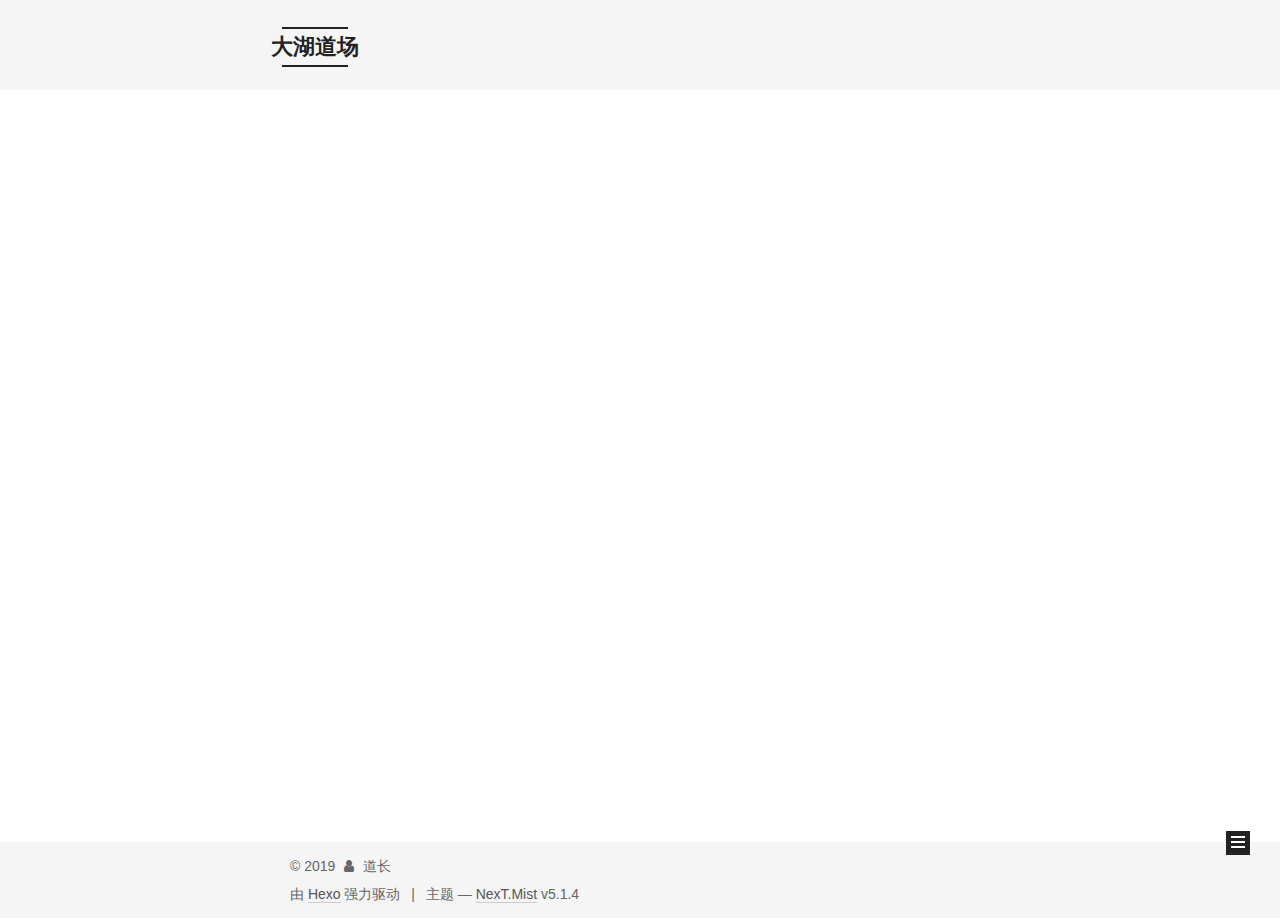
<file: index.html>
<!DOCTYPE html>



  


<html class="theme-next mist use-motion" lang="zh-Hans">
<head><meta name="generator" content="Hexo 3.8.0">
  <meta charset="UTF-8">
<meta http-equiv="X-UA-Compatible" content="IE=edge">
<meta name="viewport" content="width=device-width, initial-scale=1, maximum-scale=1">
<meta name="theme-color" content="#222">









<meta http-equiv="Cache-Control" content="no-transform">
<meta http-equiv="Cache-Control" content="no-siteapp">
















  
  
  <link href="/lib/fancybox/source/jquery.fancybox.css?v=2.1.5" rel="stylesheet" type="text/css">







<link href="/lib/font-awesome/css/font-awesome.min.css?v=4.6.2" rel="stylesheet" type="text/css">

<link href="/css/main.css?v=5.1.4" rel="stylesheet" type="text/css">


  <link rel="apple-touch-icon" sizes="180x180" href="/images/apple-touch-icon-next.png?v=5.1.4">


  <link rel="icon" type="image/png" sizes="32x32" href="/images/favicon-32x32-next.png?v=5.1.4">


  <link rel="icon" type="image/png" sizes="16x16" href="/images/favicon-16x16-next.png?v=5.1.4">


  <link rel="mask-icon" href="/images/logo.svg?v=5.1.4" color="#222">





  <meta name="keywords" content="Hexo, NexT">










<meta property="og:type" content="website">
<meta property="og:title" content="大湖道场">
<meta property="og:url" content="http://yoursite.com/index.html">
<meta property="og:site_name" content="大湖道场">
<meta property="og:locale" content="zh-Hans">
<meta name="twitter:card" content="summary">
<meta name="twitter:title" content="大湖道场">



<script type="text/javascript" id="hexo.configurations">
  var NexT = window.NexT || {};
  var CONFIG = {
    root: '/',
    scheme: 'Mist',
    version: '5.1.4',
    sidebar: {"position":"left","display":"post","offset":12,"b2t":false,"scrollpercent":false,"onmobile":false},
    fancybox: true,
    tabs: true,
    motion: {"enable":true,"async":false,"transition":{"post_block":"fadeIn","post_header":"slideDownIn","post_body":"slideDownIn","coll_header":"slideLeftIn","sidebar":"slideUpIn"}},
    duoshuo: {
      userId: '0',
      author: '博主'
    },
    algolia: {
      applicationID: '',
      apiKey: '',
      indexName: '',
      hits: {"per_page":10},
      labels: {"input_placeholder":"Search for Posts","hits_empty":"We didn't find any results for the search: ${query}","hits_stats":"${hits} results found in ${time} ms"}
    }
  };
</script>



  <link rel="canonical" href="http://yoursite.com/">





  <title>大湖道场</title>
  








</head>

<body itemscope itemtype="http://schema.org/WebPage" lang="zh-Hans">

  
  
    
  

  <div class="container sidebar-position-left 
  page-home">
    <div class="headband"></div>

    <header id="header" class="header" itemscope itemtype="http://schema.org/WPHeader">
      <div class="header-inner"><div class="site-brand-wrapper">
  <div class="site-meta ">
    

    <div class="custom-logo-site-title">
      <a href="/" class="brand" rel="start">
        <span class="logo-line-before"><i></i></span>
        <span class="site-title">大湖道场</span>
        <span class="logo-line-after"><i></i></span>
      </a>
    </div>
      
        <p class="site-subtitle"></p>
      
  </div>

  <div class="site-nav-toggle">
    <button>
      <span class="btn-bar"></span>
      <span class="btn-bar"></span>
      <span class="btn-bar"></span>
    </button>
  </div>
</div>

<nav class="site-nav">
  

  
    <ul id="menu" class="menu">
      
        
        <li class="menu-item menu-item-home">
          <a href="/" rel="section">
            
              <i class="menu-item-icon fa fa-fw fa-home"></i> <br>
            
            首页
          </a>
        </li>
      
        
        <li class="menu-item menu-item-categories">
          <a href="/categories/" rel="section">
            
              <i class="menu-item-icon fa fa-fw fa-th"></i> <br>
            
            分类
          </a>
        </li>
      
        
        <li class="menu-item menu-item-archives">
          <a href="/archives/" rel="section">
            
              <i class="menu-item-icon fa fa-fw fa-archive"></i> <br>
            
            归档
          </a>
        </li>
      
        
        <li class="menu-item menu-item-about">
          <a href="/about/" rel="section">
            
              <i class="menu-item-icon fa fa-fw fa-user"></i> <br>
            
            关于
          </a>
        </li>
      

      
    </ul>
  

  
</nav>



 </div>
    </header>

    <main id="main" class="main">
      <div class="main-inner">
        <div class="content-wrap">
          <div id="content" class="content">
            
  <section id="posts" class="posts-expand">
    
      

  

  
  
  

  <article class="post post-type-normal" itemscope itemtype="http://schema.org/Article">
  
  
  
  <div class="post-block">
    <link itemprop="mainEntityOfPage" href="http://yoursite.com/2019/04/03/ArrayList源码解析/">

    <span hidden itemprop="author" itemscope itemtype="http://schema.org/Person">
      <meta itemprop="name" content="道长">
      <meta itemprop="description" content>
      <meta itemprop="image" content="/images/avatar.gif">
    </span>

    <span hidden itemprop="publisher" itemscope itemtype="http://schema.org/Organization">
      <meta itemprop="name" content="大湖道场">
    </span>

    
      <header class="post-header">

        
        
          <h1 class="post-title" itemprop="name headline">
                
                <a class="post-title-link" href="/2019/04/03/ArrayList源码解析/" itemprop="url">ArrayList源码解析</a></h1>
        

        <div class="post-meta">
          <span class="post-time">
            
              <span class="post-meta-item-icon">
                <i class="fa fa-calendar-o"></i>
              </span>
              
                <span class="post-meta-item-text">发表于</span>
              
              <time title="创建于" itemprop="dateCreated datePublished" datetime="2019-04-03T17:34:00+08:00">
                2019-04-03
              </time>
            

            

            
          </span>

          
            <span class="post-category">
            
              <span class="post-meta-divider">|</span>
            
              <span class="post-meta-item-icon">
                <i class="fa fa-folder-o"></i>
              </span>
              
                <span class="post-meta-item-text">分类于</span>
              
              
                <span itemprop="about" itemscope itemtype="http://schema.org/Thing">
                  <a href="/categories/JDK源码/" itemprop="url" rel="index">
                    <span itemprop="name">JDK源码</span>
                  </a>
                </span>

                
                
              
            </span>
          

          
            
          

          
          

          

          

          

        </div>
      </header>
    

    
    
    
    <div class="post-body" itemprop="articleBody">

      
      

      
        
          <h4 id="概述"><a href="#概述" class="headerlink" title="概述"></a>概述</h4><p>阅读源码是每一个技术人的修炼，差别是多少的问题。从今天开始，启动JDK源码阅读工程，针对JDK中常用的类进行源码解析，计划每周一篇。第一篇从最熟悉使用最频繁的集合类：ArrayList开始</p>
          <!--noindex-->
          <div class="post-button text-center">
            <a class="btn" href="/2019/04/03/ArrayList源码解析/#more" rel="contents">
              阅读全文 &raquo;
            </a>
          </div>
          <!--/noindex-->
        
      
    </div>
    
    
    

    

    

    

    <footer class="post-footer">
      

      

      

      
      
        <div class="post-eof"></div>
      
    </footer>
  </div>
  
  
  
  </article>


    
      

  

  
  
  

  <article class="post post-type-normal" itemscope itemtype="http://schema.org/Article">
  
  
  
  <div class="post-block">
    <link itemprop="mainEntityOfPage" href="http://yoursite.com/2019/03/22/第一篇博文/">

    <span hidden itemprop="author" itemscope itemtype="http://schema.org/Person">
      <meta itemprop="name" content="道长">
      <meta itemprop="description" content>
      <meta itemprop="image" content="/images/avatar.gif">
    </span>

    <span hidden itemprop="publisher" itemscope itemtype="http://schema.org/Organization">
      <meta itemprop="name" content="大湖道场">
    </span>

    
      <header class="post-header">

        
        
          <h1 class="post-title" itemprop="name headline">
                
                <a class="post-title-link" href="/2019/03/22/第一篇博文/" itemprop="url">第一篇博文</a></h1>
        

        <div class="post-meta">
          <span class="post-time">
            
              <span class="post-meta-item-icon">
                <i class="fa fa-calendar-o"></i>
              </span>
              
                <span class="post-meta-item-text">发表于</span>
              
              <time title="创建于" itemprop="dateCreated datePublished" datetime="2019-03-22T15:40:23+08:00">
                2019-03-22
              </time>
            

            

            
          </span>

          

          
            
          

          
          

          

          

          

        </div>
      </header>
    

    
    
    
    <div class="post-body" itemprop="articleBody">

      
      

      
        
          
            <h2 id="前言"><a href="#前言" class="headerlink" title="前言"></a>前言</h2><p>折腾好久，还是决定使用Hexo搭配Pages服务方式来做自己的博客，以后就可以专注写文章而不用费心力去管理服务器等琐事了</p>

          
        
      
    </div>
    
    
    

    

    

    

    <footer class="post-footer">
      

      

      

      
      
        <div class="post-eof"></div>
      
    </footer>
  </div>
  
  
  
  </article>


    
  </section>

  


          </div>
          


          

        </div>
        
          
  
  <div class="sidebar-toggle">
    <div class="sidebar-toggle-line-wrap">
      <span class="sidebar-toggle-line sidebar-toggle-line-first"></span>
      <span class="sidebar-toggle-line sidebar-toggle-line-middle"></span>
      <span class="sidebar-toggle-line sidebar-toggle-line-last"></span>
    </div>
  </div>

  <aside id="sidebar" class="sidebar">
    
    <div class="sidebar-inner">

      

      

      <section class="site-overview-wrap sidebar-panel sidebar-panel-active">
        <div class="site-overview">
          <div class="site-author motion-element" itemprop="author" itemscope itemtype="http://schema.org/Person">
            
              <p class="site-author-name" itemprop="name">道长</p>
              <p class="site-description motion-element" itemprop="description"></p>
          </div>

          <nav class="site-state motion-element">

            
              <div class="site-state-item site-state-posts">
              
                <a href="/archives/">
              
                  <span class="site-state-item-count">2</span>
                  <span class="site-state-item-name">日志</span>
                </a>
              </div>
            

            
              
              
              <div class="site-state-item site-state-categories">
                <a href="/categories/index.html">
                  <span class="site-state-item-count">1</span>
                  <span class="site-state-item-name">分类</span>
                </a>
              </div>
            

            

          </nav>

          

          

          
          

          
          

          

        </div>
      </section>

      

      

    </div>
  </aside>


        
      </div>
    </main>

    <footer id="footer" class="footer">
      <div class="footer-inner">
        <div class="copyright">&copy; <span itemprop="copyrightYear">2019</span>
  <span class="with-love">
    <i class="fa fa-user"></i>
  </span>
  <span class="author" itemprop="copyrightHolder">道长</span>

  
</div>


  <div class="powered-by">由 <a class="theme-link" target="_blank" href="https://hexo.io">Hexo</a> 强力驱动</div>



  <span class="post-meta-divider">|</span>



  <div class="theme-info">主题 &mdash; <a class="theme-link" target="_blank" href="https://github.com/iissnan/hexo-theme-next">NexT.Mist</a> v5.1.4</div>




        







        
      </div>
    </footer>

    
      <div class="back-to-top">
        <i class="fa fa-arrow-up"></i>
        
      </div>
    

    

  </div>

  

<script type="text/javascript">
  if (Object.prototype.toString.call(window.Promise) !== '[object Function]') {
    window.Promise = null;
  }
</script>









  












  
  
    <script type="text/javascript" src="/lib/jquery/index.js?v=2.1.3"></script>
  

  
  
    <script type="text/javascript" src="/lib/fastclick/lib/fastclick.min.js?v=1.0.6"></script>
  

  
  
    <script type="text/javascript" src="/lib/jquery_lazyload/jquery.lazyload.js?v=1.9.7"></script>
  

  
  
    <script type="text/javascript" src="/lib/velocity/velocity.min.js?v=1.2.1"></script>
  

  
  
    <script type="text/javascript" src="/lib/velocity/velocity.ui.min.js?v=1.2.1"></script>
  

  
  
    <script type="text/javascript" src="/lib/fancybox/source/jquery.fancybox.pack.js?v=2.1.5"></script>
  


  


  <script type="text/javascript" src="/js/src/utils.js?v=5.1.4"></script>

  <script type="text/javascript" src="/js/src/motion.js?v=5.1.4"></script>



  
  

  

  


  <script type="text/javascript" src="/js/src/bootstrap.js?v=5.1.4"></script>



  


  




	





  





  












  





  

  

  

  
  

  

  

  

</body>
</html>
</file>
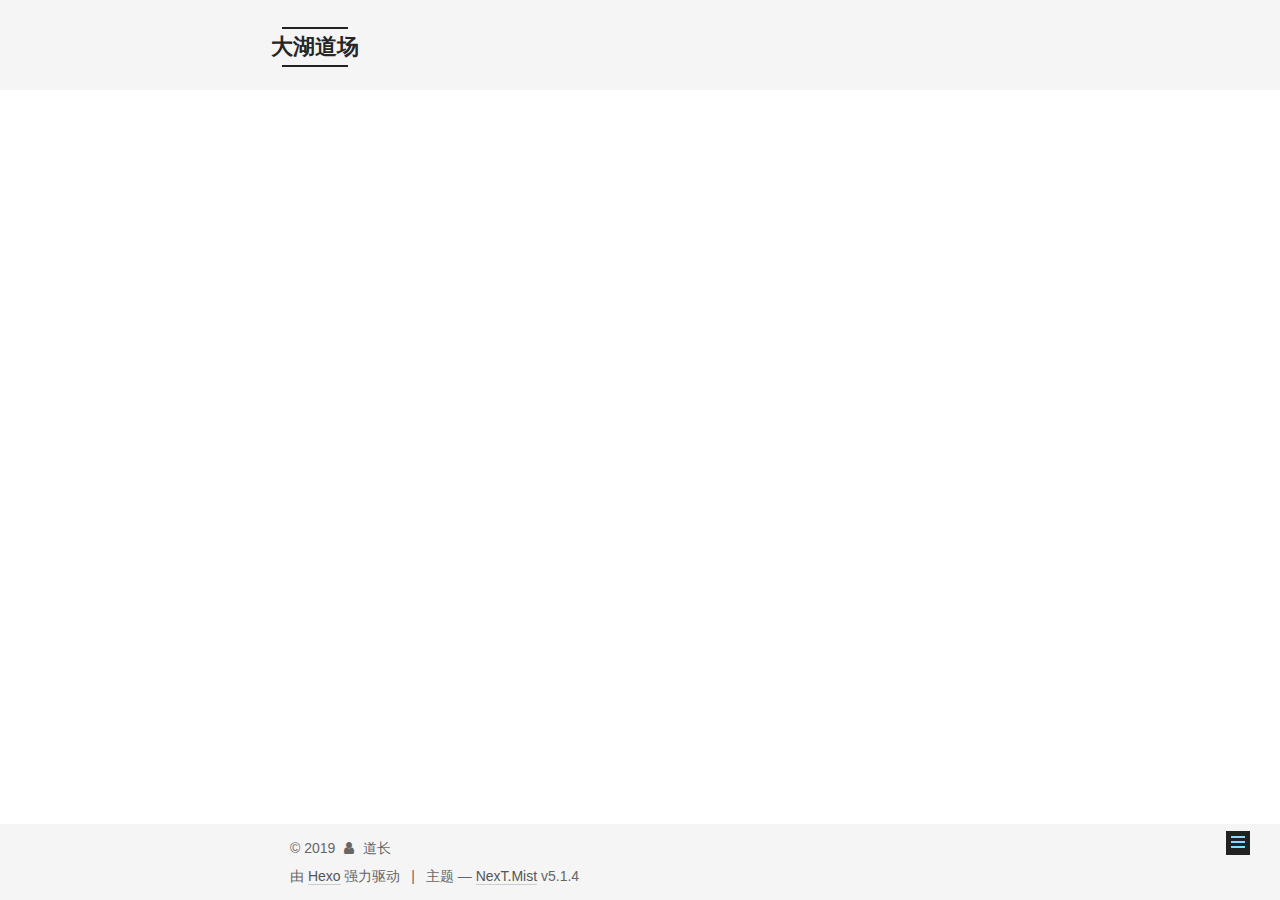
<file: about/index.html>
<!DOCTYPE html>



  


<html class="theme-next mist use-motion" lang="zh-Hans">
<head><meta name="generator" content="Hexo 3.8.0">
  <meta charset="UTF-8">
<meta http-equiv="X-UA-Compatible" content="IE=edge">
<meta name="viewport" content="width=device-width, initial-scale=1, maximum-scale=1">
<meta name="theme-color" content="#222">









<meta http-equiv="Cache-Control" content="no-transform">
<meta http-equiv="Cache-Control" content="no-siteapp">
















  
  
  <link href="/lib/fancybox/source/jquery.fancybox.css?v=2.1.5" rel="stylesheet" type="text/css">







<link href="/lib/font-awesome/css/font-awesome.min.css?v=4.6.2" rel="stylesheet" type="text/css">

<link href="/css/main.css?v=5.1.4" rel="stylesheet" type="text/css">


  <link rel="apple-touch-icon" sizes="180x180" href="/images/apple-touch-icon-next.png?v=5.1.4">


  <link rel="icon" type="image/png" sizes="32x32" href="/images/favicon-32x32-next.png?v=5.1.4">


  <link rel="icon" type="image/png" sizes="16x16" href="/images/favicon-16x16-next.png?v=5.1.4">


  <link rel="mask-icon" href="/images/logo.svg?v=5.1.4" color="#222">





  <meta name="keywords" content="Hexo, NexT">










<meta name="description" content="道长   上海   wplin007@163.com">
<meta property="og:type" content="website">
<meta property="og:title" content="About">
<meta property="og:url" content="http://yoursite.com/about/index.html">
<meta property="og:site_name" content="大湖道场">
<meta property="og:description" content="道长   上海   wplin007@163.com">
<meta property="og:locale" content="zh-Hans">
<meta property="og:updated_time" content="2019-03-22T11:36:45.558Z">
<meta name="twitter:card" content="summary">
<meta name="twitter:title" content="About">
<meta name="twitter:description" content="道长   上海   wplin007@163.com">



<script type="text/javascript" id="hexo.configurations">
  var NexT = window.NexT || {};
  var CONFIG = {
    root: '/',
    scheme: 'Mist',
    version: '5.1.4',
    sidebar: {"position":"left","display":"post","offset":12,"b2t":false,"scrollpercent":false,"onmobile":false},
    fancybox: true,
    tabs: true,
    motion: {"enable":true,"async":false,"transition":{"post_block":"fadeIn","post_header":"slideDownIn","post_body":"slideDownIn","coll_header":"slideLeftIn","sidebar":"slideUpIn"}},
    duoshuo: {
      userId: '0',
      author: '博主'
    },
    algolia: {
      applicationID: '',
      apiKey: '',
      indexName: '',
      hits: {"per_page":10},
      labels: {"input_placeholder":"Search for Posts","hits_empty":"We didn't find any results for the search: ${query}","hits_stats":"${hits} results found in ${time} ms"}
    }
  };
</script>



  <link rel="canonical" href="http://yoursite.com/about/">





  <title>About | 大湖道场</title>
  








</head>

<body itemscope itemtype="http://schema.org/WebPage" lang="zh-Hans">

  
  
    
  

  <div class="container sidebar-position-left page-post-detail">
    <div class="headband"></div>

    <header id="header" class="header" itemscope itemtype="http://schema.org/WPHeader">
      <div class="header-inner"><div class="site-brand-wrapper">
  <div class="site-meta ">
    

    <div class="custom-logo-site-title">
      <a href="/" class="brand" rel="start">
        <span class="logo-line-before"><i></i></span>
        <span class="site-title">大湖道场</span>
        <span class="logo-line-after"><i></i></span>
      </a>
    </div>
      
        <p class="site-subtitle"></p>
      
  </div>

  <div class="site-nav-toggle">
    <button>
      <span class="btn-bar"></span>
      <span class="btn-bar"></span>
      <span class="btn-bar"></span>
    </button>
  </div>
</div>

<nav class="site-nav">
  

  
    <ul id="menu" class="menu">
      
        
        <li class="menu-item menu-item-home">
          <a href="/" rel="section">
            
              <i class="menu-item-icon fa fa-fw fa-home"></i> <br>
            
            首页
          </a>
        </li>
      
        
        <li class="menu-item menu-item-categories">
          <a href="/categories/" rel="section">
            
              <i class="menu-item-icon fa fa-fw fa-th"></i> <br>
            
            分类
          </a>
        </li>
      
        
        <li class="menu-item menu-item-archives">
          <a href="/archives/" rel="section">
            
              <i class="menu-item-icon fa fa-fw fa-archive"></i> <br>
            
            归档
          </a>
        </li>
      
        
        <li class="menu-item menu-item-about">
          <a href="/about/" rel="section">
            
              <i class="menu-item-icon fa fa-fw fa-user"></i> <br>
            
            关于
          </a>
        </li>
      

      
    </ul>
  

  
</nav>



 </div>
    </header>

    <main id="main" class="main">
      <div class="main-inner">
        <div class="content-wrap">
          <div id="content" class="content">
            

  <div id="posts" class="posts-expand">
    
    
    
    <div class="post-block page">
      <header class="post-header">

	<h1 class="post-title" itemprop="name headline">About</h1>



</header>

      
      
      
      <div class="post-body">
        
        
          <blockquote>
<p>道长</p>
</blockquote>
<blockquote>
<p>上海</p>
</blockquote>
<blockquote>
<p><a href="mailto:wplin007@163.com" target="_blank" rel="noopener">wplin007@163.com</a></p>
</blockquote>

        
      </div>
      
      
      
    </div>
    
    
    
  </div>


          </div>
          


          

  



        </div>
        
          
  
  <div class="sidebar-toggle">
    <div class="sidebar-toggle-line-wrap">
      <span class="sidebar-toggle-line sidebar-toggle-line-first"></span>
      <span class="sidebar-toggle-line sidebar-toggle-line-middle"></span>
      <span class="sidebar-toggle-line sidebar-toggle-line-last"></span>
    </div>
  </div>

  <aside id="sidebar" class="sidebar">
    
    <div class="sidebar-inner">

      

      

      <section class="site-overview-wrap sidebar-panel sidebar-panel-active">
        <div class="site-overview">
          <div class="site-author motion-element" itemprop="author" itemscope itemtype="http://schema.org/Person">
            
              <p class="site-author-name" itemprop="name">道长</p>
              <p class="site-description motion-element" itemprop="description"></p>
          </div>

          <nav class="site-state motion-element">

            
              <div class="site-state-item site-state-posts">
              
                <a href="/archives/">
              
                  <span class="site-state-item-count">2</span>
                  <span class="site-state-item-name">日志</span>
                </a>
              </div>
            

            
              
              
              <div class="site-state-item site-state-categories">
                <a href="/categories/index.html">
                  <span class="site-state-item-count">1</span>
                  <span class="site-state-item-name">分类</span>
                </a>
              </div>
            

            

          </nav>

          

          

          
          

          
          

          

        </div>
      </section>

      

      

    </div>
  </aside>


        
      </div>
    </main>

    <footer id="footer" class="footer">
      <div class="footer-inner">
        <div class="copyright">&copy; <span itemprop="copyrightYear">2019</span>
  <span class="with-love">
    <i class="fa fa-user"></i>
  </span>
  <span class="author" itemprop="copyrightHolder">道长</span>

  
</div>


  <div class="powered-by">由 <a class="theme-link" target="_blank" href="https://hexo.io">Hexo</a> 强力驱动</div>



  <span class="post-meta-divider">|</span>



  <div class="theme-info">主题 &mdash; <a class="theme-link" target="_blank" href="https://github.com/iissnan/hexo-theme-next">NexT.Mist</a> v5.1.4</div>




        







        
      </div>
    </footer>

    
      <div class="back-to-top">
        <i class="fa fa-arrow-up"></i>
        
      </div>
    

    

  </div>

  

<script type="text/javascript">
  if (Object.prototype.toString.call(window.Promise) !== '[object Function]') {
    window.Promise = null;
  }
</script>









  












  
  
    <script type="text/javascript" src="/lib/jquery/index.js?v=2.1.3"></script>
  

  
  
    <script type="text/javascript" src="/lib/fastclick/lib/fastclick.min.js?v=1.0.6"></script>
  

  
  
    <script type="text/javascript" src="/lib/jquery_lazyload/jquery.lazyload.js?v=1.9.7"></script>
  

  
  
    <script type="text/javascript" src="/lib/velocity/velocity.min.js?v=1.2.1"></script>
  

  
  
    <script type="text/javascript" src="/lib/velocity/velocity.ui.min.js?v=1.2.1"></script>
  

  
  
    <script type="text/javascript" src="/lib/fancybox/source/jquery.fancybox.pack.js?v=2.1.5"></script>
  


  


  <script type="text/javascript" src="/js/src/utils.js?v=5.1.4"></script>

  <script type="text/javascript" src="/js/src/motion.js?v=5.1.4"></script>



  
  

  
  <script type="text/javascript" src="/js/src/scrollspy.js?v=5.1.4"></script>
<script type="text/javascript" src="/js/src/post-details.js?v=5.1.4"></script>



  


  <script type="text/javascript" src="/js/src/bootstrap.js?v=5.1.4"></script>



  


  




	





  





  












  





  

  

  

  
  

  

  

  

</body>
</html>
</file>
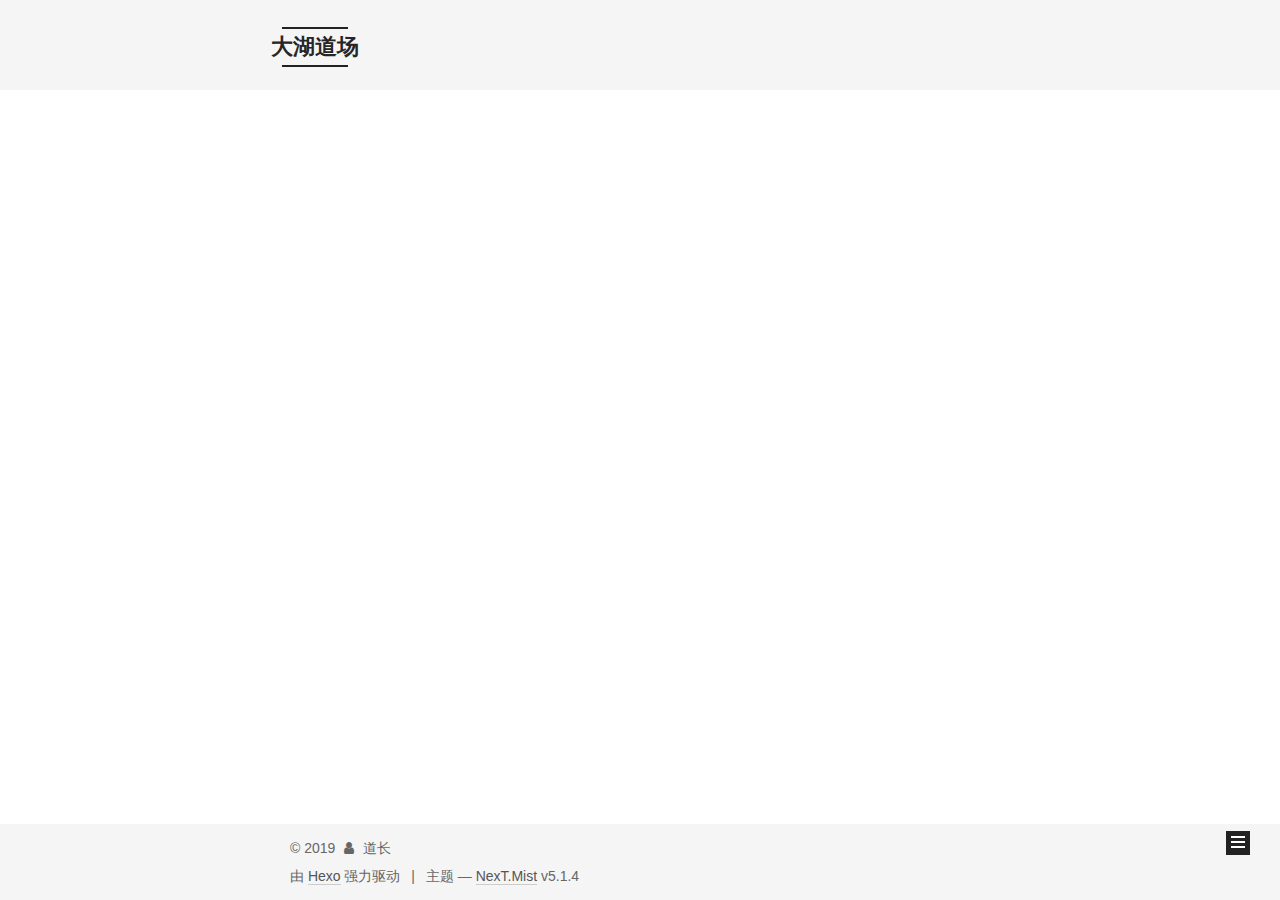
<file: archives/index.html>
<!DOCTYPE html>



  


<html class="theme-next mist use-motion" lang="zh-Hans">
<head><meta name="generator" content="Hexo 3.8.0">
  <meta charset="UTF-8">
<meta http-equiv="X-UA-Compatible" content="IE=edge">
<meta name="viewport" content="width=device-width, initial-scale=1, maximum-scale=1">
<meta name="theme-color" content="#222">









<meta http-equiv="Cache-Control" content="no-transform">
<meta http-equiv="Cache-Control" content="no-siteapp">
















  
  
  <link href="/lib/fancybox/source/jquery.fancybox.css?v=2.1.5" rel="stylesheet" type="text/css">







<link href="/lib/font-awesome/css/font-awesome.min.css?v=4.6.2" rel="stylesheet" type="text/css">

<link href="/css/main.css?v=5.1.4" rel="stylesheet" type="text/css">


  <link rel="apple-touch-icon" sizes="180x180" href="/images/apple-touch-icon-next.png?v=5.1.4">


  <link rel="icon" type="image/png" sizes="32x32" href="/images/favicon-32x32-next.png?v=5.1.4">


  <link rel="icon" type="image/png" sizes="16x16" href="/images/favicon-16x16-next.png?v=5.1.4">


  <link rel="mask-icon" href="/images/logo.svg?v=5.1.4" color="#222">





  <meta name="keywords" content="Hexo, NexT">










<meta property="og:type" content="website">
<meta property="og:title" content="大湖道场">
<meta property="og:url" content="http://yoursite.com/archives/index.html">
<meta property="og:site_name" content="大湖道场">
<meta property="og:locale" content="zh-Hans">
<meta name="twitter:card" content="summary">
<meta name="twitter:title" content="大湖道场">



<script type="text/javascript" id="hexo.configurations">
  var NexT = window.NexT || {};
  var CONFIG = {
    root: '/',
    scheme: 'Mist',
    version: '5.1.4',
    sidebar: {"position":"left","display":"post","offset":12,"b2t":false,"scrollpercent":false,"onmobile":false},
    fancybox: true,
    tabs: true,
    motion: {"enable":true,"async":false,"transition":{"post_block":"fadeIn","post_header":"slideDownIn","post_body":"slideDownIn","coll_header":"slideLeftIn","sidebar":"slideUpIn"}},
    duoshuo: {
      userId: '0',
      author: '博主'
    },
    algolia: {
      applicationID: '',
      apiKey: '',
      indexName: '',
      hits: {"per_page":10},
      labels: {"input_placeholder":"Search for Posts","hits_empty":"We didn't find any results for the search: ${query}","hits_stats":"${hits} results found in ${time} ms"}
    }
  };
</script>



  <link rel="canonical" href="http://yoursite.com/archives/">





  <title>归档 | 大湖道场</title>
  








</head>

<body itemscope itemtype="http://schema.org/WebPage" lang="zh-Hans">

  
  
    
  

  <div class="container sidebar-position-left page-archive">
    <div class="headband"></div>

    <header id="header" class="header" itemscope itemtype="http://schema.org/WPHeader">
      <div class="header-inner"><div class="site-brand-wrapper">
  <div class="site-meta ">
    

    <div class="custom-logo-site-title">
      <a href="/" class="brand" rel="start">
        <span class="logo-line-before"><i></i></span>
        <span class="site-title">大湖道场</span>
        <span class="logo-line-after"><i></i></span>
      </a>
    </div>
      
        <p class="site-subtitle"></p>
      
  </div>

  <div class="site-nav-toggle">
    <button>
      <span class="btn-bar"></span>
      <span class="btn-bar"></span>
      <span class="btn-bar"></span>
    </button>
  </div>
</div>

<nav class="site-nav">
  

  
    <ul id="menu" class="menu">
      
        
        <li class="menu-item menu-item-home">
          <a href="/" rel="section">
            
              <i class="menu-item-icon fa fa-fw fa-home"></i> <br>
            
            首页
          </a>
        </li>
      
        
        <li class="menu-item menu-item-categories">
          <a href="/categories/" rel="section">
            
              <i class="menu-item-icon fa fa-fw fa-th"></i> <br>
            
            分类
          </a>
        </li>
      
        
        <li class="menu-item menu-item-archives">
          <a href="/archives/" rel="section">
            
              <i class="menu-item-icon fa fa-fw fa-archive"></i> <br>
            
            归档
          </a>
        </li>
      
        
        <li class="menu-item menu-item-about">
          <a href="/about/" rel="section">
            
              <i class="menu-item-icon fa fa-fw fa-user"></i> <br>
            
            关于
          </a>
        </li>
      

      
    </ul>
  

  
</nav>



 </div>
    </header>

    <main id="main" class="main">
      <div class="main-inner">
        <div class="content-wrap">
          <div id="content" class="content">
            

  
  
  
  <div class="post-block archive">
    <div id="posts" class="posts-collapse">
      <span class="archive-move-on"></span>

      <span class="archive-page-counter">
        
        
        
          
        
        嗯..! 目前共计 2 篇日志。 继续努力。
      </span>

      

        
        
        

        
          
          <div class="collection-title">
            <h1 class="archive-year" id="archive-year-2019">2019</h1>
          </div>
        
        

        

  <article class="post post-type-normal" itemscope itemtype="http://schema.org/Article">
    <header class="post-header">

      <h2 class="post-title">
        
            <a class="post-title-link" href="/2019/04/03/ArrayList源码解析/" itemprop="url">
              
                <span itemprop="name">ArrayList源码解析</span>
              
            </a>
        
      </h2>

      <div class="post-meta">
        <time class="post-time" itemprop="dateCreated" datetime="2019-04-03T17:34:00+08:00" content="2019-04-03">
          04-03
        </time>
      </div>

    </header>
  </article>



      

        
        
        

        
        

        

  <article class="post post-type-normal" itemscope itemtype="http://schema.org/Article">
    <header class="post-header">

      <h2 class="post-title">
        
            <a class="post-title-link" href="/2019/03/22/第一篇博文/" itemprop="url">
              
                <span itemprop="name">第一篇博文</span>
              
            </a>
        
      </h2>

      <div class="post-meta">
        <time class="post-time" itemprop="dateCreated" datetime="2019-03-22T15:40:23+08:00" content="2019-03-22">
          03-22
        </time>
      </div>

    </header>
  </article>



      

    </div>
  </div>
  
  
  

  



          </div>
          


          

        </div>
        
          
  
  <div class="sidebar-toggle">
    <div class="sidebar-toggle-line-wrap">
      <span class="sidebar-toggle-line sidebar-toggle-line-first"></span>
      <span class="sidebar-toggle-line sidebar-toggle-line-middle"></span>
      <span class="sidebar-toggle-line sidebar-toggle-line-last"></span>
    </div>
  </div>

  <aside id="sidebar" class="sidebar">
    
    <div class="sidebar-inner">

      

      

      <section class="site-overview-wrap sidebar-panel sidebar-panel-active">
        <div class="site-overview">
          <div class="site-author motion-element" itemprop="author" itemscope itemtype="http://schema.org/Person">
            
              <p class="site-author-name" itemprop="name">道长</p>
              <p class="site-description motion-element" itemprop="description"></p>
          </div>

          <nav class="site-state motion-element">

            
              <div class="site-state-item site-state-posts">
              
                <a href="/archives/">
              
                  <span class="site-state-item-count">2</span>
                  <span class="site-state-item-name">日志</span>
                </a>
              </div>
            

            
              
              
              <div class="site-state-item site-state-categories">
                <a href="/categories/index.html">
                  <span class="site-state-item-count">1</span>
                  <span class="site-state-item-name">分类</span>
                </a>
              </div>
            

            

          </nav>

          

          

          
          

          
          

          

        </div>
      </section>

      

      

    </div>
  </aside>


        
      </div>
    </main>

    <footer id="footer" class="footer">
      <div class="footer-inner">
        <div class="copyright">&copy; <span itemprop="copyrightYear">2019</span>
  <span class="with-love">
    <i class="fa fa-user"></i>
  </span>
  <span class="author" itemprop="copyrightHolder">道长</span>

  
</div>


  <div class="powered-by">由 <a class="theme-link" target="_blank" href="https://hexo.io">Hexo</a> 强力驱动</div>



  <span class="post-meta-divider">|</span>



  <div class="theme-info">主题 &mdash; <a class="theme-link" target="_blank" href="https://github.com/iissnan/hexo-theme-next">NexT.Mist</a> v5.1.4</div>




        







        
      </div>
    </footer>

    
      <div class="back-to-top">
        <i class="fa fa-arrow-up"></i>
        
      </div>
    

    

  </div>

  

<script type="text/javascript">
  if (Object.prototype.toString.call(window.Promise) !== '[object Function]') {
    window.Promise = null;
  }
</script>









  












  
  
    <script type="text/javascript" src="/lib/jquery/index.js?v=2.1.3"></script>
  

  
  
    <script type="text/javascript" src="/lib/fastclick/lib/fastclick.min.js?v=1.0.6"></script>
  

  
  
    <script type="text/javascript" src="/lib/jquery_lazyload/jquery.lazyload.js?v=1.9.7"></script>
  

  
  
    <script type="text/javascript" src="/lib/velocity/velocity.min.js?v=1.2.1"></script>
  

  
  
    <script type="text/javascript" src="/lib/velocity/velocity.ui.min.js?v=1.2.1"></script>
  

  
  
    <script type="text/javascript" src="/lib/fancybox/source/jquery.fancybox.pack.js?v=2.1.5"></script>
  


  


  <script type="text/javascript" src="/js/src/utils.js?v=5.1.4"></script>

  <script type="text/javascript" src="/js/src/motion.js?v=5.1.4"></script>



  
  

  

  


  <script type="text/javascript" src="/js/src/bootstrap.js?v=5.1.4"></script>



  


  




	





  





  












  





  

  

  

  
  

  

  

  

</body>
</html>
</file>
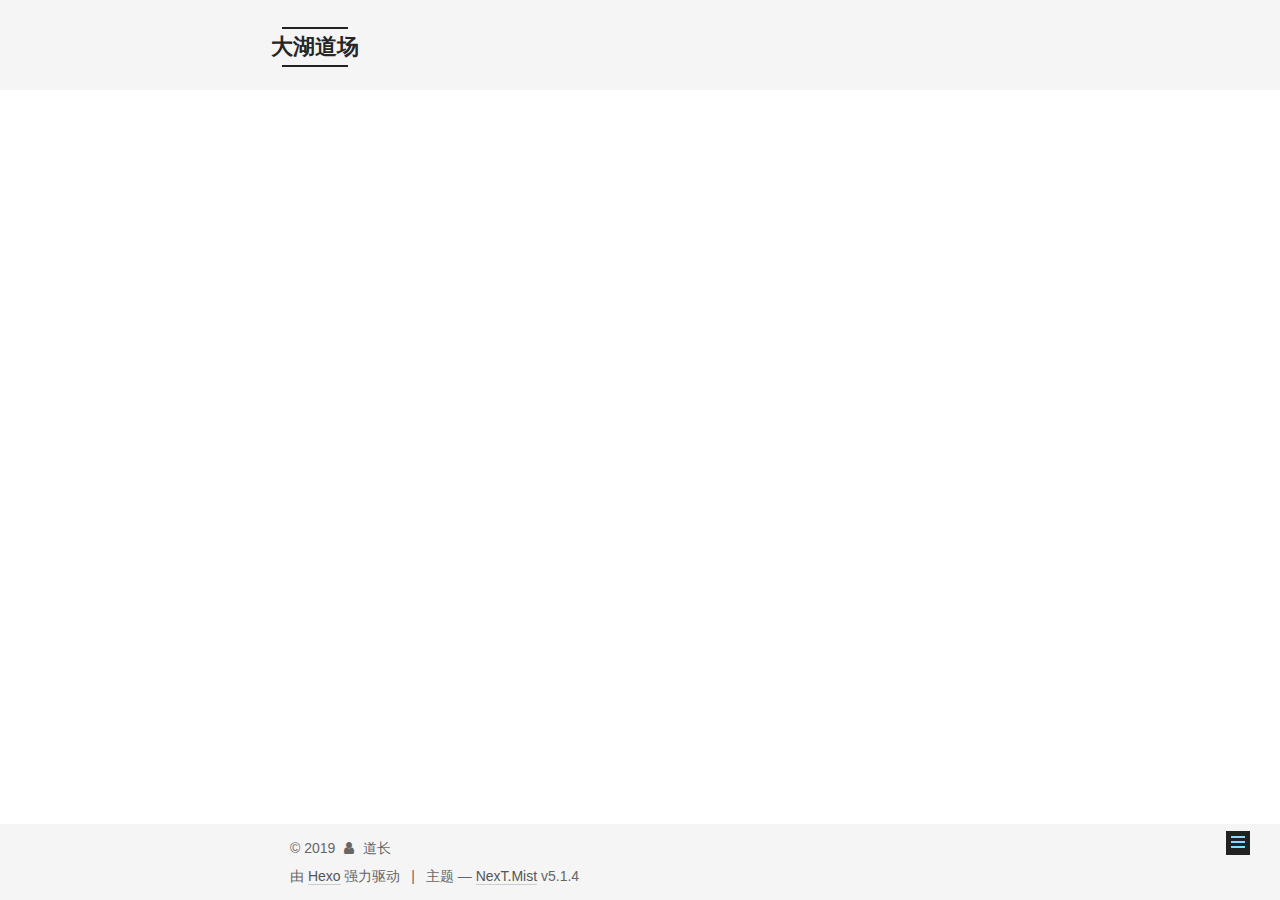
<file: categories/index.html>
<!DOCTYPE html>



  


<html class="theme-next mist use-motion" lang="zh-Hans">
<head><meta name="generator" content="Hexo 3.8.0">
  <meta charset="UTF-8">
<meta http-equiv="X-UA-Compatible" content="IE=edge">
<meta name="viewport" content="width=device-width, initial-scale=1, maximum-scale=1">
<meta name="theme-color" content="#222">









<meta http-equiv="Cache-Control" content="no-transform">
<meta http-equiv="Cache-Control" content="no-siteapp">
















  
  
  <link href="/lib/fancybox/source/jquery.fancybox.css?v=2.1.5" rel="stylesheet" type="text/css">







<link href="/lib/font-awesome/css/font-awesome.min.css?v=4.6.2" rel="stylesheet" type="text/css">

<link href="/css/main.css?v=5.1.4" rel="stylesheet" type="text/css">


  <link rel="apple-touch-icon" sizes="180x180" href="/images/apple-touch-icon-next.png?v=5.1.4">


  <link rel="icon" type="image/png" sizes="32x32" href="/images/favicon-32x32-next.png?v=5.1.4">


  <link rel="icon" type="image/png" sizes="16x16" href="/images/favicon-16x16-next.png?v=5.1.4">


  <link rel="mask-icon" href="/images/logo.svg?v=5.1.4" color="#222">





  <meta name="keywords" content="Hexo, NexT">










<meta property="og:type" content="website">
<meta property="og:title" content="分类">
<meta property="og:url" content="http://yoursite.com/categories/index.html">
<meta property="og:site_name" content="大湖道场">
<meta property="og:locale" content="zh-Hans">
<meta property="og:updated_time" content="2019-03-25T09:51:38.985Z">
<meta name="twitter:card" content="summary">
<meta name="twitter:title" content="分类">



<script type="text/javascript" id="hexo.configurations">
  var NexT = window.NexT || {};
  var CONFIG = {
    root: '/',
    scheme: 'Mist',
    version: '5.1.4',
    sidebar: {"position":"left","display":"post","offset":12,"b2t":false,"scrollpercent":false,"onmobile":false},
    fancybox: true,
    tabs: true,
    motion: {"enable":true,"async":false,"transition":{"post_block":"fadeIn","post_header":"slideDownIn","post_body":"slideDownIn","coll_header":"slideLeftIn","sidebar":"slideUpIn"}},
    duoshuo: {
      userId: '0',
      author: '博主'
    },
    algolia: {
      applicationID: '',
      apiKey: '',
      indexName: '',
      hits: {"per_page":10},
      labels: {"input_placeholder":"Search for Posts","hits_empty":"We didn't find any results for the search: ${query}","hits_stats":"${hits} results found in ${time} ms"}
    }
  };
</script>



  <link rel="canonical" href="http://yoursite.com/categories/">





  <title>分类 | 大湖道场</title>
  








</head>

<body itemscope itemtype="http://schema.org/WebPage" lang="zh-Hans">

  
  
    
  

  <div class="container sidebar-position-left page-post-detail">
    <div class="headband"></div>

    <header id="header" class="header" itemscope itemtype="http://schema.org/WPHeader">
      <div class="header-inner"><div class="site-brand-wrapper">
  <div class="site-meta ">
    

    <div class="custom-logo-site-title">
      <a href="/" class="brand" rel="start">
        <span class="logo-line-before"><i></i></span>
        <span class="site-title">大湖道场</span>
        <span class="logo-line-after"><i></i></span>
      </a>
    </div>
      
        <p class="site-subtitle"></p>
      
  </div>

  <div class="site-nav-toggle">
    <button>
      <span class="btn-bar"></span>
      <span class="btn-bar"></span>
      <span class="btn-bar"></span>
    </button>
  </div>
</div>

<nav class="site-nav">
  

  
    <ul id="menu" class="menu">
      
        
        <li class="menu-item menu-item-home">
          <a href="/" rel="section">
            
              <i class="menu-item-icon fa fa-fw fa-home"></i> <br>
            
            首页
          </a>
        </li>
      
        
        <li class="menu-item menu-item-categories">
          <a href="/categories/" rel="section">
            
              <i class="menu-item-icon fa fa-fw fa-th"></i> <br>
            
            分类
          </a>
        </li>
      
        
        <li class="menu-item menu-item-archives">
          <a href="/archives/" rel="section">
            
              <i class="menu-item-icon fa fa-fw fa-archive"></i> <br>
            
            归档
          </a>
        </li>
      
        
        <li class="menu-item menu-item-about">
          <a href="/about/" rel="section">
            
              <i class="menu-item-icon fa fa-fw fa-user"></i> <br>
            
            关于
          </a>
        </li>
      

      
    </ul>
  

  
</nav>



 </div>
    </header>

    <main id="main" class="main">
      <div class="main-inner">
        <div class="content-wrap">
          <div id="content" class="content">
            

  <div id="posts" class="posts-expand">
    
    
    
    <div class="post-block page">
      <header class="post-header">

	<h1 class="post-title" itemprop="name headline">分类</h1>



</header>

      
      
      
      <div class="post-body">
        
        
          <div class="category-all-page">
            <div class="category-all-title">
                目前共计 1 个分类
            </div>
            <div class="category-all">
              <ul class="category-list"><li class="category-list-item"><a class="category-list-link" href="/categories/JDK源码/">JDK源码</a><span class="category-list-count">1</span></li></ul>
            </div>
          </div>
        
      </div>
      
      
      
    </div>
    
    
    
  </div>


          </div>
          


          

  



        </div>
        
          
  
  <div class="sidebar-toggle">
    <div class="sidebar-toggle-line-wrap">
      <span class="sidebar-toggle-line sidebar-toggle-line-first"></span>
      <span class="sidebar-toggle-line sidebar-toggle-line-middle"></span>
      <span class="sidebar-toggle-line sidebar-toggle-line-last"></span>
    </div>
  </div>

  <aside id="sidebar" class="sidebar">
    
    <div class="sidebar-inner">

      

      

      <section class="site-overview-wrap sidebar-panel sidebar-panel-active">
        <div class="site-overview">
          <div class="site-author motion-element" itemprop="author" itemscope itemtype="http://schema.org/Person">
            
              <p class="site-author-name" itemprop="name">道长</p>
              <p class="site-description motion-element" itemprop="description"></p>
          </div>

          <nav class="site-state motion-element">

            
              <div class="site-state-item site-state-posts">
              
                <a href="/archives/">
              
                  <span class="site-state-item-count">2</span>
                  <span class="site-state-item-name">日志</span>
                </a>
              </div>
            

            
              
              
              <div class="site-state-item site-state-categories">
                <a href="/categories/index.html">
                  <span class="site-state-item-count">1</span>
                  <span class="site-state-item-name">分类</span>
                </a>
              </div>
            

            

          </nav>

          

          

          
          

          
          

          

        </div>
      </section>

      

      

    </div>
  </aside>


        
      </div>
    </main>

    <footer id="footer" class="footer">
      <div class="footer-inner">
        <div class="copyright">&copy; <span itemprop="copyrightYear">2019</span>
  <span class="with-love">
    <i class="fa fa-user"></i>
  </span>
  <span class="author" itemprop="copyrightHolder">道长</span>

  
</div>


  <div class="powered-by">由 <a class="theme-link" target="_blank" href="https://hexo.io">Hexo</a> 强力驱动</div>



  <span class="post-meta-divider">|</span>



  <div class="theme-info">主题 &mdash; <a class="theme-link" target="_blank" href="https://github.com/iissnan/hexo-theme-next">NexT.Mist</a> v5.1.4</div>




        







        
      </div>
    </footer>

    
      <div class="back-to-top">
        <i class="fa fa-arrow-up"></i>
        
      </div>
    

    

  </div>

  

<script type="text/javascript">
  if (Object.prototype.toString.call(window.Promise) !== '[object Function]') {
    window.Promise = null;
  }
</script>









  












  
  
    <script type="text/javascript" src="/lib/jquery/index.js?v=2.1.3"></script>
  

  
  
    <script type="text/javascript" src="/lib/fastclick/lib/fastclick.min.js?v=1.0.6"></script>
  

  
  
    <script type="text/javascript" src="/lib/jquery_lazyload/jquery.lazyload.js?v=1.9.7"></script>
  

  
  
    <script type="text/javascript" src="/lib/velocity/velocity.min.js?v=1.2.1"></script>
  

  
  
    <script type="text/javascript" src="/lib/velocity/velocity.ui.min.js?v=1.2.1"></script>
  

  
  
    <script type="text/javascript" src="/lib/fancybox/source/jquery.fancybox.pack.js?v=2.1.5"></script>
  


  


  <script type="text/javascript" src="/js/src/utils.js?v=5.1.4"></script>

  <script type="text/javascript" src="/js/src/motion.js?v=5.1.4"></script>



  
  

  
  <script type="text/javascript" src="/js/src/scrollspy.js?v=5.1.4"></script>
<script type="text/javascript" src="/js/src/post-details.js?v=5.1.4"></script>



  


  <script type="text/javascript" src="/js/src/bootstrap.js?v=5.1.4"></script>



  


  




	





  





  












  





  

  

  

  
  

  

  

  

</body>
</html>
</file>
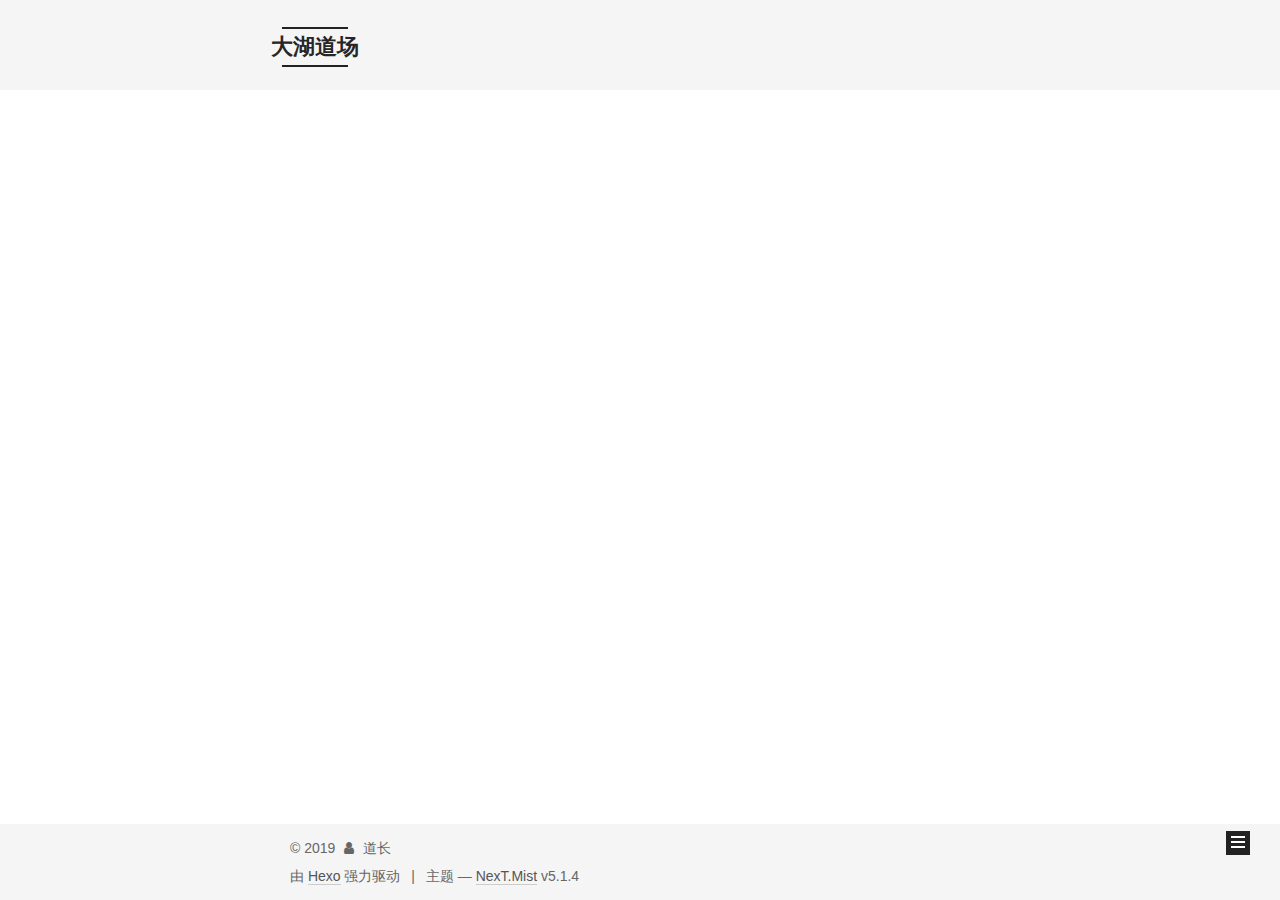
<file: archives/2019/index.html>
<!DOCTYPE html>



  


<html class="theme-next mist use-motion" lang="zh-Hans">
<head><meta name="generator" content="Hexo 3.8.0">
  <meta charset="UTF-8">
<meta http-equiv="X-UA-Compatible" content="IE=edge">
<meta name="viewport" content="width=device-width, initial-scale=1, maximum-scale=1">
<meta name="theme-color" content="#222">









<meta http-equiv="Cache-Control" content="no-transform">
<meta http-equiv="Cache-Control" content="no-siteapp">
















  
  
  <link href="/lib/fancybox/source/jquery.fancybox.css?v=2.1.5" rel="stylesheet" type="text/css">







<link href="/lib/font-awesome/css/font-awesome.min.css?v=4.6.2" rel="stylesheet" type="text/css">

<link href="/css/main.css?v=5.1.4" rel="stylesheet" type="text/css">


  <link rel="apple-touch-icon" sizes="180x180" href="/images/apple-touch-icon-next.png?v=5.1.4">


  <link rel="icon" type="image/png" sizes="32x32" href="/images/favicon-32x32-next.png?v=5.1.4">


  <link rel="icon" type="image/png" sizes="16x16" href="/images/favicon-16x16-next.png?v=5.1.4">


  <link rel="mask-icon" href="/images/logo.svg?v=5.1.4" color="#222">





  <meta name="keywords" content="Hexo, NexT">










<meta property="og:type" content="website">
<meta property="og:title" content="大湖道场">
<meta property="og:url" content="http://yoursite.com/archives/2019/index.html">
<meta property="og:site_name" content="大湖道场">
<meta property="og:locale" content="zh-Hans">
<meta name="twitter:card" content="summary">
<meta name="twitter:title" content="大湖道场">



<script type="text/javascript" id="hexo.configurations">
  var NexT = window.NexT || {};
  var CONFIG = {
    root: '/',
    scheme: 'Mist',
    version: '5.1.4',
    sidebar: {"position":"left","display":"post","offset":12,"b2t":false,"scrollpercent":false,"onmobile":false},
    fancybox: true,
    tabs: true,
    motion: {"enable":true,"async":false,"transition":{"post_block":"fadeIn","post_header":"slideDownIn","post_body":"slideDownIn","coll_header":"slideLeftIn","sidebar":"slideUpIn"}},
    duoshuo: {
      userId: '0',
      author: '博主'
    },
    algolia: {
      applicationID: '',
      apiKey: '',
      indexName: '',
      hits: {"per_page":10},
      labels: {"input_placeholder":"Search for Posts","hits_empty":"We didn't find any results for the search: ${query}","hits_stats":"${hits} results found in ${time} ms"}
    }
  };
</script>



  <link rel="canonical" href="http://yoursite.com/archives/2019/">





  <title>归档 | 大湖道场</title>
  








</head>

<body itemscope itemtype="http://schema.org/WebPage" lang="zh-Hans">

  
  
    
  

  <div class="container sidebar-position-left page-archive">
    <div class="headband"></div>

    <header id="header" class="header" itemscope itemtype="http://schema.org/WPHeader">
      <div class="header-inner"><div class="site-brand-wrapper">
  <div class="site-meta ">
    

    <div class="custom-logo-site-title">
      <a href="/" class="brand" rel="start">
        <span class="logo-line-before"><i></i></span>
        <span class="site-title">大湖道场</span>
        <span class="logo-line-after"><i></i></span>
      </a>
    </div>
      
        <p class="site-subtitle"></p>
      
  </div>

  <div class="site-nav-toggle">
    <button>
      <span class="btn-bar"></span>
      <span class="btn-bar"></span>
      <span class="btn-bar"></span>
    </button>
  </div>
</div>

<nav class="site-nav">
  

  
    <ul id="menu" class="menu">
      
        
        <li class="menu-item menu-item-home">
          <a href="/" rel="section">
            
              <i class="menu-item-icon fa fa-fw fa-home"></i> <br>
            
            首页
          </a>
        </li>
      
        
        <li class="menu-item menu-item-categories">
          <a href="/categories/" rel="section">
            
              <i class="menu-item-icon fa fa-fw fa-th"></i> <br>
            
            分类
          </a>
        </li>
      
        
        <li class="menu-item menu-item-archives">
          <a href="/archives/" rel="section">
            
              <i class="menu-item-icon fa fa-fw fa-archive"></i> <br>
            
            归档
          </a>
        </li>
      
        
        <li class="menu-item menu-item-about">
          <a href="/about/" rel="section">
            
              <i class="menu-item-icon fa fa-fw fa-user"></i> <br>
            
            关于
          </a>
        </li>
      

      
    </ul>
  

  
</nav>



 </div>
    </header>

    <main id="main" class="main">
      <div class="main-inner">
        <div class="content-wrap">
          <div id="content" class="content">
            

  
  
  
  <div class="post-block archive">
    <div id="posts" class="posts-collapse">
      <span class="archive-move-on"></span>

      <span class="archive-page-counter">
        
        
        
          
        
        嗯..! 目前共计 2 篇日志。 继续努力。
      </span>

      

        
        
        

        
          
          <div class="collection-title">
            <h1 class="archive-year" id="archive-year-2019">2019</h1>
          </div>
        
        

        

  <article class="post post-type-normal" itemscope itemtype="http://schema.org/Article">
    <header class="post-header">

      <h2 class="post-title">
        
            <a class="post-title-link" href="/2019/04/03/ArrayList源码解析/" itemprop="url">
              
                <span itemprop="name">ArrayList源码解析</span>
              
            </a>
        
      </h2>

      <div class="post-meta">
        <time class="post-time" itemprop="dateCreated" datetime="2019-04-03T17:34:00+08:00" content="2019-04-03">
          04-03
        </time>
      </div>

    </header>
  </article>



      

        
        
        

        
        

        

  <article class="post post-type-normal" itemscope itemtype="http://schema.org/Article">
    <header class="post-header">

      <h2 class="post-title">
        
            <a class="post-title-link" href="/2019/03/22/第一篇博文/" itemprop="url">
              
                <span itemprop="name">第一篇博文</span>
              
            </a>
        
      </h2>

      <div class="post-meta">
        <time class="post-time" itemprop="dateCreated" datetime="2019-03-22T15:40:23+08:00" content="2019-03-22">
          03-22
        </time>
      </div>

    </header>
  </article>



      

    </div>
  </div>
  
  
  

  



          </div>
          


          

        </div>
        
          
  
  <div class="sidebar-toggle">
    <div class="sidebar-toggle-line-wrap">
      <span class="sidebar-toggle-line sidebar-toggle-line-first"></span>
      <span class="sidebar-toggle-line sidebar-toggle-line-middle"></span>
      <span class="sidebar-toggle-line sidebar-toggle-line-last"></span>
    </div>
  </div>

  <aside id="sidebar" class="sidebar">
    
    <div class="sidebar-inner">

      

      

      <section class="site-overview-wrap sidebar-panel sidebar-panel-active">
        <div class="site-overview">
          <div class="site-author motion-element" itemprop="author" itemscope itemtype="http://schema.org/Person">
            
              <p class="site-author-name" itemprop="name">道长</p>
              <p class="site-description motion-element" itemprop="description"></p>
          </div>

          <nav class="site-state motion-element">

            
              <div class="site-state-item site-state-posts">
              
                <a href="/archives/">
              
                  <span class="site-state-item-count">2</span>
                  <span class="site-state-item-name">日志</span>
                </a>
              </div>
            

            
              
              
              <div class="site-state-item site-state-categories">
                <a href="/categories/index.html">
                  <span class="site-state-item-count">1</span>
                  <span class="site-state-item-name">分类</span>
                </a>
              </div>
            

            

          </nav>

          

          

          
          

          
          

          

        </div>
      </section>

      

      

    </div>
  </aside>


        
      </div>
    </main>

    <footer id="footer" class="footer">
      <div class="footer-inner">
        <div class="copyright">&copy; <span itemprop="copyrightYear">2019</span>
  <span class="with-love">
    <i class="fa fa-user"></i>
  </span>
  <span class="author" itemprop="copyrightHolder">道长</span>

  
</div>


  <div class="powered-by">由 <a class="theme-link" target="_blank" href="https://hexo.io">Hexo</a> 强力驱动</div>



  <span class="post-meta-divider">|</span>



  <div class="theme-info">主题 &mdash; <a class="theme-link" target="_blank" href="https://github.com/iissnan/hexo-theme-next">NexT.Mist</a> v5.1.4</div>




        







        
      </div>
    </footer>

    
      <div class="back-to-top">
        <i class="fa fa-arrow-up"></i>
        
      </div>
    

    

  </div>

  

<script type="text/javascript">
  if (Object.prototype.toString.call(window.Promise) !== '[object Function]') {
    window.Promise = null;
  }
</script>









  












  
  
    <script type="text/javascript" src="/lib/jquery/index.js?v=2.1.3"></script>
  

  
  
    <script type="text/javascript" src="/lib/fastclick/lib/fastclick.min.js?v=1.0.6"></script>
  

  
  
    <script type="text/javascript" src="/lib/jquery_lazyload/jquery.lazyload.js?v=1.9.7"></script>
  

  
  
    <script type="text/javascript" src="/lib/velocity/velocity.min.js?v=1.2.1"></script>
  

  
  
    <script type="text/javascript" src="/lib/velocity/velocity.ui.min.js?v=1.2.1"></script>
  

  
  
    <script type="text/javascript" src="/lib/fancybox/source/jquery.fancybox.pack.js?v=2.1.5"></script>
  


  


  <script type="text/javascript" src="/js/src/utils.js?v=5.1.4"></script>

  <script type="text/javascript" src="/js/src/motion.js?v=5.1.4"></script>



  
  

  

  


  <script type="text/javascript" src="/js/src/bootstrap.js?v=5.1.4"></script>



  


  




	





  





  












  





  

  

  

  
  

  

  

  

</body>
</html>
</file>
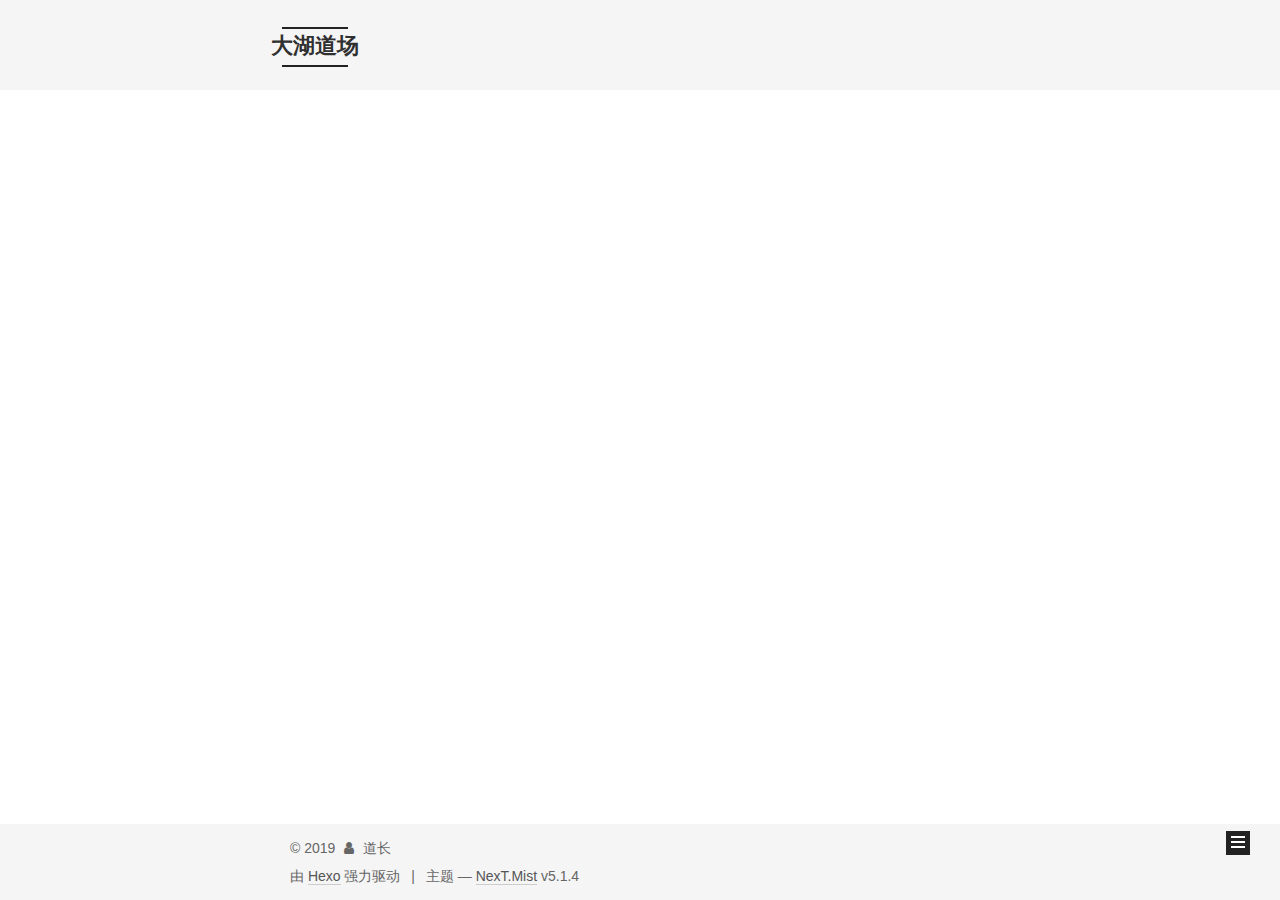
<file: categories/JDK源码/index.html>
<!DOCTYPE html>



  


<html class="theme-next mist use-motion" lang="zh-Hans">
<head><meta name="generator" content="Hexo 3.8.0">
  <meta charset="UTF-8">
<meta http-equiv="X-UA-Compatible" content="IE=edge">
<meta name="viewport" content="width=device-width, initial-scale=1, maximum-scale=1">
<meta name="theme-color" content="#222">









<meta http-equiv="Cache-Control" content="no-transform">
<meta http-equiv="Cache-Control" content="no-siteapp">
















  
  
  <link href="/lib/fancybox/source/jquery.fancybox.css?v=2.1.5" rel="stylesheet" type="text/css">







<link href="/lib/font-awesome/css/font-awesome.min.css?v=4.6.2" rel="stylesheet" type="text/css">

<link href="/css/main.css?v=5.1.4" rel="stylesheet" type="text/css">


  <link rel="apple-touch-icon" sizes="180x180" href="/images/apple-touch-icon-next.png?v=5.1.4">


  <link rel="icon" type="image/png" sizes="32x32" href="/images/favicon-32x32-next.png?v=5.1.4">


  <link rel="icon" type="image/png" sizes="16x16" href="/images/favicon-16x16-next.png?v=5.1.4">


  <link rel="mask-icon" href="/images/logo.svg?v=5.1.4" color="#222">





  <meta name="keywords" content="Hexo, NexT">










<meta property="og:type" content="website">
<meta property="og:title" content="大湖道场">
<meta property="og:url" content="http://yoursite.com/categories/JDK源码/index.html">
<meta property="og:site_name" content="大湖道场">
<meta property="og:locale" content="zh-Hans">
<meta name="twitter:card" content="summary">
<meta name="twitter:title" content="大湖道场">



<script type="text/javascript" id="hexo.configurations">
  var NexT = window.NexT || {};
  var CONFIG = {
    root: '/',
    scheme: 'Mist',
    version: '5.1.4',
    sidebar: {"position":"left","display":"post","offset":12,"b2t":false,"scrollpercent":false,"onmobile":false},
    fancybox: true,
    tabs: true,
    motion: {"enable":true,"async":false,"transition":{"post_block":"fadeIn","post_header":"slideDownIn","post_body":"slideDownIn","coll_header":"slideLeftIn","sidebar":"slideUpIn"}},
    duoshuo: {
      userId: '0',
      author: '博主'
    },
    algolia: {
      applicationID: '',
      apiKey: '',
      indexName: '',
      hits: {"per_page":10},
      labels: {"input_placeholder":"Search for Posts","hits_empty":"We didn't find any results for the search: ${query}","hits_stats":"${hits} results found in ${time} ms"}
    }
  };
</script>



  <link rel="canonical" href="http://yoursite.com/categories/JDK源码/">





  <title>分类: JDK源码 | 大湖道场</title>
  








</head>

<body itemscope itemtype="http://schema.org/WebPage" lang="zh-Hans">

  
  
    
  

  <div class="container sidebar-position-left ">
    <div class="headband"></div>

    <header id="header" class="header" itemscope itemtype="http://schema.org/WPHeader">
      <div class="header-inner"><div class="site-brand-wrapper">
  <div class="site-meta ">
    

    <div class="custom-logo-site-title">
      <a href="/" class="brand" rel="start">
        <span class="logo-line-before"><i></i></span>
        <span class="site-title">大湖道场</span>
        <span class="logo-line-after"><i></i></span>
      </a>
    </div>
      
        <p class="site-subtitle"></p>
      
  </div>

  <div class="site-nav-toggle">
    <button>
      <span class="btn-bar"></span>
      <span class="btn-bar"></span>
      <span class="btn-bar"></span>
    </button>
  </div>
</div>

<nav class="site-nav">
  

  
    <ul id="menu" class="menu">
      
        
        <li class="menu-item menu-item-home">
          <a href="/" rel="section">
            
              <i class="menu-item-icon fa fa-fw fa-home"></i> <br>
            
            首页
          </a>
        </li>
      
        
        <li class="menu-item menu-item-categories">
          <a href="/categories/" rel="section">
            
              <i class="menu-item-icon fa fa-fw fa-th"></i> <br>
            
            分类
          </a>
        </li>
      
        
        <li class="menu-item menu-item-archives">
          <a href="/archives/" rel="section">
            
              <i class="menu-item-icon fa fa-fw fa-archive"></i> <br>
            
            归档
          </a>
        </li>
      
        
        <li class="menu-item menu-item-about">
          <a href="/about/" rel="section">
            
              <i class="menu-item-icon fa fa-fw fa-user"></i> <br>
            
            关于
          </a>
        </li>
      

      
    </ul>
  

  
</nav>



 </div>
    </header>

    <main id="main" class="main">
      <div class="main-inner">
        <div class="content-wrap">
          <div id="content" class="content">
            

  
  
  
  <div class="post-block category">

    <div id="posts" class="posts-collapse">
      <div class="collection-title">
        <h1>JDK源码<small>分类</small>
        </h1>
      </div>

      
        

  <article class="post post-type-normal" itemscope itemtype="http://schema.org/Article">
    <header class="post-header">

      <h2 class="post-title">
        
            <a class="post-title-link" href="/2019/04/03/ArrayList源码解析/" itemprop="url">
              
                <span itemprop="name">ArrayList源码解析</span>
              
            </a>
        
      </h2>

      <div class="post-meta">
        <time class="post-time" itemprop="dateCreated" datetime="2019-04-03T17:34:00+08:00" content="2019-04-03">
          04-03
        </time>
      </div>

    </header>
  </article>


      
    </div>

  </div>
  
  
  

  



          </div>
          


          

        </div>
        
          
  
  <div class="sidebar-toggle">
    <div class="sidebar-toggle-line-wrap">
      <span class="sidebar-toggle-line sidebar-toggle-line-first"></span>
      <span class="sidebar-toggle-line sidebar-toggle-line-middle"></span>
      <span class="sidebar-toggle-line sidebar-toggle-line-last"></span>
    </div>
  </div>

  <aside id="sidebar" class="sidebar">
    
    <div class="sidebar-inner">

      

      

      <section class="site-overview-wrap sidebar-panel sidebar-panel-active">
        <div class="site-overview">
          <div class="site-author motion-element" itemprop="author" itemscope itemtype="http://schema.org/Person">
            
              <p class="site-author-name" itemprop="name">道长</p>
              <p class="site-description motion-element" itemprop="description"></p>
          </div>

          <nav class="site-state motion-element">

            
              <div class="site-state-item site-state-posts">
              
                <a href="/archives/">
              
                  <span class="site-state-item-count">2</span>
                  <span class="site-state-item-name">日志</span>
                </a>
              </div>
            

            
              
              
              <div class="site-state-item site-state-categories">
                <a href="/categories/index.html">
                  <span class="site-state-item-count">1</span>
                  <span class="site-state-item-name">分类</span>
                </a>
              </div>
            

            

          </nav>

          

          

          
          

          
          

          

        </div>
      </section>

      

      

    </div>
  </aside>


        
      </div>
    </main>

    <footer id="footer" class="footer">
      <div class="footer-inner">
        <div class="copyright">&copy; <span itemprop="copyrightYear">2019</span>
  <span class="with-love">
    <i class="fa fa-user"></i>
  </span>
  <span class="author" itemprop="copyrightHolder">道长</span>

  
</div>


  <div class="powered-by">由 <a class="theme-link" target="_blank" href="https://hexo.io">Hexo</a> 强力驱动</div>



  <span class="post-meta-divider">|</span>



  <div class="theme-info">主题 &mdash; <a class="theme-link" target="_blank" href="https://github.com/iissnan/hexo-theme-next">NexT.Mist</a> v5.1.4</div>




        







        
      </div>
    </footer>

    
      <div class="back-to-top">
        <i class="fa fa-arrow-up"></i>
        
      </div>
    

    

  </div>

  

<script type="text/javascript">
  if (Object.prototype.toString.call(window.Promise) !== '[object Function]') {
    window.Promise = null;
  }
</script>









  












  
  
    <script type="text/javascript" src="/lib/jquery/index.js?v=2.1.3"></script>
  

  
  
    <script type="text/javascript" src="/lib/fastclick/lib/fastclick.min.js?v=1.0.6"></script>
  

  
  
    <script type="text/javascript" src="/lib/jquery_lazyload/jquery.lazyload.js?v=1.9.7"></script>
  

  
  
    <script type="text/javascript" src="/lib/velocity/velocity.min.js?v=1.2.1"></script>
  

  
  
    <script type="text/javascript" src="/lib/velocity/velocity.ui.min.js?v=1.2.1"></script>
  

  
  
    <script type="text/javascript" src="/lib/fancybox/source/jquery.fancybox.pack.js?v=2.1.5"></script>
  


  


  <script type="text/javascript" src="/js/src/utils.js?v=5.1.4"></script>

  <script type="text/javascript" src="/js/src/motion.js?v=5.1.4"></script>



  
  

  

  


  <script type="text/javascript" src="/js/src/bootstrap.js?v=5.1.4"></script>



  


  




	





  





  












  





  

  

  

  
  

  

  

  

</body>
</html>
</file>
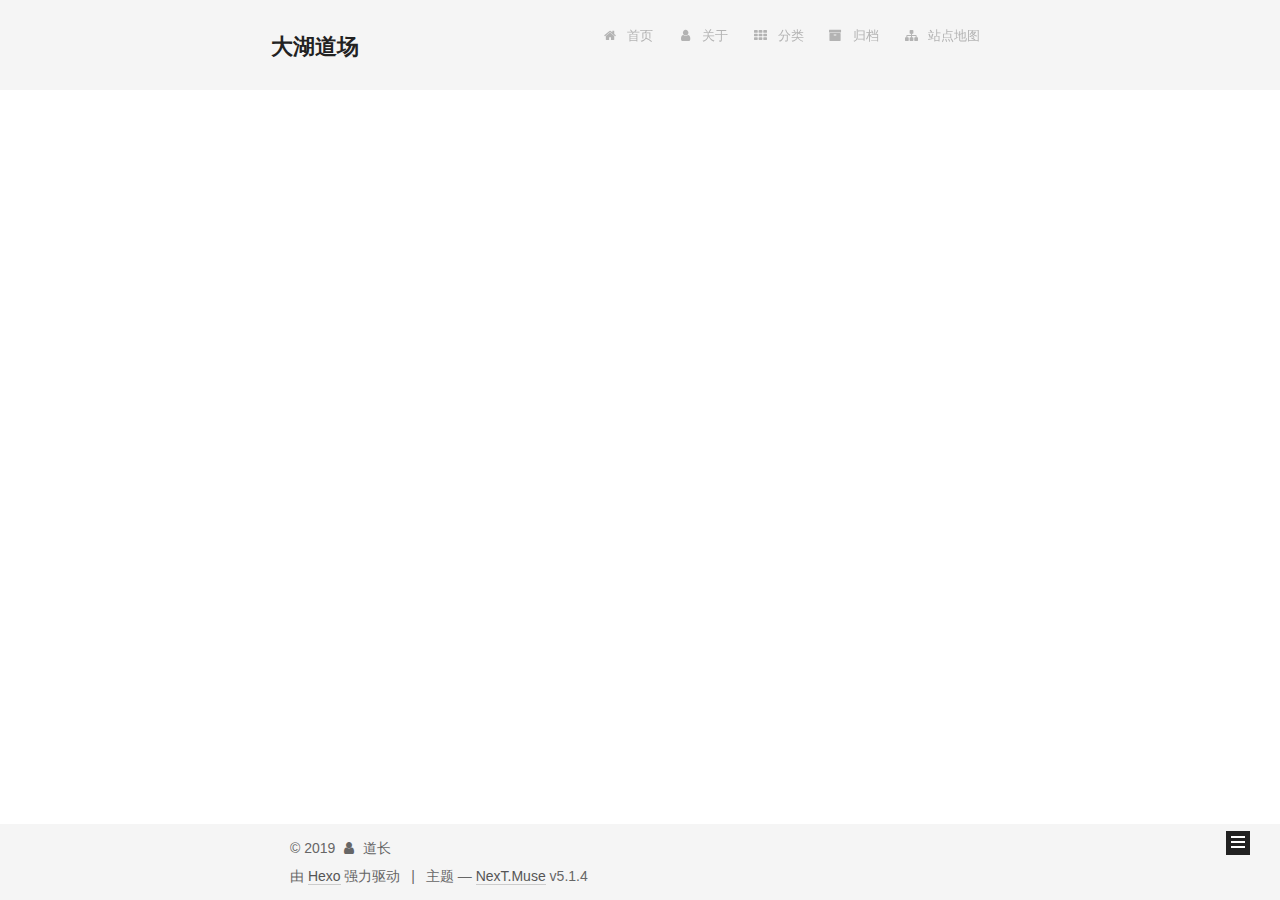
<file: archives/2019/03/index.html>
<!DOCTYPE html>



  


<html class="theme-next muse use-motion" lang="zh-Hans">
<head><meta name="generator" content="Hexo 3.8.0">
  <meta charset="UTF-8">
<meta http-equiv="X-UA-Compatible" content="IE=edge">
<meta name="viewport" content="width=device-width, initial-scale=1, maximum-scale=1">
<meta name="theme-color" content="#222">









<meta http-equiv="Cache-Control" content="no-transform">
<meta http-equiv="Cache-Control" content="no-siteapp">
















  
  
  <link href="/lib/fancybox/source/jquery.fancybox.css?v=2.1.5" rel="stylesheet" type="text/css">







<link href="/lib/font-awesome/css/font-awesome.min.css?v=4.6.2" rel="stylesheet" type="text/css">

<link href="/css/main.css?v=5.1.4" rel="stylesheet" type="text/css">


  <link rel="apple-touch-icon" sizes="180x180" href="/images/apple-touch-icon-next.png?v=5.1.4">


  <link rel="icon" type="image/png" sizes="32x32" href="/images/favicon-32x32-next.png?v=5.1.4">


  <link rel="icon" type="image/png" sizes="16x16" href="/images/favicon-16x16-next.png?v=5.1.4">


  <link rel="mask-icon" href="/images/logo.svg?v=5.1.4" color="#222">





  <meta name="keywords" content="Hexo, NexT">










<meta property="og:type" content="website">
<meta property="og:title" content="大湖道场">
<meta property="og:url" content="http://yoursite.com/archives/2019/03/index.html">
<meta property="og:site_name" content="大湖道场">
<meta property="og:locale" content="zh-Hans">
<meta name="twitter:card" content="summary">
<meta name="twitter:title" content="大湖道场">



<script type="text/javascript" id="hexo.configurations">
  var NexT = window.NexT || {};
  var CONFIG = {
    root: '/',
    scheme: 'Muse',
    version: '5.1.4',
    sidebar: {"position":"left","display":"post","offset":12,"b2t":false,"scrollpercent":false,"onmobile":false},
    fancybox: true,
    tabs: true,
    motion: {"enable":true,"async":false,"transition":{"post_block":"fadeIn","post_header":"slideDownIn","post_body":"slideDownIn","coll_header":"slideLeftIn","sidebar":"slideUpIn"}},
    duoshuo: {
      userId: '0',
      author: '博主'
    },
    algolia: {
      applicationID: '',
      apiKey: '',
      indexName: '',
      hits: {"per_page":10},
      labels: {"input_placeholder":"Search for Posts","hits_empty":"We didn't find any results for the search: ${query}","hits_stats":"${hits} results found in ${time} ms"}
    }
  };
</script>



  <link rel="canonical" href="http://yoursite.com/archives/2019/03/">





  <title>归档 | 大湖道场</title>
  








</head>

<body itemscope itemtype="http://schema.org/WebPage" lang="zh-Hans">

  
  
    
  

  <div class="container sidebar-position-left page-archive">
    <div class="headband"></div>

    <header id="header" class="header" itemscope itemtype="http://schema.org/WPHeader">
      <div class="header-inner"><div class="site-brand-wrapper">
  <div class="site-meta ">
    

    <div class="custom-logo-site-title">
      <a href="/" class="brand" rel="start">
        <span class="logo-line-before"><i></i></span>
        <span class="site-title">大湖道场</span>
        <span class="logo-line-after"><i></i></span>
      </a>
    </div>
      
        <p class="site-subtitle"></p>
      
  </div>

  <div class="site-nav-toggle">
    <button>
      <span class="btn-bar"></span>
      <span class="btn-bar"></span>
      <span class="btn-bar"></span>
    </button>
  </div>
</div>

<nav class="site-nav">
  

  
    <ul id="menu" class="menu">
      
        
        <li class="menu-item menu-item-home">
          <a href="/" rel="section">
            
              <i class="menu-item-icon fa fa-fw fa-home"></i> <br>
            
            首页
          </a>
        </li>
      
        
        <li class="menu-item menu-item-about">
          <a href="/about/" rel="section">
            
              <i class="menu-item-icon fa fa-fw fa-user"></i> <br>
            
            关于
          </a>
        </li>
      
        
        <li class="menu-item menu-item-categories">
          <a href="/categories/" rel="section">
            
              <i class="menu-item-icon fa fa-fw fa-th"></i> <br>
            
            分类
          </a>
        </li>
      
        
        <li class="menu-item menu-item-archives">
          <a href="/archives/" rel="section">
            
              <i class="menu-item-icon fa fa-fw fa-archive"></i> <br>
            
            归档
          </a>
        </li>
      
        
        <li class="menu-item menu-item-sitemap">
          <a href="/sitemap.xml" rel="section">
            
              <i class="menu-item-icon fa fa-fw fa-sitemap"></i> <br>
            
            站点地图
          </a>
        </li>
      

      
    </ul>
  

  
</nav>



 </div>
    </header>

    <main id="main" class="main">
      <div class="main-inner">
        <div class="content-wrap">
          <div id="content" class="content">
            

  
  
  
  <div class="post-block archive">
    <div id="posts" class="posts-collapse">
      <span class="archive-move-on"></span>

      <span class="archive-page-counter">
        
        
        
          
        
        嗯..! 目前共计 1 篇日志。 继续努力。
      </span>

      

        
        
        

        
          
          <div class="collection-title">
            <h1 class="archive-year" id="archive-year-2019">2019</h1>
          </div>
        
        

        

  <article class="post post-type-normal" itemscope itemtype="http://schema.org/Article">
    <header class="post-header">

      <h2 class="post-title">
        
            <a class="post-title-link" href="/2019/03/22/第一篇博文/" itemprop="url">
              
                <span itemprop="name">第一篇博文</span>
              
            </a>
        
      </h2>

      <div class="post-meta">
        <time class="post-time" itemprop="dateCreated" datetime="2019-03-22T15:40:23+08:00" content="2019-03-22">
          03-22
        </time>
      </div>

    </header>
  </article>



      

    </div>
  </div>
  
  
  

  



          </div>
          


          

        </div>
        
          
  
  <div class="sidebar-toggle">
    <div class="sidebar-toggle-line-wrap">
      <span class="sidebar-toggle-line sidebar-toggle-line-first"></span>
      <span class="sidebar-toggle-line sidebar-toggle-line-middle"></span>
      <span class="sidebar-toggle-line sidebar-toggle-line-last"></span>
    </div>
  </div>

  <aside id="sidebar" class="sidebar">
    
    <div class="sidebar-inner">

      

      

      <section class="site-overview-wrap sidebar-panel sidebar-panel-active">
        <div class="site-overview">
          <div class="site-author motion-element" itemprop="author" itemscope itemtype="http://schema.org/Person">
            
              <p class="site-author-name" itemprop="name">道长</p>
              <p class="site-description motion-element" itemprop="description"></p>
          </div>

          <nav class="site-state motion-element">

            
              <div class="site-state-item site-state-posts">
              
                <a href="/archives/">
              
                  <span class="site-state-item-count">1</span>
                  <span class="site-state-item-name">日志</span>
                </a>
              </div>
            

            

            

          </nav>

          

          

          
          

          
          

          

        </div>
      </section>

      

      

    </div>
  </aside>


        
      </div>
    </main>

    <footer id="footer" class="footer">
      <div class="footer-inner">
        <div class="copyright">&copy; <span itemprop="copyrightYear">2019</span>
  <span class="with-love">
    <i class="fa fa-user"></i>
  </span>
  <span class="author" itemprop="copyrightHolder">道长</span>

  
</div>


  <div class="powered-by">由 <a class="theme-link" target="_blank" href="https://hexo.io">Hexo</a> 强力驱动</div>



  <span class="post-meta-divider">|</span>



  <div class="theme-info">主题 &mdash; <a class="theme-link" target="_blank" href="https://github.com/iissnan/hexo-theme-next">NexT.Muse</a> v5.1.4</div>




        







        
      </div>
    </footer>

    
      <div class="back-to-top">
        <i class="fa fa-arrow-up"></i>
        
      </div>
    

    

  </div>

  

<script type="text/javascript">
  if (Object.prototype.toString.call(window.Promise) !== '[object Function]') {
    window.Promise = null;
  }
</script>









  












  
  
    <script type="text/javascript" src="/lib/jquery/index.js?v=2.1.3"></script>
  

  
  
    <script type="text/javascript" src="/lib/fastclick/lib/fastclick.min.js?v=1.0.6"></script>
  

  
  
    <script type="text/javascript" src="/lib/jquery_lazyload/jquery.lazyload.js?v=1.9.7"></script>
  

  
  
    <script type="text/javascript" src="/lib/velocity/velocity.min.js?v=1.2.1"></script>
  

  
  
    <script type="text/javascript" src="/lib/velocity/velocity.ui.min.js?v=1.2.1"></script>
  

  
  
    <script type="text/javascript" src="/lib/fancybox/source/jquery.fancybox.pack.js?v=2.1.5"></script>
  


  


  <script type="text/javascript" src="/js/src/utils.js?v=5.1.4"></script>

  <script type="text/javascript" src="/js/src/motion.js?v=5.1.4"></script>



  
  

  

  


  <script type="text/javascript" src="/js/src/bootstrap.js?v=5.1.4"></script>



  


  




	





  





  












  





  

  

  

  
  

  

  

  

</body>
</html>
</file>
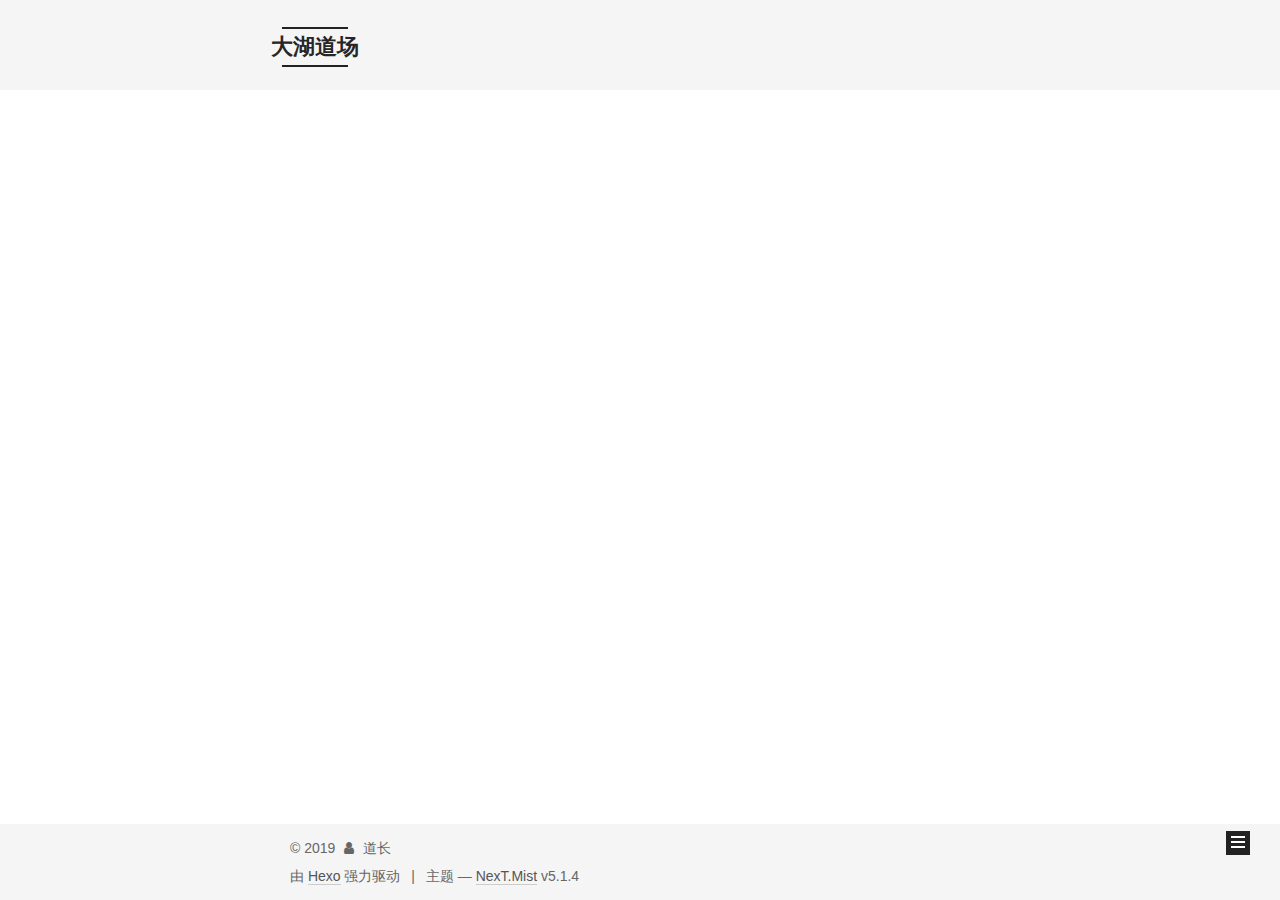
<file: archives/2019/04/index.html>
<!DOCTYPE html>



  


<html class="theme-next mist use-motion" lang="zh-Hans">
<head><meta name="generator" content="Hexo 3.8.0">
  <meta charset="UTF-8">
<meta http-equiv="X-UA-Compatible" content="IE=edge">
<meta name="viewport" content="width=device-width, initial-scale=1, maximum-scale=1">
<meta name="theme-color" content="#222">









<meta http-equiv="Cache-Control" content="no-transform">
<meta http-equiv="Cache-Control" content="no-siteapp">
















  
  
  <link href="/lib/fancybox/source/jquery.fancybox.css?v=2.1.5" rel="stylesheet" type="text/css">







<link href="/lib/font-awesome/css/font-awesome.min.css?v=4.6.2" rel="stylesheet" type="text/css">

<link href="/css/main.css?v=5.1.4" rel="stylesheet" type="text/css">


  <link rel="apple-touch-icon" sizes="180x180" href="/images/apple-touch-icon-next.png?v=5.1.4">


  <link rel="icon" type="image/png" sizes="32x32" href="/images/favicon-32x32-next.png?v=5.1.4">


  <link rel="icon" type="image/png" sizes="16x16" href="/images/favicon-16x16-next.png?v=5.1.4">


  <link rel="mask-icon" href="/images/logo.svg?v=5.1.4" color="#222">





  <meta name="keywords" content="Hexo, NexT">










<meta property="og:type" content="website">
<meta property="og:title" content="大湖道场">
<meta property="og:url" content="http://yoursite.com/archives/2019/04/index.html">
<meta property="og:site_name" content="大湖道场">
<meta property="og:locale" content="zh-Hans">
<meta name="twitter:card" content="summary">
<meta name="twitter:title" content="大湖道场">



<script type="text/javascript" id="hexo.configurations">
  var NexT = window.NexT || {};
  var CONFIG = {
    root: '/',
    scheme: 'Mist',
    version: '5.1.4',
    sidebar: {"position":"left","display":"post","offset":12,"b2t":false,"scrollpercent":false,"onmobile":false},
    fancybox: true,
    tabs: true,
    motion: {"enable":true,"async":false,"transition":{"post_block":"fadeIn","post_header":"slideDownIn","post_body":"slideDownIn","coll_header":"slideLeftIn","sidebar":"slideUpIn"}},
    duoshuo: {
      userId: '0',
      author: '博主'
    },
    algolia: {
      applicationID: '',
      apiKey: '',
      indexName: '',
      hits: {"per_page":10},
      labels: {"input_placeholder":"Search for Posts","hits_empty":"We didn't find any results for the search: ${query}","hits_stats":"${hits} results found in ${time} ms"}
    }
  };
</script>



  <link rel="canonical" href="http://yoursite.com/archives/2019/04/">





  <title>归档 | 大湖道场</title>
  








</head>

<body itemscope itemtype="http://schema.org/WebPage" lang="zh-Hans">

  
  
    
  

  <div class="container sidebar-position-left page-archive">
    <div class="headband"></div>

    <header id="header" class="header" itemscope itemtype="http://schema.org/WPHeader">
      <div class="header-inner"><div class="site-brand-wrapper">
  <div class="site-meta ">
    

    <div class="custom-logo-site-title">
      <a href="/" class="brand" rel="start">
        <span class="logo-line-before"><i></i></span>
        <span class="site-title">大湖道场</span>
        <span class="logo-line-after"><i></i></span>
      </a>
    </div>
      
        <p class="site-subtitle"></p>
      
  </div>

  <div class="site-nav-toggle">
    <button>
      <span class="btn-bar"></span>
      <span class="btn-bar"></span>
      <span class="btn-bar"></span>
    </button>
  </div>
</div>

<nav class="site-nav">
  

  
    <ul id="menu" class="menu">
      
        
        <li class="menu-item menu-item-home">
          <a href="/" rel="section">
            
              <i class="menu-item-icon fa fa-fw fa-home"></i> <br>
            
            首页
          </a>
        </li>
      
        
        <li class="menu-item menu-item-categories">
          <a href="/categories/" rel="section">
            
              <i class="menu-item-icon fa fa-fw fa-th"></i> <br>
            
            分类
          </a>
        </li>
      
        
        <li class="menu-item menu-item-archives">
          <a href="/archives/" rel="section">
            
              <i class="menu-item-icon fa fa-fw fa-archive"></i> <br>
            
            归档
          </a>
        </li>
      
        
        <li class="menu-item menu-item-about">
          <a href="/about/" rel="section">
            
              <i class="menu-item-icon fa fa-fw fa-user"></i> <br>
            
            关于
          </a>
        </li>
      

      
    </ul>
  

  
</nav>



 </div>
    </header>

    <main id="main" class="main">
      <div class="main-inner">
        <div class="content-wrap">
          <div id="content" class="content">
            

  
  
  
  <div class="post-block archive">
    <div id="posts" class="posts-collapse">
      <span class="archive-move-on"></span>

      <span class="archive-page-counter">
        
        
        
          
        
        嗯..! 目前共计 2 篇日志。 继续努力。
      </span>

      

        
        
        

        
          
          <div class="collection-title">
            <h1 class="archive-year" id="archive-year-2019">2019</h1>
          </div>
        
        

        

  <article class="post post-type-normal" itemscope itemtype="http://schema.org/Article">
    <header class="post-header">

      <h2 class="post-title">
        
            <a class="post-title-link" href="/2019/04/03/ArrayList源码解析/" itemprop="url">
              
                <span itemprop="name">ArrayList源码解析</span>
              
            </a>
        
      </h2>

      <div class="post-meta">
        <time class="post-time" itemprop="dateCreated" datetime="2019-04-03T17:34:00+08:00" content="2019-04-03">
          04-03
        </time>
      </div>

    </header>
  </article>



      

    </div>
  </div>
  
  
  

  



          </div>
          


          

        </div>
        
          
  
  <div class="sidebar-toggle">
    <div class="sidebar-toggle-line-wrap">
      <span class="sidebar-toggle-line sidebar-toggle-line-first"></span>
      <span class="sidebar-toggle-line sidebar-toggle-line-middle"></span>
      <span class="sidebar-toggle-line sidebar-toggle-line-last"></span>
    </div>
  </div>

  <aside id="sidebar" class="sidebar">
    
    <div class="sidebar-inner">

      

      

      <section class="site-overview-wrap sidebar-panel sidebar-panel-active">
        <div class="site-overview">
          <div class="site-author motion-element" itemprop="author" itemscope itemtype="http://schema.org/Person">
            
              <p class="site-author-name" itemprop="name">道长</p>
              <p class="site-description motion-element" itemprop="description"></p>
          </div>

          <nav class="site-state motion-element">

            
              <div class="site-state-item site-state-posts">
              
                <a href="/archives/">
              
                  <span class="site-state-item-count">2</span>
                  <span class="site-state-item-name">日志</span>
                </a>
              </div>
            

            
              
              
              <div class="site-state-item site-state-categories">
                <a href="/categories/index.html">
                  <span class="site-state-item-count">1</span>
                  <span class="site-state-item-name">分类</span>
                </a>
              </div>
            

            

          </nav>

          

          

          
          

          
          

          

        </div>
      </section>

      

      

    </div>
  </aside>


        
      </div>
    </main>

    <footer id="footer" class="footer">
      <div class="footer-inner">
        <div class="copyright">&copy; <span itemprop="copyrightYear">2019</span>
  <span class="with-love">
    <i class="fa fa-user"></i>
  </span>
  <span class="author" itemprop="copyrightHolder">道长</span>

  
</div>


  <div class="powered-by">由 <a class="theme-link" target="_blank" href="https://hexo.io">Hexo</a> 强力驱动</div>



  <span class="post-meta-divider">|</span>



  <div class="theme-info">主题 &mdash; <a class="theme-link" target="_blank" href="https://github.com/iissnan/hexo-theme-next">NexT.Mist</a> v5.1.4</div>




        







        
      </div>
    </footer>

    
      <div class="back-to-top">
        <i class="fa fa-arrow-up"></i>
        
      </div>
    

    

  </div>

  

<script type="text/javascript">
  if (Object.prototype.toString.call(window.Promise) !== '[object Function]') {
    window.Promise = null;
  }
</script>









  












  
  
    <script type="text/javascript" src="/lib/jquery/index.js?v=2.1.3"></script>
  

  
  
    <script type="text/javascript" src="/lib/fastclick/lib/fastclick.min.js?v=1.0.6"></script>
  

  
  
    <script type="text/javascript" src="/lib/jquery_lazyload/jquery.lazyload.js?v=1.9.7"></script>
  

  
  
    <script type="text/javascript" src="/lib/velocity/velocity.min.js?v=1.2.1"></script>
  

  
  
    <script type="text/javascript" src="/lib/velocity/velocity.ui.min.js?v=1.2.1"></script>
  

  
  
    <script type="text/javascript" src="/lib/fancybox/source/jquery.fancybox.pack.js?v=2.1.5"></script>
  


  


  <script type="text/javascript" src="/js/src/utils.js?v=5.1.4"></script>

  <script type="text/javascript" src="/js/src/motion.js?v=5.1.4"></script>



  
  

  

  


  <script type="text/javascript" src="/js/src/bootstrap.js?v=5.1.4"></script>



  


  




	





  





  












  





  

  

  

  
  

  

  

  

</body>
</html>
</file>
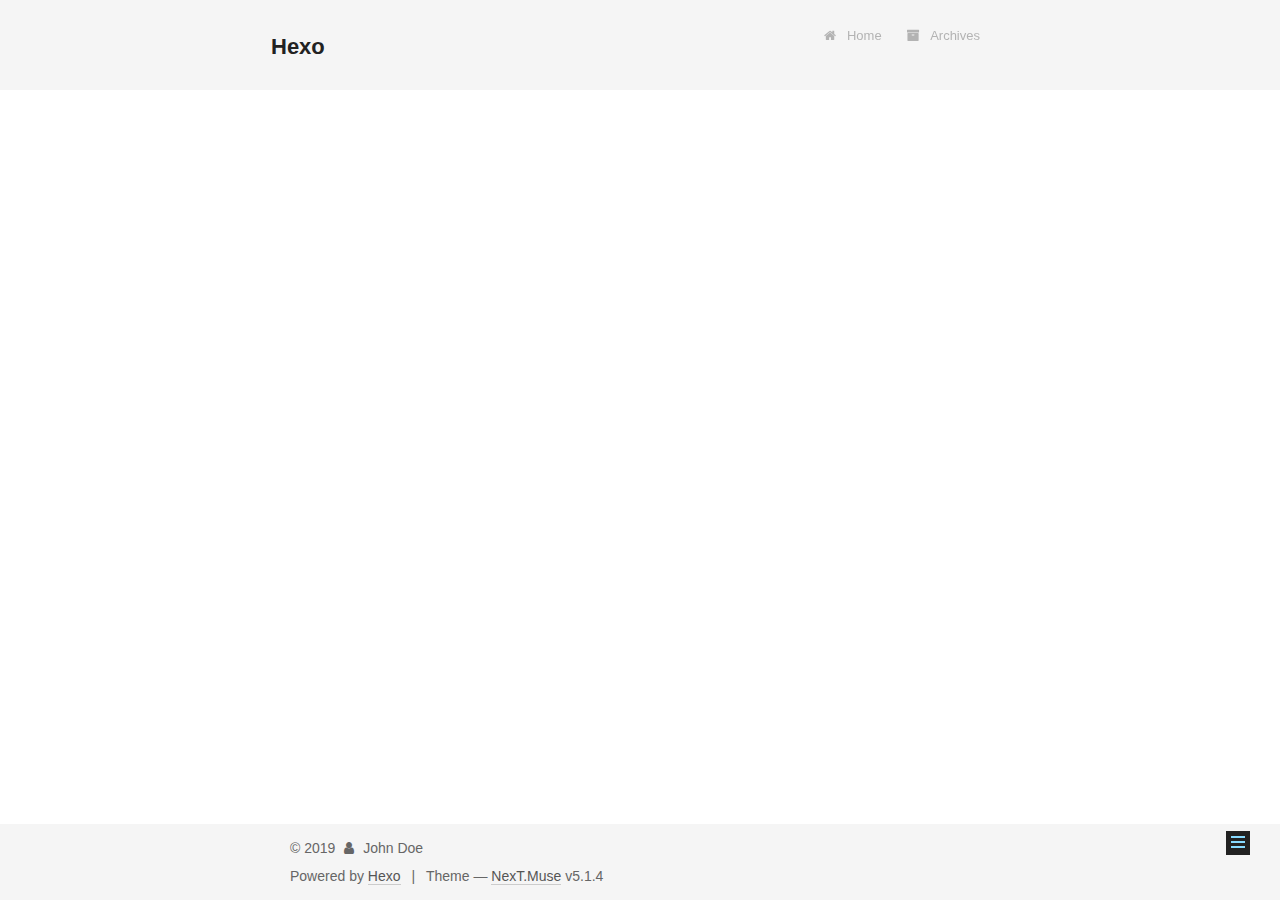
<file: 2019/03/22/hello-world-1/index.html>
<!DOCTYPE html>



  


<html class="theme-next muse use-motion" lang>
<head><meta name="generator" content="Hexo 3.8.0">
  <meta charset="UTF-8">
<meta http-equiv="X-UA-Compatible" content="IE=edge">
<meta name="viewport" content="width=device-width, initial-scale=1, maximum-scale=1">
<meta name="theme-color" content="#222">









<meta http-equiv="Cache-Control" content="no-transform">
<meta http-equiv="Cache-Control" content="no-siteapp">
















  
  
  <link href="/lib/fancybox/source/jquery.fancybox.css?v=2.1.5" rel="stylesheet" type="text/css">







<link href="/lib/font-awesome/css/font-awesome.min.css?v=4.6.2" rel="stylesheet" type="text/css">

<link href="/css/main.css?v=5.1.4" rel="stylesheet" type="text/css">


  <link rel="apple-touch-icon" sizes="180x180" href="/images/apple-touch-icon-next.png?v=5.1.4">


  <link rel="icon" type="image/png" sizes="32x32" href="/images/favicon-32x32-next.png?v=5.1.4">


  <link rel="icon" type="image/png" sizes="16x16" href="/images/favicon-16x16-next.png?v=5.1.4">


  <link rel="mask-icon" href="/images/logo.svg?v=5.1.4" color="#222">





  <meta name="keywords" content="Hexo, NexT">










<meta property="og:type" content="article">
<meta property="og:title" content="hello world">
<meta property="og:url" content="http://yoursite.com/2019/03/22/hello-world-1/index.html">
<meta property="og:site_name" content="Hexo">
<meta property="og:locale" content="default">
<meta property="og:updated_time" content="2019-03-22T07:42:48.159Z">
<meta name="twitter:card" content="summary">
<meta name="twitter:title" content="hello world">



<script type="text/javascript" id="hexo.configurations">
  var NexT = window.NexT || {};
  var CONFIG = {
    root: '/',
    scheme: 'Muse',
    version: '5.1.4',
    sidebar: {"position":"left","display":"post","offset":12,"b2t":false,"scrollpercent":false,"onmobile":false},
    fancybox: true,
    tabs: true,
    motion: {"enable":true,"async":false,"transition":{"post_block":"fadeIn","post_header":"slideDownIn","post_body":"slideDownIn","coll_header":"slideLeftIn","sidebar":"slideUpIn"}},
    duoshuo: {
      userId: '0',
      author: 'Author'
    },
    algolia: {
      applicationID: '',
      apiKey: '',
      indexName: '',
      hits: {"per_page":10},
      labels: {"input_placeholder":"Search for Posts","hits_empty":"We didn't find any results for the search: ${query}","hits_stats":"${hits} results found in ${time} ms"}
    }
  };
</script>



  <link rel="canonical" href="http://yoursite.com/2019/03/22/hello-world-1/">





  <title>hello world | Hexo</title>
  








</head>

<body itemscope itemtype="http://schema.org/WebPage" lang="default">

  
  
    
  

  <div class="container sidebar-position-left page-post-detail">
    <div class="headband"></div>

    <header id="header" class="header" itemscope itemtype="http://schema.org/WPHeader">
      <div class="header-inner"><div class="site-brand-wrapper">
  <div class="site-meta ">
    

    <div class="custom-logo-site-title">
      <a href="/" class="brand" rel="start">
        <span class="logo-line-before"><i></i></span>
        <span class="site-title">Hexo</span>
        <span class="logo-line-after"><i></i></span>
      </a>
    </div>
      
        <p class="site-subtitle"></p>
      
  </div>

  <div class="site-nav-toggle">
    <button>
      <span class="btn-bar"></span>
      <span class="btn-bar"></span>
      <span class="btn-bar"></span>
    </button>
  </div>
</div>

<nav class="site-nav">
  

  
    <ul id="menu" class="menu">
      
        
        <li class="menu-item menu-item-home">
          <a href="/" rel="section">
            
              <i class="menu-item-icon fa fa-fw fa-home"></i> <br>
            
            Home
          </a>
        </li>
      
        
        <li class="menu-item menu-item-archives">
          <a href="/archives/" rel="section">
            
              <i class="menu-item-icon fa fa-fw fa-archive"></i> <br>
            
            Archives
          </a>
        </li>
      

      
    </ul>
  

  
</nav>



 </div>
    </header>

    <main id="main" class="main">
      <div class="main-inner">
        <div class="content-wrap">
          <div id="content" class="content">
            

  <div id="posts" class="posts-expand">
    

  

  
  
  

  <article class="post post-type-normal" itemscope itemtype="http://schema.org/Article">
  
  
  
  <div class="post-block">
    <link itemprop="mainEntityOfPage" href="http://yoursite.com/2019/03/22/hello-world-1/">

    <span hidden itemprop="author" itemscope itemtype="http://schema.org/Person">
      <meta itemprop="name" content="John Doe">
      <meta itemprop="description" content>
      <meta itemprop="image" content="/images/avatar.gif">
    </span>

    <span hidden itemprop="publisher" itemscope itemtype="http://schema.org/Organization">
      <meta itemprop="name" content="Hexo">
    </span>

    
      <header class="post-header">

        
        
          <h1 class="post-title" itemprop="name headline">hello world</h1>
        

        <div class="post-meta">
          <span class="post-time">
            
              <span class="post-meta-item-icon">
                <i class="fa fa-calendar-o"></i>
              </span>
              
                <span class="post-meta-item-text">Posted on</span>
              
              <time title="Post created" itemprop="dateCreated datePublished" datetime="2019-03-22T15:42:48+08:00">
                2019-03-22
              </time>
            

            

            
          </span>

          

          
            
          

          
          

          

          

          

        </div>
      </header>
    

    
    
    
    <div class="post-body" itemprop="articleBody">

      
      

      
        
      
    </div>
    
    
    

    

    

    

    <footer class="post-footer">
      

      
      
      

      
        <div class="post-nav">
          <div class="post-nav-next post-nav-item">
            
              <a href="/2019/03/22/hello-world/" rel="next" title="Hello World">
                <i class="fa fa-chevron-left"></i> Hello World
              </a>
            
          </div>

          <span class="post-nav-divider"></span>

          <div class="post-nav-prev post-nav-item">
            
          </div>
        </div>
      

      
      
    </footer>
  </div>
  
  
  
  </article>



    <div class="post-spread">
      
    </div>
  </div>


          </div>
          


          

  



        </div>
        
          
  
  <div class="sidebar-toggle">
    <div class="sidebar-toggle-line-wrap">
      <span class="sidebar-toggle-line sidebar-toggle-line-first"></span>
      <span class="sidebar-toggle-line sidebar-toggle-line-middle"></span>
      <span class="sidebar-toggle-line sidebar-toggle-line-last"></span>
    </div>
  </div>

  <aside id="sidebar" class="sidebar">
    
    <div class="sidebar-inner">

      

      

      <section class="site-overview-wrap sidebar-panel sidebar-panel-active">
        <div class="site-overview">
          <div class="site-author motion-element" itemprop="author" itemscope itemtype="http://schema.org/Person">
            
              <p class="site-author-name" itemprop="name">John Doe</p>
              <p class="site-description motion-element" itemprop="description"></p>
          </div>

          <nav class="site-state motion-element">

            
              <div class="site-state-item site-state-posts">
              
                <a href="/archives/">
              
                  <span class="site-state-item-count">2</span>
                  <span class="site-state-item-name">posts</span>
                </a>
              </div>
            

            

            

          </nav>

          

          

          
          

          
          

          

        </div>
      </section>

      

      

    </div>
  </aside>


        
      </div>
    </main>

    <footer id="footer" class="footer">
      <div class="footer-inner">
        <div class="copyright">&copy; <span itemprop="copyrightYear">2019</span>
  <span class="with-love">
    <i class="fa fa-user"></i>
  </span>
  <span class="author" itemprop="copyrightHolder">John Doe</span>

  
</div>


  <div class="powered-by">Powered by <a class="theme-link" target="_blank" href="https://hexo.io">Hexo</a></div>



  <span class="post-meta-divider">|</span>



  <div class="theme-info">Theme &mdash; <a class="theme-link" target="_blank" href="https://github.com/iissnan/hexo-theme-next">NexT.Muse</a> v5.1.4</div>




        







        
      </div>
    </footer>

    
      <div class="back-to-top">
        <i class="fa fa-arrow-up"></i>
        
      </div>
    

    

  </div>

  

<script type="text/javascript">
  if (Object.prototype.toString.call(window.Promise) !== '[object Function]') {
    window.Promise = null;
  }
</script>









  












  
  
    <script type="text/javascript" src="/lib/jquery/index.js?v=2.1.3"></script>
  

  
  
    <script type="text/javascript" src="/lib/fastclick/lib/fastclick.min.js?v=1.0.6"></script>
  

  
  
    <script type="text/javascript" src="/lib/jquery_lazyload/jquery.lazyload.js?v=1.9.7"></script>
  

  
  
    <script type="text/javascript" src="/lib/velocity/velocity.min.js?v=1.2.1"></script>
  

  
  
    <script type="text/javascript" src="/lib/velocity/velocity.ui.min.js?v=1.2.1"></script>
  

  
  
    <script type="text/javascript" src="/lib/fancybox/source/jquery.fancybox.pack.js?v=2.1.5"></script>
  


  


  <script type="text/javascript" src="/js/src/utils.js?v=5.1.4"></script>

  <script type="text/javascript" src="/js/src/motion.js?v=5.1.4"></script>



  
  

  
  <script type="text/javascript" src="/js/src/scrollspy.js?v=5.1.4"></script>
<script type="text/javascript" src="/js/src/post-details.js?v=5.1.4"></script>



  


  <script type="text/javascript" src="/js/src/bootstrap.js?v=5.1.4"></script>



  


  




	





  





  












  





  

  

  

  
  

  

  

  

</body>
</html>
</file>
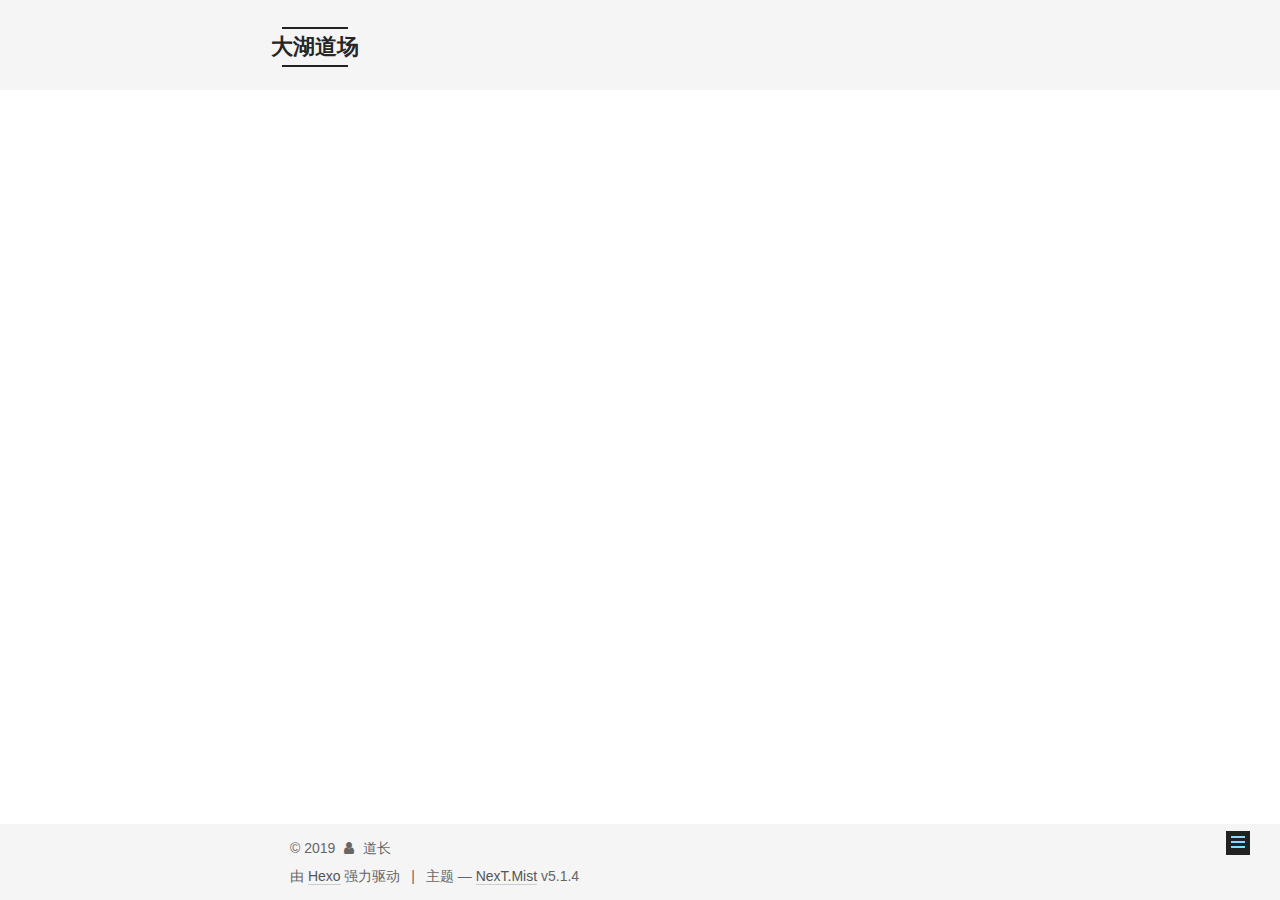
<file: 2019/03/22/第一篇博文/index.html>
<!DOCTYPE html>



  


<html class="theme-next mist use-motion" lang="zh-Hans">
<head><meta name="generator" content="Hexo 3.8.0">
  <meta charset="UTF-8">
<meta http-equiv="X-UA-Compatible" content="IE=edge">
<meta name="viewport" content="width=device-width, initial-scale=1, maximum-scale=1">
<meta name="theme-color" content="#222">









<meta http-equiv="Cache-Control" content="no-transform">
<meta http-equiv="Cache-Control" content="no-siteapp">
















  
  
  <link href="/lib/fancybox/source/jquery.fancybox.css?v=2.1.5" rel="stylesheet" type="text/css">







<link href="/lib/font-awesome/css/font-awesome.min.css?v=4.6.2" rel="stylesheet" type="text/css">

<link href="/css/main.css?v=5.1.4" rel="stylesheet" type="text/css">


  <link rel="apple-touch-icon" sizes="180x180" href="/images/apple-touch-icon-next.png?v=5.1.4">


  <link rel="icon" type="image/png" sizes="32x32" href="/images/favicon-32x32-next.png?v=5.1.4">


  <link rel="icon" type="image/png" sizes="16x16" href="/images/favicon-16x16-next.png?v=5.1.4">


  <link rel="mask-icon" href="/images/logo.svg?v=5.1.4" color="#222">





  <meta name="keywords" content="Hexo, NexT">










<meta name="description" content="前言折腾好久，还是决定使用Hexo搭配Pages服务方式来做自己的博客，以后就可以专注写文章而不用费心力去管理服务器等琐事了">
<meta property="og:type" content="article">
<meta property="og:title" content="第一篇博文">
<meta property="og:url" content="http://yoursite.com/2019/03/22/第一篇博文/index.html">
<meta property="og:site_name" content="大湖道场">
<meta property="og:description" content="前言折腾好久，还是决定使用Hexo搭配Pages服务方式来做自己的博客，以后就可以专注写文章而不用费心力去管理服务器等琐事了">
<meta property="og:locale" content="zh-Hans">
<meta property="og:updated_time" content="2019-03-22T10:23:16.036Z">
<meta name="twitter:card" content="summary">
<meta name="twitter:title" content="第一篇博文">
<meta name="twitter:description" content="前言折腾好久，还是决定使用Hexo搭配Pages服务方式来做自己的博客，以后就可以专注写文章而不用费心力去管理服务器等琐事了">



<script type="text/javascript" id="hexo.configurations">
  var NexT = window.NexT || {};
  var CONFIG = {
    root: '/',
    scheme: 'Mist',
    version: '5.1.4',
    sidebar: {"position":"left","display":"post","offset":12,"b2t":false,"scrollpercent":false,"onmobile":false},
    fancybox: true,
    tabs: true,
    motion: {"enable":true,"async":false,"transition":{"post_block":"fadeIn","post_header":"slideDownIn","post_body":"slideDownIn","coll_header":"slideLeftIn","sidebar":"slideUpIn"}},
    duoshuo: {
      userId: '0',
      author: '博主'
    },
    algolia: {
      applicationID: '',
      apiKey: '',
      indexName: '',
      hits: {"per_page":10},
      labels: {"input_placeholder":"Search for Posts","hits_empty":"We didn't find any results for the search: ${query}","hits_stats":"${hits} results found in ${time} ms"}
    }
  };
</script>



  <link rel="canonical" href="http://yoursite.com/2019/03/22/第一篇博文/">





  <title>第一篇博文 | 大湖道场</title>
  








</head>

<body itemscope itemtype="http://schema.org/WebPage" lang="zh-Hans">

  
  
    
  

  <div class="container sidebar-position-left page-post-detail">
    <div class="headband"></div>

    <header id="header" class="header" itemscope itemtype="http://schema.org/WPHeader">
      <div class="header-inner"><div class="site-brand-wrapper">
  <div class="site-meta ">
    

    <div class="custom-logo-site-title">
      <a href="/" class="brand" rel="start">
        <span class="logo-line-before"><i></i></span>
        <span class="site-title">大湖道场</span>
        <span class="logo-line-after"><i></i></span>
      </a>
    </div>
      
        <p class="site-subtitle"></p>
      
  </div>

  <div class="site-nav-toggle">
    <button>
      <span class="btn-bar"></span>
      <span class="btn-bar"></span>
      <span class="btn-bar"></span>
    </button>
  </div>
</div>

<nav class="site-nav">
  

  
    <ul id="menu" class="menu">
      
        
        <li class="menu-item menu-item-home">
          <a href="/" rel="section">
            
              <i class="menu-item-icon fa fa-fw fa-home"></i> <br>
            
            首页
          </a>
        </li>
      
        
        <li class="menu-item menu-item-categories">
          <a href="/categories/" rel="section">
            
              <i class="menu-item-icon fa fa-fw fa-th"></i> <br>
            
            分类
          </a>
        </li>
      
        
        <li class="menu-item menu-item-archives">
          <a href="/archives/" rel="section">
            
              <i class="menu-item-icon fa fa-fw fa-archive"></i> <br>
            
            归档
          </a>
        </li>
      
        
        <li class="menu-item menu-item-about">
          <a href="/about/" rel="section">
            
              <i class="menu-item-icon fa fa-fw fa-user"></i> <br>
            
            关于
          </a>
        </li>
      

      
    </ul>
  

  
</nav>



 </div>
    </header>

    <main id="main" class="main">
      <div class="main-inner">
        <div class="content-wrap">
          <div id="content" class="content">
            

  <div id="posts" class="posts-expand">
    

  

  
  
  

  <article class="post post-type-normal" itemscope itemtype="http://schema.org/Article">
  
  
  
  <div class="post-block">
    <link itemprop="mainEntityOfPage" href="http://yoursite.com/2019/03/22/第一篇博文/">

    <span hidden itemprop="author" itemscope itemtype="http://schema.org/Person">
      <meta itemprop="name" content="道长">
      <meta itemprop="description" content>
      <meta itemprop="image" content="/images/avatar.gif">
    </span>

    <span hidden itemprop="publisher" itemscope itemtype="http://schema.org/Organization">
      <meta itemprop="name" content="大湖道场">
    </span>

    
      <header class="post-header">

        
        
          <h1 class="post-title" itemprop="name headline">第一篇博文</h1>
        

        <div class="post-meta">
          <span class="post-time">
            
              <span class="post-meta-item-icon">
                <i class="fa fa-calendar-o"></i>
              </span>
              
                <span class="post-meta-item-text">发表于</span>
              
              <time title="创建于" itemprop="dateCreated datePublished" datetime="2019-03-22T15:40:23+08:00">
                2019-03-22
              </time>
            

            

            
          </span>

          

          
            
          

          
          

          

          

          

        </div>
      </header>
    

    
    
    
    <div class="post-body" itemprop="articleBody">

      
      

      
        <h2 id="前言"><a href="#前言" class="headerlink" title="前言"></a>前言</h2><p>折腾好久，还是决定使用Hexo搭配Pages服务方式来做自己的博客，以后就可以专注写文章而不用费心力去管理服务器等琐事了</p>

      
    </div>
    
    
    

    

    

    

    <footer class="post-footer">
      

      
      
      

      
        <div class="post-nav">
          <div class="post-nav-next post-nav-item">
            
          </div>

          <span class="post-nav-divider"></span>

          <div class="post-nav-prev post-nav-item">
            
              <a href="/2019/04/03/ArrayList源码解析/" rel="prev" title="ArrayList源码解析">
                ArrayList源码解析 <i class="fa fa-chevron-right"></i>
              </a>
            
          </div>
        </div>
      

      
      
    </footer>
  </div>
  
  
  
  </article>



    <div class="post-spread">
      
    </div>
  </div>


          </div>
          


          

  



        </div>
        
          
  
  <div class="sidebar-toggle">
    <div class="sidebar-toggle-line-wrap">
      <span class="sidebar-toggle-line sidebar-toggle-line-first"></span>
      <span class="sidebar-toggle-line sidebar-toggle-line-middle"></span>
      <span class="sidebar-toggle-line sidebar-toggle-line-last"></span>
    </div>
  </div>

  <aside id="sidebar" class="sidebar">
    
    <div class="sidebar-inner">

      

      
        <ul class="sidebar-nav motion-element">
          <li class="sidebar-nav-toc sidebar-nav-active" data-target="post-toc-wrap">
            文章目录
          </li>
          <li class="sidebar-nav-overview" data-target="site-overview-wrap">
            站点概览
          </li>
        </ul>
      

      <section class="site-overview-wrap sidebar-panel">
        <div class="site-overview">
          <div class="site-author motion-element" itemprop="author" itemscope itemtype="http://schema.org/Person">
            
              <p class="site-author-name" itemprop="name">道长</p>
              <p class="site-description motion-element" itemprop="description"></p>
          </div>

          <nav class="site-state motion-element">

            
              <div class="site-state-item site-state-posts">
              
                <a href="/archives/">
              
                  <span class="site-state-item-count">2</span>
                  <span class="site-state-item-name">日志</span>
                </a>
              </div>
            

            
              
              
              <div class="site-state-item site-state-categories">
                <a href="/categories/index.html">
                  <span class="site-state-item-count">1</span>
                  <span class="site-state-item-name">分类</span>
                </a>
              </div>
            

            

          </nav>

          

          

          
          

          
          

          

        </div>
      </section>

      
      <!--noindex-->
        <section class="post-toc-wrap motion-element sidebar-panel sidebar-panel-active">
          <div class="post-toc">

            
              
            

            
              <div class="post-toc-content"><ol class="nav"><li class="nav-item nav-level-2"><a class="nav-link" href="#前言"><span class="nav-number">1.</span> <span class="nav-text">前言</span></a></li></ol></div>
            

          </div>
        </section>
      <!--/noindex-->
      

      

    </div>
  </aside>


        
      </div>
    </main>

    <footer id="footer" class="footer">
      <div class="footer-inner">
        <div class="copyright">&copy; <span itemprop="copyrightYear">2019</span>
  <span class="with-love">
    <i class="fa fa-user"></i>
  </span>
  <span class="author" itemprop="copyrightHolder">道长</span>

  
</div>


  <div class="powered-by">由 <a class="theme-link" target="_blank" href="https://hexo.io">Hexo</a> 强力驱动</div>



  <span class="post-meta-divider">|</span>



  <div class="theme-info">主题 &mdash; <a class="theme-link" target="_blank" href="https://github.com/iissnan/hexo-theme-next">NexT.Mist</a> v5.1.4</div>




        







        
      </div>
    </footer>

    
      <div class="back-to-top">
        <i class="fa fa-arrow-up"></i>
        
      </div>
    

    

  </div>

  

<script type="text/javascript">
  if (Object.prototype.toString.call(window.Promise) !== '[object Function]') {
    window.Promise = null;
  }
</script>









  












  
  
    <script type="text/javascript" src="/lib/jquery/index.js?v=2.1.3"></script>
  

  
  
    <script type="text/javascript" src="/lib/fastclick/lib/fastclick.min.js?v=1.0.6"></script>
  

  
  
    <script type="text/javascript" src="/lib/jquery_lazyload/jquery.lazyload.js?v=1.9.7"></script>
  

  
  
    <script type="text/javascript" src="/lib/velocity/velocity.min.js?v=1.2.1"></script>
  

  
  
    <script type="text/javascript" src="/lib/velocity/velocity.ui.min.js?v=1.2.1"></script>
  

  
  
    <script type="text/javascript" src="/lib/fancybox/source/jquery.fancybox.pack.js?v=2.1.5"></script>
  


  


  <script type="text/javascript" src="/js/src/utils.js?v=5.1.4"></script>

  <script type="text/javascript" src="/js/src/motion.js?v=5.1.4"></script>



  
  

  
  <script type="text/javascript" src="/js/src/scrollspy.js?v=5.1.4"></script>
<script type="text/javascript" src="/js/src/post-details.js?v=5.1.4"></script>



  


  <script type="text/javascript" src="/js/src/bootstrap.js?v=5.1.4"></script>



  


  




	





  





  












  





  

  

  

  
  

  

  

  

</body>
</html>
</file>
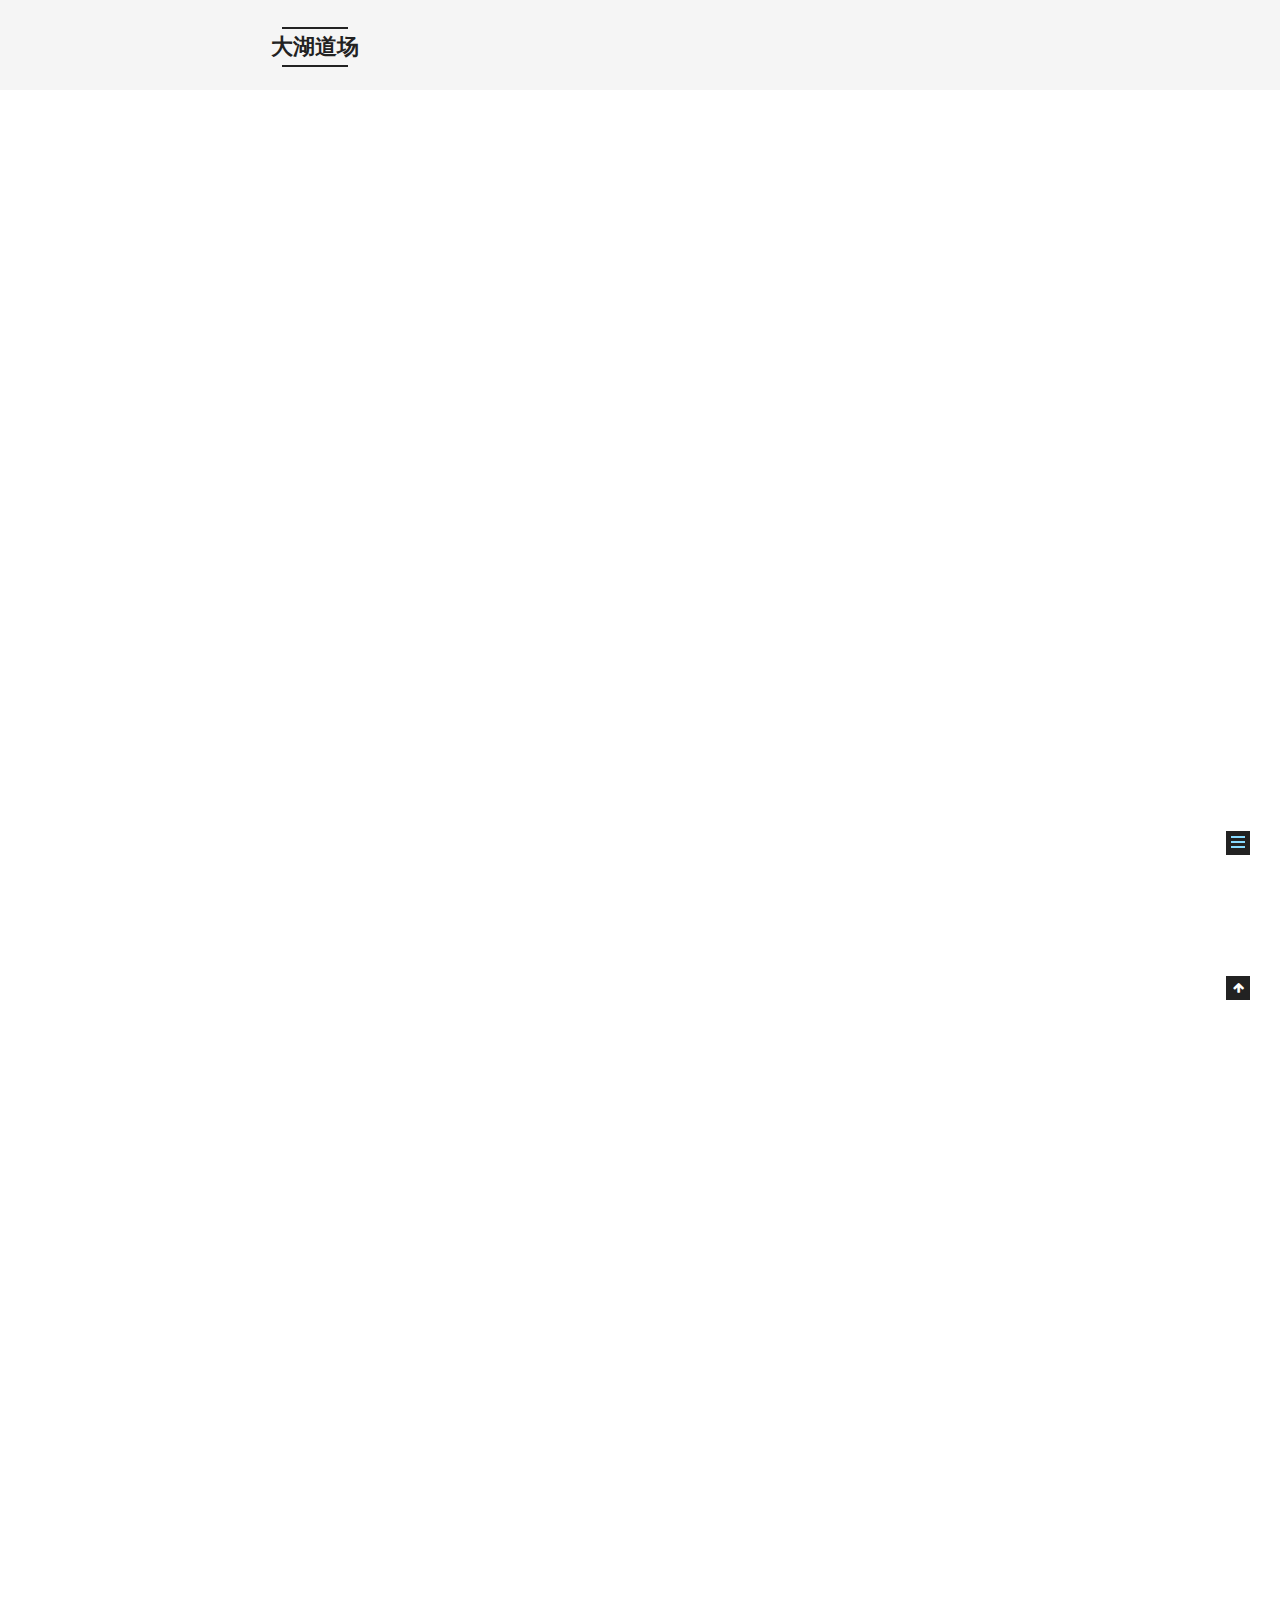
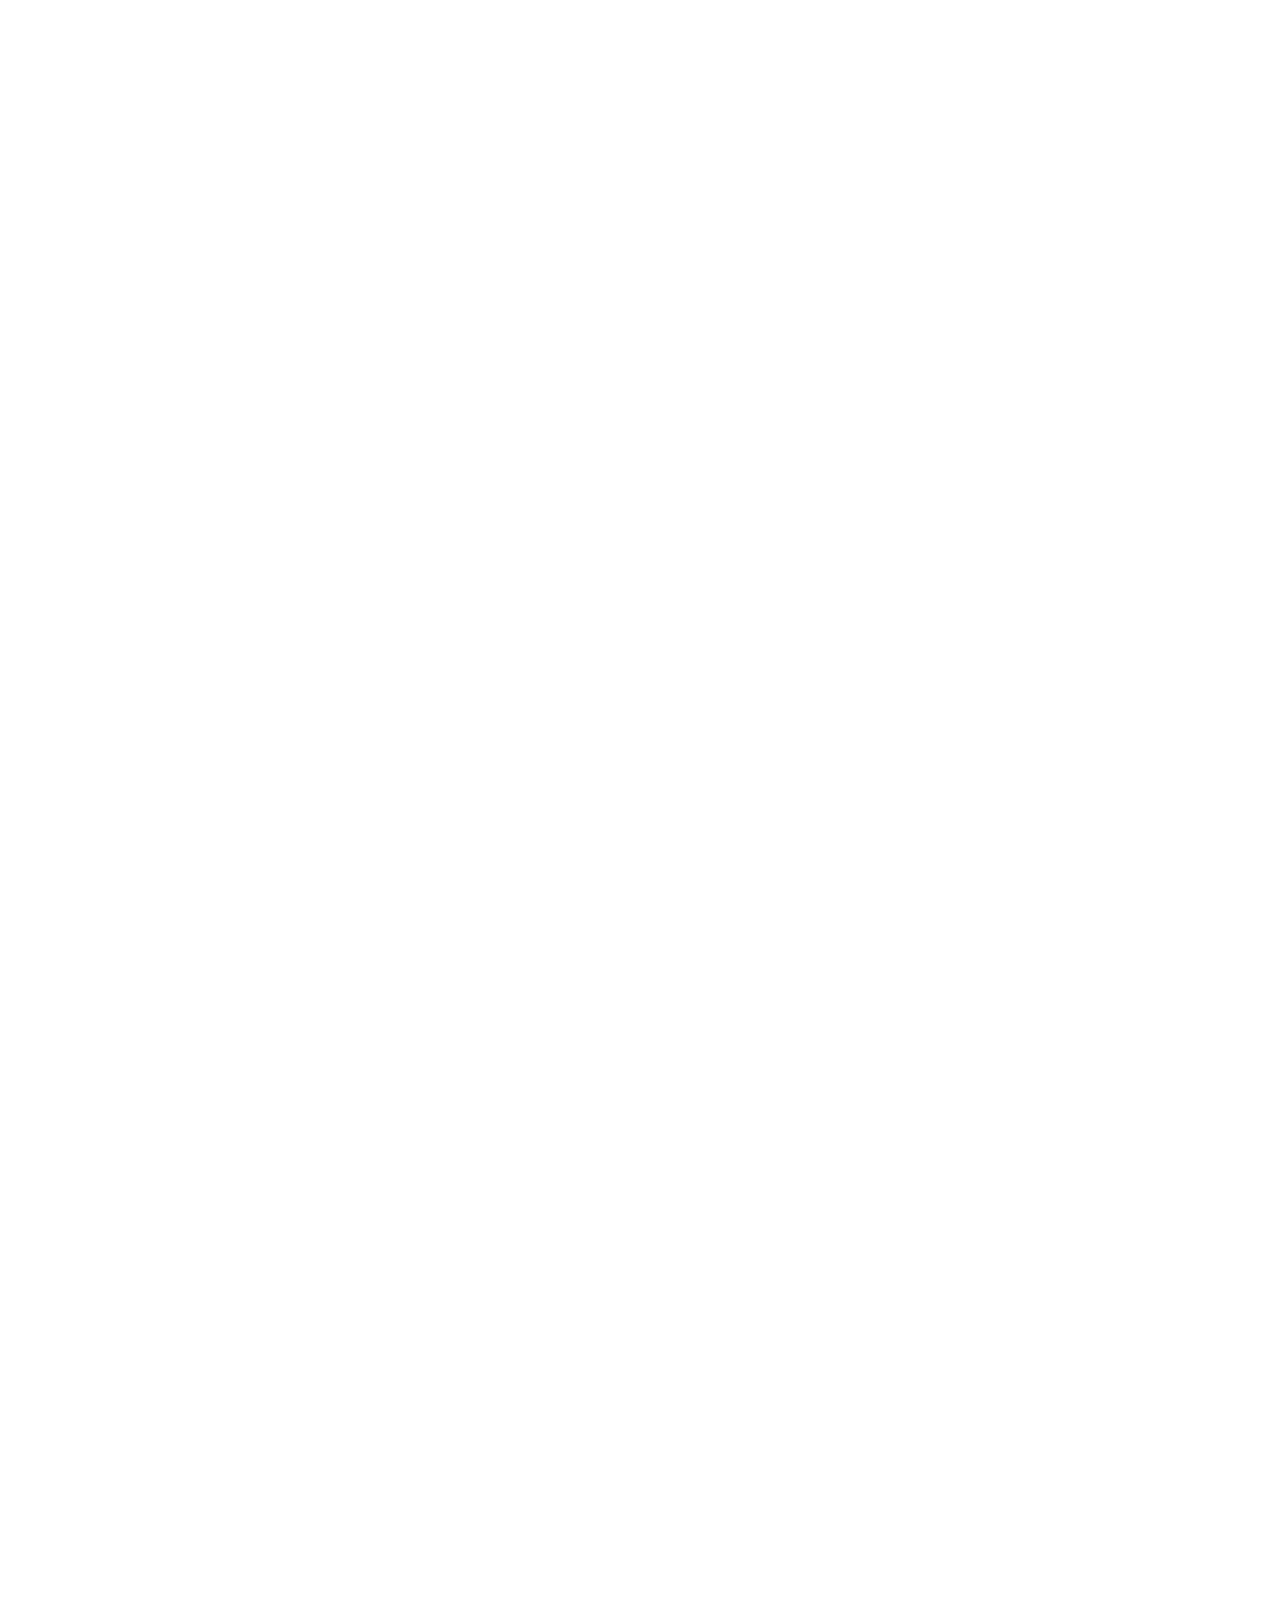
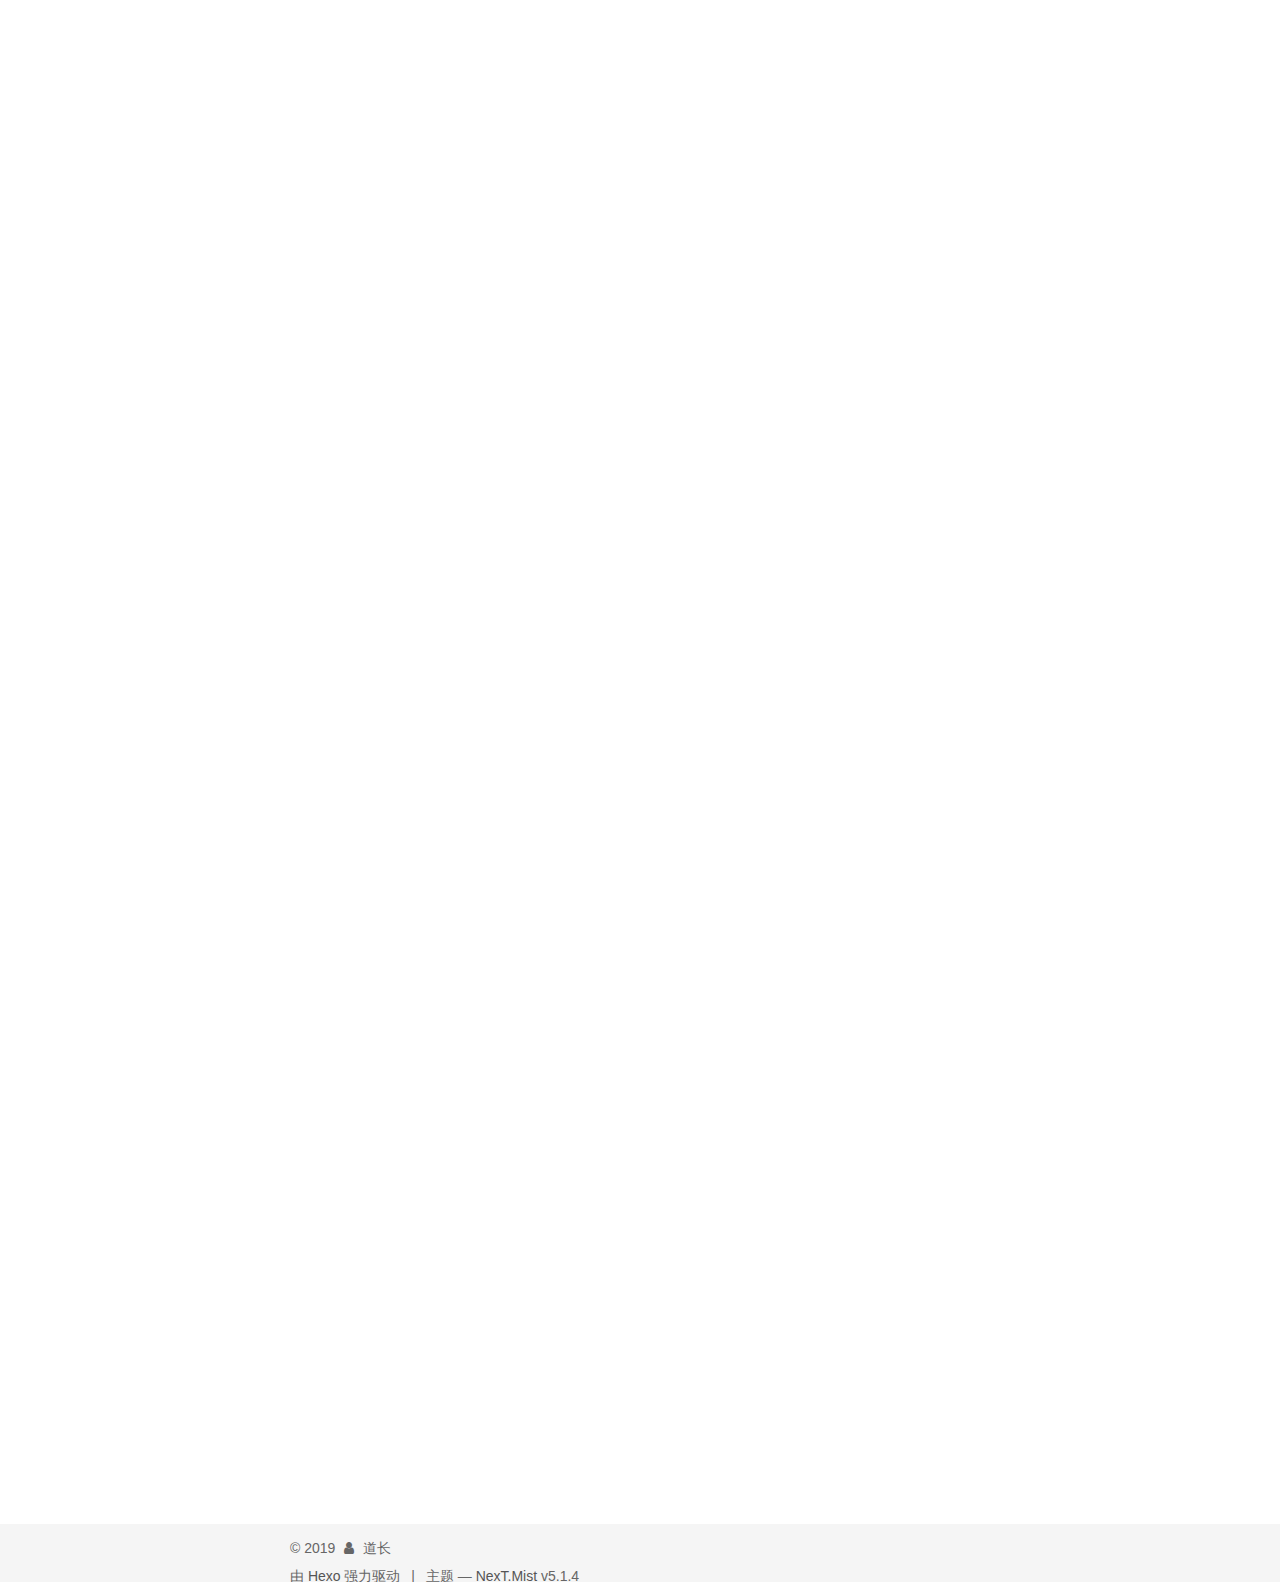
<file: 2019/04/03/ArrayList源码解析/index.html>
<!DOCTYPE html>



  


<html class="theme-next mist use-motion" lang="zh-Hans">
<head><meta name="generator" content="Hexo 3.8.0">
  <meta charset="UTF-8">
<meta http-equiv="X-UA-Compatible" content="IE=edge">
<meta name="viewport" content="width=device-width, initial-scale=1, maximum-scale=1">
<meta name="theme-color" content="#222">









<meta http-equiv="Cache-Control" content="no-transform">
<meta http-equiv="Cache-Control" content="no-siteapp">
















  
  
  <link href="/lib/fancybox/source/jquery.fancybox.css?v=2.1.5" rel="stylesheet" type="text/css">







<link href="/lib/font-awesome/css/font-awesome.min.css?v=4.6.2" rel="stylesheet" type="text/css">

<link href="/css/main.css?v=5.1.4" rel="stylesheet" type="text/css">


  <link rel="apple-touch-icon" sizes="180x180" href="/images/apple-touch-icon-next.png?v=5.1.4">


  <link rel="icon" type="image/png" sizes="32x32" href="/images/favicon-32x32-next.png?v=5.1.4">


  <link rel="icon" type="image/png" sizes="16x16" href="/images/favicon-16x16-next.png?v=5.1.4">


  <link rel="mask-icon" href="/images/logo.svg?v=5.1.4" color="#222">





  <meta name="keywords" content="Hexo, NexT">










<meta name="description" content="概述阅读源码是每一个技术人的修炼，差别是多少的问题。从今天开始，启动JDK源码阅读工程，针对JDK中常用的类进行源码解析，计划每周一篇。第一篇从最熟悉使用最频繁的集合类：ArrayList开始">
<meta property="og:type" content="article">
<meta property="og:title" content="ArrayList源码解析">
<meta property="og:url" content="http://yoursite.com/2019/04/03/ArrayList源码解析/index.html">
<meta property="og:site_name" content="大湖道场">
<meta property="og:description" content="概述阅读源码是每一个技术人的修炼，差别是多少的问题。从今天开始，启动JDK源码阅读工程，针对JDK中常用的类进行源码解析，计划每周一篇。第一篇从最熟悉使用最频繁的集合类：ArrayList开始">
<meta property="og:locale" content="zh-Hans">
<meta property="og:updated_time" content="2019-04-04T07:03:11.312Z">
<meta name="twitter:card" content="summary">
<meta name="twitter:title" content="ArrayList源码解析">
<meta name="twitter:description" content="概述阅读源码是每一个技术人的修炼，差别是多少的问题。从今天开始，启动JDK源码阅读工程，针对JDK中常用的类进行源码解析，计划每周一篇。第一篇从最熟悉使用最频繁的集合类：ArrayList开始">



<script type="text/javascript" id="hexo.configurations">
  var NexT = window.NexT || {};
  var CONFIG = {
    root: '/',
    scheme: 'Mist',
    version: '5.1.4',
    sidebar: {"position":"left","display":"post","offset":12,"b2t":false,"scrollpercent":false,"onmobile":false},
    fancybox: true,
    tabs: true,
    motion: {"enable":true,"async":false,"transition":{"post_block":"fadeIn","post_header":"slideDownIn","post_body":"slideDownIn","coll_header":"slideLeftIn","sidebar":"slideUpIn"}},
    duoshuo: {
      userId: '0',
      author: '博主'
    },
    algolia: {
      applicationID: '',
      apiKey: '',
      indexName: '',
      hits: {"per_page":10},
      labels: {"input_placeholder":"Search for Posts","hits_empty":"We didn't find any results for the search: ${query}","hits_stats":"${hits} results found in ${time} ms"}
    }
  };
</script>



  <link rel="canonical" href="http://yoursite.com/2019/04/03/ArrayList源码解析/">





  <title>ArrayList源码解析 | 大湖道场</title>
  








</head>

<body itemscope itemtype="http://schema.org/WebPage" lang="zh-Hans">

  
  
    
  

  <div class="container sidebar-position-left page-post-detail">
    <div class="headband"></div>

    <header id="header" class="header" itemscope itemtype="http://schema.org/WPHeader">
      <div class="header-inner"><div class="site-brand-wrapper">
  <div class="site-meta ">
    

    <div class="custom-logo-site-title">
      <a href="/" class="brand" rel="start">
        <span class="logo-line-before"><i></i></span>
        <span class="site-title">大湖道场</span>
        <span class="logo-line-after"><i></i></span>
      </a>
    </div>
      
        <p class="site-subtitle"></p>
      
  </div>

  <div class="site-nav-toggle">
    <button>
      <span class="btn-bar"></span>
      <span class="btn-bar"></span>
      <span class="btn-bar"></span>
    </button>
  </div>
</div>

<nav class="site-nav">
  

  
    <ul id="menu" class="menu">
      
        
        <li class="menu-item menu-item-home">
          <a href="/" rel="section">
            
              <i class="menu-item-icon fa fa-fw fa-home"></i> <br>
            
            首页
          </a>
        </li>
      
        
        <li class="menu-item menu-item-categories">
          <a href="/categories/" rel="section">
            
              <i class="menu-item-icon fa fa-fw fa-th"></i> <br>
            
            分类
          </a>
        </li>
      
        
        <li class="menu-item menu-item-archives">
          <a href="/archives/" rel="section">
            
              <i class="menu-item-icon fa fa-fw fa-archive"></i> <br>
            
            归档
          </a>
        </li>
      
        
        <li class="menu-item menu-item-about">
          <a href="/about/" rel="section">
            
              <i class="menu-item-icon fa fa-fw fa-user"></i> <br>
            
            关于
          </a>
        </li>
      

      
    </ul>
  

  
</nav>



 </div>
    </header>

    <main id="main" class="main">
      <div class="main-inner">
        <div class="content-wrap">
          <div id="content" class="content">
            

  <div id="posts" class="posts-expand">
    

  

  
  
  

  <article class="post post-type-normal" itemscope itemtype="http://schema.org/Article">
  
  
  
  <div class="post-block">
    <link itemprop="mainEntityOfPage" href="http://yoursite.com/2019/04/03/ArrayList源码解析/">

    <span hidden itemprop="author" itemscope itemtype="http://schema.org/Person">
      <meta itemprop="name" content="道长">
      <meta itemprop="description" content>
      <meta itemprop="image" content="/images/avatar.gif">
    </span>

    <span hidden itemprop="publisher" itemscope itemtype="http://schema.org/Organization">
      <meta itemprop="name" content="大湖道场">
    </span>

    
      <header class="post-header">

        
        
          <h1 class="post-title" itemprop="name headline">ArrayList源码解析</h1>
        

        <div class="post-meta">
          <span class="post-time">
            
              <span class="post-meta-item-icon">
                <i class="fa fa-calendar-o"></i>
              </span>
              
                <span class="post-meta-item-text">发表于</span>
              
              <time title="创建于" itemprop="dateCreated datePublished" datetime="2019-04-03T17:34:00+08:00">
                2019-04-03
              </time>
            

            

            
          </span>

          
            <span class="post-category">
            
              <span class="post-meta-divider">|</span>
            
              <span class="post-meta-item-icon">
                <i class="fa fa-folder-o"></i>
              </span>
              
                <span class="post-meta-item-text">分类于</span>
              
              
                <span itemprop="about" itemscope itemtype="http://schema.org/Thing">
                  <a href="/categories/JDK源码/" itemprop="url" rel="index">
                    <span itemprop="name">JDK源码</span>
                  </a>
                </span>

                
                
              
            </span>
          

          
            
          

          
          

          

          

          

        </div>
      </header>
    

    
    
    
    <div class="post-body" itemprop="articleBody">

      
      

      
        <h4 id="概述"><a href="#概述" class="headerlink" title="概述"></a>概述</h4><p>阅读源码是每一个技术人的修炼，差别是多少的问题。从今天开始，启动JDK源码阅读工程，针对JDK中常用的类进行源码解析，计划每周一篇。第一篇从最熟悉使用最频繁的集合类：ArrayList开始</p>
<a id="more"></a>
<h4 id="类、接口"><a href="#类、接口" class="headerlink" title="类、接口"></a>类、接口</h4><p>先看下ArrayList类的继承情况</p>
<figure class="highlight java"><table><tr><td class="gutter"><pre><span class="line">1</span><br><span class="line">2</span><br></pre></td><td class="code"><pre><span class="line"><span class="keyword">public</span> <span class="class"><span class="keyword">class</span> <span class="title">ArrayList</span>&lt;<span class="title">E</span>&gt; <span class="keyword">extends</span> <span class="title">AbstractList</span>&lt;<span class="title">E</span>&gt;</span></span><br><span class="line"><span class="class">        <span class="keyword">implements</span> <span class="title">List</span>&lt;<span class="title">E</span>&gt;, <span class="title">RandomAccess</span>, <span class="title">Cloneable</span>, <span class="title">java</span>.<span class="title">io</span>.<span class="title">Serializable</span></span></span><br></pre></td></tr></table></figure>
<p><code>Cloneable, java.io.Serializable</code>两个接口是JDK1.1版本就提供的抽象，代表类的克隆和序列化特性，<code>RandomAccess</code>是标记类是否能随机访问，其中并没有定义接口方法，而是作为一种接口标识，在其他地方做判断使用，如<code>Object.clone()</code>中就会检查是否object实现了<code>Cloneable</code>接口，此处不过多介绍，我们重点看下<code>AbstractList,List&lt;E&gt;</code>。</p>
<p><code>List</code>，线性表接口，定义了操作线性表的几个操作方法，如<code>int size();get(int index);</code>等，</p>
<p><code>AbstractList&lt;E&gt;</code>线性表抽象类，提供了更多更丰富的方法，ArrayList继承此类后，就获得了<code>AbstractList</code>里方法能力。此种设计在Java软件中大量存在，比如在Spring中，通常抽象一个接口，定义少量方法，然后提供一个基本实现类实现大部分方法来实际工作，用户则在此实现类基础上实现自己的逻辑，以避免出现为了重写一个方法，要复制N个方法逻辑的情况。下面开始介绍ArrayList，介绍流程：通过介绍构造方法，引出大部分属性；再介绍常用API方法，详解其实现逻辑；最后强行提出思考，就是这么刚。</p>
<h4 id="构造方法"><a href="#构造方法" class="headerlink" title="构造方法"></a>构造方法</h4><blockquote>
<p> 三个构造方法，逐一分析</p>
</blockquote>
<ul>
<li>初始化一个空ArrayList</li>
</ul>
<figure class="highlight java"><table><tr><td class="gutter"><pre><span class="line">1</span><br><span class="line">2</span><br><span class="line">3</span><br><span class="line">4</span><br><span class="line">5</span><br><span class="line">6</span><br><span class="line">7</span><br><span class="line">8</span><br><span class="line">9</span><br></pre></td><td class="code"><pre><span class="line"><span class="comment">/**</span></span><br><span class="line"><span class="comment"> * Constructs an empty list with an initial capacity of ten.</span></span><br><span class="line"><span class="comment"> * 构造一个空的容量为10的List</span></span><br><span class="line"><span class="comment"> */</span> </span><br><span class="line"><span class="function"><span class="keyword">public</span> <span class="title">ArrayList</span><span class="params">()</span> </span>&#123;</span><br><span class="line">        <span class="comment">//其中</span></span><br><span class="line">				<span class="comment">// static final Object[] DEFAULTCAPACITY_EMPTY_ELEMENTDATA = &#123;&#125;;</span></span><br><span class="line">        <span class="keyword">this</span>.elementData = DEFAULTCAPACITY_EMPTY_ELEMENTDATA;</span><br><span class="line">&#125;</span><br></pre></td></tr></table></figure>
<p><code>transient Object[] elementData</code>数组就是ArrayList内部真正存储元素的地方,初始化指定为一个空数组<code>{}</code></p>
<ul>
<li>初始化一个指定容量的ArrayList</li>
</ul>
<figure class="highlight java"><table><tr><td class="gutter"><pre><span class="line">1</span><br><span class="line">2</span><br><span class="line">3</span><br><span class="line">4</span><br><span class="line">5</span><br><span class="line">6</span><br><span class="line">7</span><br><span class="line">8</span><br><span class="line">9</span><br><span class="line">10</span><br></pre></td><td class="code"><pre><span class="line"><span class="function"><span class="keyword">public</span> <span class="title">ArrayList</span><span class="params">(<span class="keyword">int</span> initialCapacity)</span> </span>&#123;</span><br><span class="line">    <span class="keyword">if</span> (initialCapacity &gt; <span class="number">0</span>) &#123;</span><br><span class="line">        <span class="keyword">this</span>.elementData = <span class="keyword">new</span> Object[initialCapacity];</span><br><span class="line">    &#125; <span class="keyword">else</span> <span class="keyword">if</span> (initialCapacity == <span class="number">0</span>) &#123;</span><br><span class="line">        <span class="keyword">this</span>.elementData = EMPTY_ELEMENTDATA;</span><br><span class="line">    &#125; <span class="keyword">else</span> &#123;</span><br><span class="line">        <span class="keyword">throw</span> <span class="keyword">new</span> IllegalArgumentException(<span class="string">"Illegal Capacity: "</span>+</span><br><span class="line">                                           initialCapacity);</span><br><span class="line">    &#125;</span><br><span class="line">&#125;</span><br></pre></td></tr></table></figure>
<p>此构造方法是构造指定大小容量的List,容量大小就是数组<code>elementData</code>长度</p>
<ul>
<li>初始化一个ArrayList，并将集合c里的元素放进去</li>
</ul>
<figure class="highlight java"><table><tr><td class="gutter"><pre><span class="line">1</span><br><span class="line">2</span><br><span class="line">3</span><br><span class="line">4</span><br><span class="line">5</span><br><span class="line">6</span><br><span class="line">7</span><br><span class="line">8</span><br><span class="line">9</span><br><span class="line">10</span><br><span class="line">11</span><br></pre></td><td class="code"><pre><span class="line"><span class="function"><span class="keyword">public</span> <span class="title">ArrayList</span><span class="params">(Collection&lt;? extends E&gt; c)</span> </span>&#123;</span><br><span class="line">      elementData = c.toArray();</span><br><span class="line">      <span class="keyword">if</span> ((size = elementData.length) != <span class="number">0</span>) &#123;</span><br><span class="line">          <span class="comment">// c.toArray might (incorrectly) not return Object[] (see 6260652)</span></span><br><span class="line">          <span class="keyword">if</span> (elementData.getClass() != Object[].class)</span><br><span class="line">              elementData = Arrays.copyOf(elementData, size, Object[].class);</span><br><span class="line">      &#125; <span class="keyword">else</span> &#123;</span><br><span class="line">          <span class="comment">// replace with empty array.</span></span><br><span class="line">          <span class="keyword">this</span>.elementData = EMPTY_ELEMENTDATA;</span><br><span class="line">      &#125;</span><br><span class="line">  &#125;</span><br></pre></td></tr></table></figure>
<p><code>size</code>即当前数组的长度，在方法 size()中就会返回这个属性值,此构造方法中是将集合c的里的元素导出数组赋值给</p>
<p><code>elementData</code>并赋值<code>size</code>，顺带做了一些检查。其中一个需要关注的点是： </p>
<figure class="highlight java"><table><tr><td class="gutter"><pre><span class="line">1</span><br><span class="line">2</span><br><span class="line">3</span><br></pre></td><td class="code"><pre><span class="line"><span class="comment">// c.toArray might (incorrectly) not return Object[] (see 6260652)</span></span><br><span class="line">            <span class="keyword">if</span> (elementData.getClass() != Object[].class)</span><br><span class="line">                elementData = Arrays.copyOf(elementData, size, Object[].class);</span><br></pre></td></tr></table></figure>
<p>进行此种检查的原因是Collection.toArray()方法不一定返回 Object[].class类型，在Collection中关于此方法有一段注释:</p>
<figure class="highlight plain"><table><tr><td class="gutter"><pre><span class="line">1</span><br><span class="line">2</span><br><span class="line">3</span><br><span class="line">4</span><br><span class="line">5</span><br><span class="line">6</span><br></pre></td><td class="code"><pre><span class="line">/**</span><br><span class="line"> * &lt;p&gt;The returned array will be &quot;safe&quot; in that no references to it are</span><br><span class="line"> * maintained by this collection.  (In other words, this method must</span><br><span class="line"> * allocate a new array even if this collection is backed by an array).</span><br><span class="line"> * The caller is thus free to modify the returned array.</span><br><span class="line"> */</span><br></pre></td></tr></table></figure>
<h4 id="常用API"><a href="#常用API" class="headerlink" title="常用API"></a>常用API</h4><blockquote>
<p>分析ArrayList的常用操作方法源码</p>
</blockquote>
<ul>
<li>添加元素</li>
</ul>
<figure class="highlight java"><table><tr><td class="gutter"><pre><span class="line">1</span><br><span class="line">2</span><br><span class="line">3</span><br><span class="line">4</span><br><span class="line">5</span><br><span class="line">6</span><br><span class="line">7</span><br><span class="line">8</span><br></pre></td><td class="code"><pre><span class="line"><span class="comment">/**</span></span><br><span class="line"><span class="comment"> * 添加指定元素到线性表尾部</span></span><br><span class="line"><span class="comment"> */</span></span><br><span class="line"><span class="function"><span class="keyword">public</span> <span class="keyword">boolean</span> <span class="title">add</span><span class="params">(E e)</span> </span>&#123;</span><br><span class="line">    ensureCapacityInternal(size + <span class="number">1</span>);  <span class="comment">// Increments modCount!!</span></span><br><span class="line">    elementData[size++] = e;</span><br><span class="line">    <span class="keyword">return</span> <span class="keyword">true</span>;</span><br><span class="line">&#125;</span><br></pre></td></tr></table></figure>
<p>前面说过，<code>size</code>属性记录当前线性表已经存在的元素长度，也就是<code>size = elementData.length</code>，添加元素到线性表尾部也即添加到<code>elementData</code>数组最后一个位置上。此时必然要检查<code>elementData</code>长度是否够用，因此先执行了<code>ensureCapacityInternal(int minCapacity)</code>方法，此方法主要执行：</p>
<figure class="highlight java"><table><tr><td class="gutter"><pre><span class="line">1</span><br><span class="line">2</span><br></pre></td><td class="code"><pre><span class="line">calculateCapacity(Object[] elementData, <span class="keyword">int</span> minCapacity)<span class="comment">//计算最低容量要求</span></span><br><span class="line">ensureExplicitCapacity(<span class="keyword">int</span> minCapacity)<span class="comment">//确定当前数组是否满足minCapacity大小要求，否则对数组进行扩容</span></span><br></pre></td></tr></table></figure>
<p>里面还涉及到一个父类<code>AbastractList</code>的属性<code>modCount</code>,其定位按照注释所说是记录造成size改变的变动次数：</p>
<figure class="highlight plain"><table><tr><td class="gutter"><pre><span class="line">1</span><br><span class="line">2</span><br><span class="line">3</span><br><span class="line">4</span><br></pre></td><td class="code"><pre><span class="line">The number of times this list has been &lt;i&gt;structurally modified&lt;/i&gt;.</span><br><span class="line">* Structural modifications are those that change the size of the</span><br><span class="line">* list, or otherwise perturb it in such a fashion that iterations in</span><br><span class="line">* progress may yield incorrect results</span><br></pre></td></tr></table></figure>
<ul>
<li>随机访问</li>
</ul>
<figure class="highlight java"><table><tr><td class="gutter"><pre><span class="line">1</span><br><span class="line">2</span><br><span class="line">3</span><br><span class="line">4</span><br></pre></td><td class="code"><pre><span class="line"><span class="function"><span class="keyword">public</span> E <span class="title">get</span><span class="params">(<span class="keyword">int</span> index)</span> </span>&#123;</span><br><span class="line">    rangeCheck(index);<span class="comment">//检查index是否越界</span></span><br><span class="line">    <span class="keyword">return</span> elementData(index);<span class="comment">//返回数组中index下标元素</span></span><br><span class="line">&#125;</span><br></pre></td></tr></table></figure>
<p>显然，index的取值范围是0~size-1。</p>
<ul>
<li>删除指定元素</li>
</ul>
<figure class="highlight java"><table><tr><td class="gutter"><pre><span class="line">1</span><br><span class="line">2</span><br><span class="line">3</span><br><span class="line">4</span><br><span class="line">5</span><br><span class="line">6</span><br><span class="line">7</span><br><span class="line">8</span><br><span class="line">9</span><br><span class="line">10</span><br><span class="line">11</span><br><span class="line">12</span><br><span class="line">13</span><br><span class="line">14</span><br><span class="line">15</span><br><span class="line">16</span><br><span class="line">17</span><br><span class="line">18</span><br><span class="line">19</span><br><span class="line">20</span><br><span class="line">21</span><br><span class="line">22</span><br><span class="line">23</span><br><span class="line">24</span><br><span class="line">25</span><br><span class="line">26</span><br><span class="line">27</span><br><span class="line">28</span><br><span class="line">29</span><br><span class="line">30</span><br></pre></td><td class="code"><pre><span class="line"><span class="comment">//删除指定位置元素 </span></span><br><span class="line"><span class="function"><span class="keyword">public</span> E <span class="title">remove</span><span class="params">(<span class="keyword">int</span> index)</span> </span>&#123;</span><br><span class="line">        rangeCheck(index);</span><br><span class="line">        modCount++;</span><br><span class="line">        E oldValue = elementData(index);</span><br><span class="line">        <span class="keyword">int</span> numMoved = size - index - <span class="number">1</span>;</span><br><span class="line">        <span class="keyword">if</span> (numMoved &gt; <span class="number">0</span>)</span><br><span class="line">            System.arraycopy(elementData, index+<span class="number">1</span>, elementData, index,</span><br><span class="line">                             numMoved);</span><br><span class="line">        elementData[--size] = <span class="keyword">null</span>; <span class="comment">// clear to let GC do its work</span></span><br><span class="line"></span><br><span class="line">        <span class="keyword">return</span> oldValue;</span><br><span class="line">    &#125;</span><br><span class="line"><span class="comment">//删除第一个匹配到的元素</span></span><br><span class="line">  <span class="function"><span class="keyword">public</span> <span class="keyword">boolean</span> <span class="title">remove</span><span class="params">(Object o)</span> </span>&#123;</span><br><span class="line">        <span class="keyword">if</span> (o == <span class="keyword">null</span>) &#123;</span><br><span class="line">            <span class="keyword">for</span> (<span class="keyword">int</span> index = <span class="number">0</span>; index &lt; size; index++)</span><br><span class="line">                <span class="keyword">if</span> (elementData[index] == <span class="keyword">null</span>) &#123;</span><br><span class="line">                    fastRemove(index);</span><br><span class="line">                    <span class="keyword">return</span> <span class="keyword">true</span>;</span><br><span class="line">                &#125;</span><br><span class="line">        &#125; <span class="keyword">else</span> &#123;</span><br><span class="line">            <span class="keyword">for</span> (<span class="keyword">int</span> index = <span class="number">0</span>; index &lt; size; index++)</span><br><span class="line">                <span class="keyword">if</span> (o.equals(elementData[index])) &#123;</span><br><span class="line">                    fastRemove(index);</span><br><span class="line">                    <span class="keyword">return</span> <span class="keyword">true</span>;</span><br><span class="line">                &#125;</span><br><span class="line">        &#125;</span><br><span class="line">        <span class="keyword">return</span> <span class="keyword">false</span>;</span><br><span class="line">    &#125;</span><br></pre></td></tr></table></figure>
<p>这两个删除操作在删除完元素之后，都会调用<code>System.arraycopy()</code>方法做元素位移操作，即把删除元素位置右边的元素全部向左移一位。<code>System.arraycopy()</code>是一个native方法，网上有一片介绍的文章<a href="https://juejin.im/post/5aa32725f265da2373140df3" target="_blank" rel="noopener">System.arraycopy为什么快</a>,有兴趣的同学可以了解下。</p>
<ul>
<li>JDK1.8特性</li>
</ul>
<p>JDK1.8中<code>ArrayList</code>改动很多，因为jdk大大增强了集合的并行、流失处理特性，<code>ArrayList</code>中实现了一些细节，比如<code>ArrayListSpliterator</code>等。此处内容较多，以后单独开篇介绍。</p>
<h4 id="结尾"><a href="#结尾" class="headerlink" title="结尾"></a>结尾</h4><p>这是第一篇源码分析的博客，内容太过简陋，很多地方并没有解释透彻，也是因为自身知识储备不足，以后弄明白会再来更新此文章。</p>

      
    </div>
    
    
    

    

    

    

    <footer class="post-footer">
      

      
      
      

      
        <div class="post-nav">
          <div class="post-nav-next post-nav-item">
            
              <a href="/2019/03/22/第一篇博文/" rel="next" title="第一篇博文">
                <i class="fa fa-chevron-left"></i> 第一篇博文
              </a>
            
          </div>

          <span class="post-nav-divider"></span>

          <div class="post-nav-prev post-nav-item">
            
          </div>
        </div>
      

      
      
    </footer>
  </div>
  
  
  
  </article>



    <div class="post-spread">
      
    </div>
  </div>


          </div>
          


          

  



        </div>
        
          
  
  <div class="sidebar-toggle">
    <div class="sidebar-toggle-line-wrap">
      <span class="sidebar-toggle-line sidebar-toggle-line-first"></span>
      <span class="sidebar-toggle-line sidebar-toggle-line-middle"></span>
      <span class="sidebar-toggle-line sidebar-toggle-line-last"></span>
    </div>
  </div>

  <aside id="sidebar" class="sidebar">
    
    <div class="sidebar-inner">

      

      
        <ul class="sidebar-nav motion-element">
          <li class="sidebar-nav-toc sidebar-nav-active" data-target="post-toc-wrap">
            文章目录
          </li>
          <li class="sidebar-nav-overview" data-target="site-overview-wrap">
            站点概览
          </li>
        </ul>
      

      <section class="site-overview-wrap sidebar-panel">
        <div class="site-overview">
          <div class="site-author motion-element" itemprop="author" itemscope itemtype="http://schema.org/Person">
            
              <p class="site-author-name" itemprop="name">道长</p>
              <p class="site-description motion-element" itemprop="description"></p>
          </div>

          <nav class="site-state motion-element">

            
              <div class="site-state-item site-state-posts">
              
                <a href="/archives/">
              
                  <span class="site-state-item-count">2</span>
                  <span class="site-state-item-name">日志</span>
                </a>
              </div>
            

            
              
              
              <div class="site-state-item site-state-categories">
                <a href="/categories/index.html">
                  <span class="site-state-item-count">1</span>
                  <span class="site-state-item-name">分类</span>
                </a>
              </div>
            

            

          </nav>

          

          

          
          

          
          

          

        </div>
      </section>

      
      <!--noindex-->
        <section class="post-toc-wrap motion-element sidebar-panel sidebar-panel-active">
          <div class="post-toc">

            
              
            

            
              <div class="post-toc-content"><ol class="nav"><li class="nav-item nav-level-4"><a class="nav-link" href="#概述"><span class="nav-number">1.</span> <span class="nav-text">概述</span></a></li><li class="nav-item nav-level-4"><a class="nav-link" href="#类、接口"><span class="nav-number">2.</span> <span class="nav-text">类、接口</span></a></li><li class="nav-item nav-level-4"><a class="nav-link" href="#构造方法"><span class="nav-number">3.</span> <span class="nav-text">构造方法</span></a></li><li class="nav-item nav-level-4"><a class="nav-link" href="#常用API"><span class="nav-number">4.</span> <span class="nav-text">常用API</span></a></li><li class="nav-item nav-level-4"><a class="nav-link" href="#结尾"><span class="nav-number">5.</span> <span class="nav-text">结尾</span></a></li></ol></div>
            

          </div>
        </section>
      <!--/noindex-->
      

      

    </div>
  </aside>


        
      </div>
    </main>

    <footer id="footer" class="footer">
      <div class="footer-inner">
        <div class="copyright">&copy; <span itemprop="copyrightYear">2019</span>
  <span class="with-love">
    <i class="fa fa-user"></i>
  </span>
  <span class="author" itemprop="copyrightHolder">道长</span>

  
</div>


  <div class="powered-by">由 <a class="theme-link" target="_blank" href="https://hexo.io">Hexo</a> 强力驱动</div>



  <span class="post-meta-divider">|</span>



  <div class="theme-info">主题 &mdash; <a class="theme-link" target="_blank" href="https://github.com/iissnan/hexo-theme-next">NexT.Mist</a> v5.1.4</div>




        







        
      </div>
    </footer>

    
      <div class="back-to-top">
        <i class="fa fa-arrow-up"></i>
        
      </div>
    

    

  </div>

  

<script type="text/javascript">
  if (Object.prototype.toString.call(window.Promise) !== '[object Function]') {
    window.Promise = null;
  }
</script>









  












  
  
    <script type="text/javascript" src="/lib/jquery/index.js?v=2.1.3"></script>
  

  
  
    <script type="text/javascript" src="/lib/fastclick/lib/fastclick.min.js?v=1.0.6"></script>
  

  
  
    <script type="text/javascript" src="/lib/jquery_lazyload/jquery.lazyload.js?v=1.9.7"></script>
  

  
  
    <script type="text/javascript" src="/lib/velocity/velocity.min.js?v=1.2.1"></script>
  

  
  
    <script type="text/javascript" src="/lib/velocity/velocity.ui.min.js?v=1.2.1"></script>
  

  
  
    <script type="text/javascript" src="/lib/fancybox/source/jquery.fancybox.pack.js?v=2.1.5"></script>
  


  


  <script type="text/javascript" src="/js/src/utils.js?v=5.1.4"></script>

  <script type="text/javascript" src="/js/src/motion.js?v=5.1.4"></script>



  
  

  
  <script type="text/javascript" src="/js/src/scrollspy.js?v=5.1.4"></script>
<script type="text/javascript" src="/js/src/post-details.js?v=5.1.4"></script>



  


  <script type="text/javascript" src="/js/src/bootstrap.js?v=5.1.4"></script>



  


  




	





  





  












  





  

  

  

  
  

  

  

  

</body>
</html>
</file>
<file: css/main.css>
/* normalize.css v3.0.2 | MIT License | git.io/normalize */
html {
  font-family: sans-serif; /* 1 */
  -ms-text-size-adjust: 100%; /* 2 */
  -webkit-text-size-adjust: 100%; /* 2 */
}
body {
  margin: 0;
}
article,
aside,
details,
figcaption,
figure,
footer,
header,
hgroup,
main,
menu,
nav,
section,
summary {
  display: block;
}
audio,
canvas,
progress,
video {
  display: inline-block; /* 1 */
  vertical-align: baseline; /* 2 */
}
audio:not([controls]) {
  display: none;
  height: 0;
}
[hidden],
template {
  display: none;
}
a {
  background-color: transparent;
}
a:active,
a:hover {
  outline: 0;
}
abbr[title] {
  border-bottom: 1px dotted;
}
b,
strong {
  font-weight: bold;
}
dfn {
  font-style: italic;
}
h1 {
  font-size: 2em;
  margin: 0.67em 0;
}
mark {
  background: #ff0;
  color: #000;
}
small {
  font-size: 80%;
}
sub,
sup {
  font-size: 75%;
  line-height: 0;
  position: relative;
  vertical-align: baseline;
}
sup {
  top: -0.5em;
}
sub {
  bottom: -0.25em;
}
img {
  border: 0;
}
svg:not(:root) {
  overflow: hidden;
}
figure {
  margin: 1em 40px;
}
hr {
  -moz-box-sizing: content-box;
  box-sizing: content-box;
  height: 0;
}
pre {
  overflow: auto;
}
code,
kbd,
pre,
samp {
  font-family: monospace, monospace;
  font-size: 1em;
}
button,
input,
optgroup,
select,
textarea {
  color: inherit; /* 1 */
  font: inherit; /* 2 */
  margin: 0; /* 3 */
}
button {
  overflow: visible;
}
button,
select {
  text-transform: none;
}
button,
html input[type="button"],
input[type="reset"],
input[type="submit"] {
  -webkit-appearance: button; /* 2 */
  cursor: pointer; /* 3 */
}
button[disabled],
html input[disabled] {
  cursor: default;
}
button::-moz-focus-inner,
input::-moz-focus-inner {
  border: 0;
  padding: 0;
}
input {
  line-height: normal;
}
input[type="checkbox"],
input[type="radio"] {
  box-sizing: border-box; /* 1 */
  padding: 0; /* 2 */
}
input[type="number"]::-webkit-inner-spin-button,
input[type="number"]::-webkit-outer-spin-button {
  height: auto;
}
input[type="search"] {
  -webkit-appearance: textfield; /* 1 */
  -moz-box-sizing: content-box;
  -webkit-box-sizing: content-box; /* 2 */
  box-sizing: content-box;
}
input[type="search"]::-webkit-search-cancel-button,
input[type="search"]::-webkit-search-decoration {
  -webkit-appearance: none;
}
fieldset {
  border: 1px solid #c0c0c0;
  margin: 0 2px;
  padding: 0.35em 0.625em 0.75em;
}
legend {
  border: 0; /* 1 */
  padding: 0; /* 2 */
}
textarea {
  overflow: auto;
}
optgroup {
  font-weight: bold;
}
table {
  border-collapse: collapse;
  border-spacing: 0;
}
td,
th {
  padding: 0;
}
::selection {
  background: #262a30;
  color: #fff;
}
body {
  position: relative;
  font-family: 'Lato', "PingFang SC", "Microsoft YaHei", sans-serif;
  font-size: 14px;
  line-height: 2;
  color: #555;
  background: #fff;
}
@media (max-width: 767px) {
  body {
    padding-right: 0 !important;
  }
}
@media (min-width: 768px) and (max-width: 991px) {
  body {
    padding-right: 0 !important;
  }
}
@media (min-width: 1600px) {
  body {
    font-size: 16px;
  }
}
h1,
h2,
h3,
h4,
h5,
h6 {
  margin: 0;
  padding: 0;
  font-weight: bold;
  line-height: 1.5;
  font-family: 'Lato', "PingFang SC", "Microsoft YaHei", sans-serif;
}
h2,
h3,
h4,
h5,
h6 {
  margin: 20px 0 15px;
}
h1 {
  font-size: 24px;
}
@media (max-width: 767px) {
  h1 {
    font-size: 20px;
  }
}
h2 {
  font-size: 22px;
}
@media (max-width: 767px) {
  h2 {
    font-size: 18px;
  }
}
h3 {
  font-size: 20px;
}
@media (max-width: 767px) {
  h3 {
    font-size: 16px;
  }
}
h4 {
  font-size: 18px;
}
@media (max-width: 767px) {
  h4 {
    font-size: 14px;
  }
}
h5 {
  font-size: 16px;
}
@media (max-width: 767px) {
  h5 {
    font-size: 12px;
  }
}
h6 {
  font-size: 14px;
}
@media (max-width: 767px) {
  h6 {
    font-size: 10px;
  }
}
p {
  margin: 0 0 20px 0;
}
a {
  color: #555;
  text-decoration: none;
  outline: none;
  border-bottom: 1px solid #999;
  word-wrap: break-word;
}
a:hover {
  color: #222;
  border-bottom-color: #222;
}
blockquote {
  margin: 0;
  padding: 0;
}
img {
  display: block;
  margin: auto;
  max-width: 100%;
  height: auto;
}
hr {
  margin: 40px 0;
  height: 3px;
  border: none;
  background-color: #ddd;
  background-image: repeating-linear-gradient(-45deg, #fff, #fff 4px, transparent 4px, transparent 8px);
}
blockquote {
  padding: 0 15px;
  color: #666;
  border-left: 4px solid #ddd;
}
blockquote cite::before {
  content: "-";
  padding: 0 5px;
}
dt {
  font-weight: 700;
}
dd {
  margin: 0;
  padding: 0;
}
kbd {
  border: 1px solid #ccc;
  border-radius: 0.2em;
  box-shadow: 0.1em 0.1em 0.2em rgba(0,0,0,0.1);
  background-color: #f9f9f9;
  font-family: inherit;
  background-image: -webkit-linear-gradient(top, #eee, #fff, #eee);
  padding: 0.1em 0.3em;
  white-space: nowrap;
}
.text-left {
  text-align: left;
}
.text-center {
  text-align: center;
}
.text-right {
  text-align: right;
}
.text-justify {
  text-align: justify;
}
.text-nowrap {
  white-space: nowrap;
}
.text-lowercase {
  text-transform: lowercase;
}
.text-uppercase {
  text-transform: uppercase;
}
.text-capitalize {
  text-transform: capitalize;
}
.center-block {
  display: block;
  margin-left: auto;
  margin-right: auto;
}
.clearfix:before,
.clearfix:after {
  content: " ";
  display: table;
}
.clearfix:after {
  clear: both;
}
.pullquote {
  width: 45%;
}
.pullquote.left {
  float: left;
  margin-left: 5px;
  margin-right: 10px;
}
.pullquote.right {
  float: right;
  margin-left: 10px;
  margin-right: 5px;
}
.affix.affix.affix {
  position: fixed;
}
.translation {
  margin-top: -20px;
  font-size: 14px;
  color: #999;
}
.scrollbar-measure {
  width: 100px;
  height: 100px;
  overflow: scroll;
  position: absolute;
  top: -9999px;
}
.use-motion .motion-element {
  opacity: 0;
}
table {
  margin: 20px 0;
  width: 100%;
  border-collapse: collapse;
  border-spacing: 0;
  border: 1px solid #ddd;
  font-size: 14px;
  table-layout: fixed;
  word-wrap: break-all;
}
table>tbody>tr:nth-of-type(odd) {
  background-color: #f9f9f9;
}
table>tbody>tr:hover {
  background-color: #f5f5f5;
}
caption,
th,
td {
  padding: 8px;
  text-align: left;
  vertical-align: middle;
  font-weight: normal;
}
th,
td {
  border-bottom: 3px solid #ddd;
  border-right: 1px solid #eee;
}
th {
  padding-bottom: 10px;
  font-weight: 700;
}
td {
  border-bottom-width: 1px;
}
html,
body {
  height: 100%;
}
.container {
  position: relative;
  min-height: 100%;
}
.header-inner {
  margin: 0 auto;
  padding: 100px 0 70px;
  width: 700px;
}
@media (min-width: 1600px) {
  .container .header-inner {
    width: 900px;
  }
}
.main {
  padding-bottom: 150px;
}
.main-inner {
  margin: 0 auto;
  width: 700px;
}
@media (min-width: 1600px) {
  .container .main-inner {
    width: 900px;
  }
}
.footer {
  position: absolute;
  left: 0;
  bottom: 0;
  width: 100%;
  min-height: 50px;
}
.footer-inner {
  box-sizing: border-box;
  margin: 20px auto;
  width: 700px;
}
@media (min-width: 1600px) {
  .container .footer-inner {
    width: 900px;
  }
}
pre,
.highlight {
  overflow: auto;
  margin: 20px 0;
  padding: 0;
  font-size: 13px;
  color: #4d4d4c;
  background: #f7f7f7;
  line-height: 1.6;
}
pre,
code {
  font-family: consolas, Menlo, "PingFang SC", "Microsoft YaHei", monospace;
}
code {
  padding: 2px 4px;
  word-wrap: break-word;
  color: #555;
  background: #eee;
  border-radius: 3px;
  font-size: 13px;
}
pre {
  padding: 10px;
}
pre code {
  padding: 0;
  color: #4d4d4c;
  background: none;
  text-shadow: none;
}
.highlight {
  border-radius: 1px;
}
.highlight pre {
  border: none;
  margin: 0;
  padding: 10px 0;
}
.highlight table {
  margin: 0;
  width: auto;
  border: none;
}
.highlight td {
  border: none;
  padding: 0;
}
.highlight figcaption {
  font-size: 1em;
  color: #4d4d4c;
  line-height: 1em;
  margin-bottom: 1em;
}
.highlight figcaption:before,
.highlight figcaption:after {
  content: " ";
  display: table;
}
.highlight figcaption:after {
  clear: both;
}
.highlight figcaption a {
  float: right;
  color: #4d4d4c;
}
.highlight figcaption a:hover {
  border-bottom-color: #4d4d4c;
}
.highlight .gutter pre {
  padding-left: 10px;
  padding-right: 10px;
  color: #869194;
  text-align: right;
  background-color: #eff2f3;
}
.highlight .code pre {
  width: 100%;
  padding-left: 10px;
  padding-right: 10px;
  background-color: #f7f7f7;
}
.highlight .line {
  height: 20px;
}
.gutter {
  -webkit-user-select: none;
  -moz-user-select: none;
  -ms-user-select: none;
  user-select: none;
}
.gist table {
  width: auto;
}
.gist table td {
  border: none;
}
pre .deletion {
  background: #fdd;
}
pre .addition {
  background: #dfd;
}
pre .meta {
  color: #8959a8;
}
pre .comment {
  color: #8e908c;
}
pre .variable,
pre .attribute,
pre .tag,
pre .regexp,
pre .ruby .constant,
pre .xml .tag .title,
pre .xml .pi,
pre .xml .doctype,
pre .html .doctype,
pre .css .id,
pre .css .class,
pre .css .pseudo {
  color: #c82829;
}
pre .number,
pre .preprocessor,
pre .built_in,
pre .literal,
pre .params,
pre .constant,
pre .command {
  color: #f5871f;
}
pre .ruby .class .title,
pre .css .rules .attribute,
pre .string,
pre .value,
pre .inheritance,
pre .header,
pre .ruby .symbol,
pre .xml .cdata,
pre .special,
pre .number,
pre .formula {
  color: #718c00;
}
pre .title,
pre .css .hexcolor {
  color: #3e999f;
}
pre .function,
pre .python .decorator,
pre .python .title,
pre .ruby .function .title,
pre .ruby .title .keyword,
pre .perl .sub,
pre .javascript .title,
pre .coffeescript .title {
  color: #4271ae;
}
pre .keyword,
pre .javascript .function {
  color: #8959a8;
}
.full-image.full-image.full-image.full-image {
  border: none;
  max-width: 100%;
  width: auto;
  margin: 20px auto 25px;
}
@media (min-width: 992px) {
  .full-image.full-image.full-image.full-image {
    max-width: none;
    width: 110%;
    margin: 25px -5%;
  }
}
.blockquote-center,
.page-home .post-type-quote blockquote,
.page-post-detail .post-type-quote blockquote {
  position: relative;
  margin: 40px 0;
  padding: 0;
  border-left: none;
  text-align: center;
}
.blockquote-center::before,
.page-home .post-type-quote blockquote::before,
.page-post-detail .post-type-quote blockquote::before,
.blockquote-center::after,
.page-home .post-type-quote blockquote::after,
.page-post-detail .post-type-quote blockquote::after {
  position: absolute;
  content: ' ';
  display: block;
  width: 100%;
  height: 24px;
  opacity: 0.2;
  background-repeat: no-repeat;
  background-position: 0 -6px;
  background-size: 22px 22px;
}
.blockquote-center::before,
.page-home .post-type-quote blockquote::before,
.page-post-detail .post-type-quote blockquote::before {
  top: -20px;
  background-image: url("../images/quote-l.svg");
  border-top: 1px solid #ccc;
}
.blockquote-center::after,
.page-home .post-type-quote blockquote::after,
.page-post-detail .post-type-quote blockquote::after {
  bottom: -20px;
  background-image: url("../images/quote-r.svg");
  border-bottom: 1px solid #ccc;
  background-position: 100% 8px;
}
.blockquote-center p,
.page-home .post-type-quote blockquote p,
.page-post-detail .post-type-quote blockquote p,
.blockquote-center div,
.page-home .post-type-quote blockquote div,
.page-post-detail .post-type-quote blockquote div {
  text-align: center;
}
.post .post-body .group-picture img {
  box-sizing: border-box;
  padding: 0 3px;
  border: none;
}
.post .group-picture-row {
  overflow: hidden;
  margin-top: 6px;
}
.post .group-picture-row:first-child {
  margin-top: 0;
}
.post .group-picture-column {
  float: left;
}
.page-post-detail .post-body .group-picture-column {
  float: none;
  margin-top: 10px;
  width: auto !important;
}
.page-post-detail .post-body .group-picture-column img {
  margin: 0 auto;
}
.page-archive .group-picture-container {
  overflow: hidden;
}
.page-archive .group-picture-row {
  float: left;
}
.page-archive .group-picture-row:first-child {
  margin-top: 6px;
}
.page-archive .group-picture-column {
  max-width: 150px;
  max-height: 150px;
}
.post-body .note {
  position: relative;
  padding: 15px;
  margin-bottom: 20px;
  border: 1px solid #eee;
  border-left-width: 5px;
  border-radius: 3px;
}
.post-body .note h2,
.post-body .note h3,
.post-body .note h4,
.post-body .note h5,
.post-body .note h6 {
  margin-top: 0;
  margin-bottom: 0;
  border-bottom: initial;
  padding-top: 0 !important;
}
.post-body .note p:first-child,
.post-body .note ul:first-child,
.post-body .note ol:first-child,
.post-body .note table:first-child,
.post-body .note pre:first-child,
.post-body .note blockquote:first-child {
  margin-top: 0;
}
.post-body .note p:last-child,
.post-body .note ul:last-child,
.post-body .note ol:last-child,
.post-body .note table:last-child,
.post-body .note pre:last-child,
.post-body .note blockquote:last-child {
  margin-bottom: 0;
}
.post-body .note.default {
  border-left-color: #777;
}
.post-body .note.default h2,
.post-body .note.default h3,
.post-body .note.default h4,
.post-body .note.default h5,
.post-body .note.default h6 {
  color: #777;
}
.post-body .note.primary {
  border-left-color: #6f42c1;
}
.post-body .note.primary h2,
.post-body .note.primary h3,
.post-body .note.primary h4,
.post-body .note.primary h5,
.post-body .note.primary h6 {
  color: #6f42c1;
}
.post-body .note.info {
  border-left-color: #428bca;
}
.post-body .note.info h2,
.post-body .note.info h3,
.post-body .note.info h4,
.post-body .note.info h5,
.post-body .note.info h6 {
  color: #428bca;
}
.post-body .note.success {
  border-left-color: #5cb85c;
}
.post-body .note.success h2,
.post-body .note.success h3,
.post-body .note.success h4,
.post-body .note.success h5,
.post-body .note.success h6 {
  color: #5cb85c;
}
.post-body .note.warning {
  border-left-color: #f0ad4e;
}
.post-body .note.warning h2,
.post-body .note.warning h3,
.post-body .note.warning h4,
.post-body .note.warning h5,
.post-body .note.warning h6 {
  color: #f0ad4e;
}
.post-body .note.danger {
  border-left-color: #d9534f;
}
.post-body .note.danger h2,
.post-body .note.danger h3,
.post-body .note.danger h4,
.post-body .note.danger h5,
.post-body .note.danger h6 {
  color: #d9534f;
}
.post-body .label {
  display: inline;
  padding: 0 2px;
  white-space: nowrap;
}
.post-body .label.default {
  background-color: #f0f0f0;
}
.post-body .label.primary {
  background-color: #efe6f7;
}
.post-body .label.info {
  background-color: #e5f2f8;
}
.post-body .label.success {
  background-color: #e7f4e9;
}
.post-body .label.warning {
  background-color: #fcf6e1;
}
.post-body .label.danger {
  background-color: #fae8eb;
}
.post-body .tabs {
  position: relative;
  display: block;
  margin-bottom: 20px;
  padding-top: 10px;
}
.post-body .tabs ul.nav-tabs {
  margin: 0;
  padding: 0;
  display: flex;
  margin-bottom: -1px;
}
@media (max-width: 413px) {
  .post-body .tabs ul.nav-tabs {
    display: block;
    margin-bottom: 5px;
  }
}
.post-body .tabs ul.nav-tabs li.tab {
  list-style-type: none !important;
  margin: 0 0.25em 0 0;
  border-top: 3px solid transparent;
  border-left: 1px solid transparent;
  border-right: 1px solid transparent;
}
@media (max-width: 413px) {
  .post-body .tabs ul.nav-tabs li.tab {
    margin: initial;
    border-top: 1px solid transparent;
    border-left: 3px solid transparent;
    border-right: 1px solid transparent;
    border-bottom: 1px solid transparent;
  }
}
.post-body .tabs ul.nav-tabs li.tab a {
  outline: 0;
  border-bottom: initial;
  display: block;
  line-height: 1.8em;
  padding: 0.25em 0.75em;
  transition-duration: 0.2s;
  transition-timing-function: ease-out;
  transition-delay: 0s;
}
.post-body .tabs ul.nav-tabs li.tab a i {
  width: 1.285714285714286em;
}
.post-body .tabs ul.nav-tabs li.tab.active {
  border-top: 3px solid #fc6423;
  border-left: 1px solid #ddd;
  border-right: 1px solid #ddd;
  background-color: #fff;
}
@media (max-width: 413px) {
  .post-body .tabs ul.nav-tabs li.tab.active {
    border-top: 1px solid #ddd;
    border-left: 3px solid #fc6423;
    border-right: 1px solid #ddd;
    border-bottom: 1px solid #ddd;
  }
}
.post-body .tabs ul.nav-tabs li.tab.active a {
  cursor: default;
  color: #555;
}
.post-body .tabs .tab-content {
  background-color: #fff;
}
.post-body .tabs .tab-content .tab-pane {
  border: 1px solid #ddd;
  padding: 20px 20px 0 20px;
}
.post-body .tabs .tab-content .tab-pane:not(.active) {
  display: none !important;
}
.post-body .tabs .tab-content .tab-pane.active {
  display: block !important;
}
.btn {
  display: inline-block;
  padding: 0 20px;
  font-size: 14px;
  color: #555;
  background: transparent;
  border: 2px solid #222;
  text-decoration: none;
  border-radius: 0;
  transition-property: background-color;
  transition-duration: 0.2s;
  transition-timing-function: ease-in-out;
  transition-delay: 0s;
  line-height: 2;
}
.btn:hover {
  border-color: #222;
  color: #222;
  background: #fff;
}
.btn +.btn {
  margin: 0 0 8px 8px;
}
.btn .fa-fw {
  width: 1.285714285714286em;
  text-align: left;
}
.btn-bar {
  display: block;
  width: 22px;
  height: 2px;
  background: #555;
  border-radius: 1px;
}
.btn-bar+.btn-bar {
  margin-top: 4px;
}
.pagination {
  margin: 120px 0 40px;
  text-align: center;
  border-top: 1px solid #eee;
}
.page-number-basic,
.pagination .prev,
.pagination .next,
.pagination .page-number,
.pagination .space {
  display: inline-block;
  position: relative;
  top: -1px;
  margin: 0 10px;
  padding: 0 11px;
}
@media (max-width: 767px) {
  .page-number-basic,
  .pagination .prev,
  .pagination .next,
  .pagination .page-number,
  .pagination .space {
    margin: 0 5px;
  }
}
.pagination .prev,
.pagination .next,
.pagination .page-number {
  border-bottom: 0;
  border-top: 1px solid #eee;
  transition-property: border-color;
  transition-duration: 0.2s;
  transition-timing-function: ease-in-out;
  transition-delay: 0s;
}
.pagination .prev:hover,
.pagination .next:hover,
.pagination .page-number:hover {
  border-top-color: #222;
}
.pagination .space {
  padding: 0;
  margin: 0;
}
.pagination .prev {
  margin-left: 0;
}
.pagination .next {
  margin-right: 0;
}
.pagination .page-number.current {
  color: #fff;
  background: #ccc;
  border-top-color: #ccc;
}
@media (max-width: 767px) {
  .pagination {
    border-top: none;
  }
  .pagination .prev,
  .pagination .next,
  .pagination .page-number {
    margin-bottom: 10px;
    border-top: 0;
    border-bottom: 1px solid #eee;
    padding: 0 10px;
  }
  .pagination .prev:hover,
  .pagination .next:hover,
  .pagination .page-number:hover {
    border-bottom-color: #222;
  }
}
.comments {
  margin: 60px 20px 0;
}
.tag-cloud {
  text-align: center;
}
.tag-cloud a {
  display: inline-block;
  margin: 10px;
}
.back-to-top {
  box-sizing: border-box;
  position: fixed;
  bottom: -100px;
  right: 30px;
  z-index: 1050;
  padding: 0 6px;
  width: 24px;
  background: #222;
  font-size: 12px;
  opacity: 1;
  color: #fff;
  cursor: pointer;
  text-align: center;
  -webkit-transform: translateZ(0);
  transition-property: bottom;
  transition-duration: 0.2s;
  transition-timing-function: ease-in-out;
  transition-delay: 0s;
}
@media (min-width: 768px) and (max-width: 991px) {
  .back-to-top {
    display: none !important;
  }
}
@media (max-width: 767px) {
  .back-to-top {
    display: none !important;
  }
}
.back-to-top.back-to-top-on {
  bottom: 19px;
}
.header {
  background: transparent;
}
.header-inner {
  position: relative;
}
.headband {
  height: 3px;
  background: #222;
}
.site-meta {
  margin: 0;
  text-align: left;
}
@media (max-width: 767px) {
  .site-meta {
    text-align: center;
  }
}
.brand {
  position: relative;
  display: inline-block;
  padding: 0 40px;
  color: #222;
  background: #222;
  border-bottom: none;
}
.brand:hover {
  color: #222;
}
.logo {
  display: inline-block;
  margin-right: 5px;
  line-height: 36px;
  vertical-align: top;
}
.site-title {
  display: inline-block;
  vertical-align: top;
  line-height: 36px;
  font-size: 20px;
  font-weight: normal;
  font-family: 'Lato', "PingFang SC", "Microsoft YaHei", sans-serif;
}
.site-subtitle {
  margin-top: 10px;
  font-size: 13px;
  color: #999;
}
.use-motion .brand {
  opacity: 0;
}
.use-motion .logo,
.use-motion .site-title,
.use-motion .site-subtitle {
  opacity: 0;
  position: relative;
  top: -10px;
}
.site-nav-toggle {
  display: none;
  position: absolute;
  top: 10px;
  left: 10px;
}
@media (max-width: 767px) {
  .site-nav-toggle {
    display: block;
  }
}
.site-nav-toggle button {
  margin-top: 2px;
  padding: 9px 10px;
  background: transparent;
  border: none;
}
@media (max-width: 767px) {
  .site-nav {
    display: none;
    margin: 0 -10px;
    padding: 0 10px;
    clear: both;
    border-top: 1px solid #ddd;
  }
}
@media (min-width: 768px) and (max-width: 991px) {
  .site-nav {
    display: block !important;
  }
}
@media (min-width: 992px) {
  .site-nav {
    display: block !important;
  }
}
.menu {
  margin-top: 20px;
  padding-left: 0;
  text-align: center;
}
.menu .menu-item {
  display: inline-block;
  margin: 0 10px;
  list-style: none;
}
@media screen and (max-width: 767px) {
  .menu .menu-item {
    margin-top: 10px;
  }
}
.menu .menu-item a {
  display: block;
  font-size: 13px;
  line-height: inherit;
  border-bottom: 1px solid transparent;
  transition-property: border-color;
  transition-duration: 0.2s;
  transition-timing-function: ease-in-out;
  transition-delay: 0s;
}
.menu .menu-item a:hover {
  border-bottom-color: #222;
}
.menu .menu-item .fa {
  margin-right: 5px;
}
.use-motion .menu-item {
  opacity: 0;
}
.post-body {
  font-family: 'Lato', "PingFang SC", "Microsoft YaHei", sans-serif;
}
@media (max-width: 767px) {
  .post-body {
    word-break: break-word;
  }
}
.post-body .fancybox img {
  display: block !important;
  margin: 0 auto;
  cursor: pointer;
  cursor: zoom-in;
  cursor: -webkit-zoom-in;
}
.post-body .image-caption,
.post-body .figure .caption {
  margin: -20px auto 15px;
  text-align: center;
  font-size: 14px;
  color: #999;
  font-weight: bold;
  line-height: 1;
}
.post-sticky-flag {
  display: inline-block;
  font-size: 16px;
  -ms-transform: rotate(30deg);
  -webkit-transform: rotate(30deg);
  -moz-transform: rotate(30deg);
  -ms-transform: rotate(30deg);
  -o-transform: rotate(30deg);
  transform: rotate(30deg);
}
.use-motion .post-block,
.use-motion .pagination,
.use-motion .comments {
  opacity: 0;
}
.use-motion .post-header {
  opacity: 0;
}
.use-motion .post-body {
  opacity: 0;
}
.use-motion .collection-title {
  opacity: 0;
}
.posts-expand {
  padding-top: 40px;
}
@media (max-width: 767px) {
  .posts-expand {
    margin: 0 20px;
  }
  .post-body pre .gutter pre {
    padding-right: 10px;
  }
  .post-body .highlight {
    margin-left: 0px;
    margin-right: 0px;
    padding: 0;
  }
  .post-body .highlight .gutter pre {
    padding-right: 10px;
  }
}
@media (min-width: 992px) {
  .posts-expand .post-body {
    text-align: justify;
  }
}
.posts-expand .post-body h2,
.posts-expand .post-body h3,
.posts-expand .post-body h4,
.posts-expand .post-body h5,
.posts-expand .post-body h6 {
  padding-top: 10px;
}
.posts-expand .post-body h2 .header-anchor,
.posts-expand .post-body h3 .header-anchor,
.posts-expand .post-body h4 .header-anchor,
.posts-expand .post-body h5 .header-anchor,
.posts-expand .post-body h6 .header-anchor {
  float: right;
  margin-left: 10px;
  color: #ccc;
  border-bottom-style: none;
  visibility: hidden;
}
.posts-expand .post-body h2 .header-anchor:hover,
.posts-expand .post-body h3 .header-anchor:hover,
.posts-expand .post-body h4 .header-anchor:hover,
.posts-expand .post-body h5 .header-anchor:hover,
.posts-expand .post-body h6 .header-anchor:hover {
  color: inherit;
}
.posts-expand .post-body h2:hover .header-anchor,
.posts-expand .post-body h3:hover .header-anchor,
.posts-expand .post-body h4:hover .header-anchor,
.posts-expand .post-body h5:hover .header-anchor,
.posts-expand .post-body h6:hover .header-anchor {
  visibility: visible;
}
.posts-expand .post-body ul li {
  list-style: circle;
}
.posts-expand .post-body img {
  box-sizing: border-box;
  margin: auto;
  padding: 3px;
  border: 1px solid #ddd;
}
.posts-expand .post-body .fancybox img {
  margin: 0 auto 25px;
}
@media (max-width: 767px) {
  .posts-collapse {
    margin: 0 20px;
  }
  .posts-collapse .post-title,
  .posts-collapse .post-meta {
    display: block;
    width: auto;
    text-align: left;
  }
}
.posts-collapse {
  position: relative;
  z-index: 1010;
  margin-left: 0;
}
.posts-collapse::after {
  content: " ";
  position: absolute;
  top: 20px;
  left: 0;
  margin-left: -2px;
  width: 4px;
  height: 100%;
  background: #f5f5f5;
  z-index: -1;
}
@media (max-width: 767px) {
  .posts-collapse {
    margin: 0 20px;
  }
}
.posts-collapse .collection-title {
  position: relative;
  margin: 60px 0;
}
.posts-collapse .collection-title h1,
.posts-collapse .collection-title h2 {
  margin-left: 20px;
}
.posts-collapse .collection-title small {
  color: #bbb;
  margin-left: 5px;
}
.posts-collapse .collection-title::before {
  content: " ";
  position: absolute;
  left: 0;
  top: 50%;
  margin-left: -4px;
  margin-top: -4px;
  width: 8px;
  height: 8px;
  background: #bbb;
  border-radius: 50%;
}
.posts-collapse .post {
  margin: 30px 0;
}
.posts-collapse .post-header {
  position: relative;
  transition-duration: 0.2s;
  transition-timing-function: ease-in-out;
  transition-delay: 0s;
  transition-property: border;
  border-bottom: 1px dashed #ccc;
}
.posts-collapse .post-header::before {
  content: " ";
  position: absolute;
  left: 0;
  top: 12px;
  width: 6px;
  height: 6px;
  margin-left: -4px;
  background: #bbb;
  border-radius: 50%;
  border: 1px solid #fff;
  transition-duration: 0.2s;
  transition-timing-function: ease-in-out;
  transition-delay: 0s;
  transition-property: background;
}
.posts-collapse .post-header:hover {
  border-bottom-color: #666;
}
.posts-collapse .post-header:hover::before {
  background: #222;
}
.posts-collapse .post-meta {
  position: absolute;
  font-size: 12px;
  left: 20px;
  top: 5px;
}
.posts-collapse .post-comments-count {
  display: none;
}
.posts-collapse .post-title {
  margin-left: 60px;
  font-size: 16px;
  font-weight: normal;
  line-height: inherit;
}
.posts-collapse .post-title::after {
  margin-left: 3px;
  opacity: 0.6;
}
.posts-collapse .post-title a {
  color: #666;
  border-bottom: none;
}
.page-home .post-type-quote .post-header,
.page-post-detail .post-type-quote .post-header,
.page-home .post-type-quote .post-tags,
.page-post-detail .post-type-quote .post-tags {
  display: none;
}
.posts-expand .post-title {
  text-align: center;
  word-break: break-word;
  font-weight: 400;
}
.posts-expand .post-title-link {
  display: inline-block;
  position: relative;
  color: #555;
  border-bottom: none;
  line-height: 1.2;
  vertical-align: top;
}
.posts-expand .post-title-link::before {
  content: "";
  position: absolute;
  width: 100%;
  height: 2px;
  bottom: 0;
  left: 0;
  background-color: #000;
  visibility: hidden;
  -webkit-transform: scaleX(0);
  -moz-transform: scaleX(0);
  -ms-transform: scaleX(0);
  -o-transform: scaleX(0);
  transform: scaleX(0);
  transition-duration: 0.2s;
  transition-timing-function: ease-in-out;
  transition-delay: 0s;
}
.posts-expand .post-title-link:hover::before {
  visibility: visible;
  -webkit-transform: scaleX(1);
  -moz-transform: scaleX(1);
  -ms-transform: scaleX(1);
  -o-transform: scaleX(1);
  transform: scaleX(1);
}
.posts-expand .post-title-link .fa {
  font-size: 16px;
}
.posts-expand .post-meta {
  margin: 3px 0 60px 0;
  color: #999;
  font-family: 'Lato', "PingFang SC", "Microsoft YaHei", sans-serif;
  font-size: 12px;
  text-align: center;
}
.posts-expand .post-meta .post-category-list {
  display: inline-block;
  margin: 0;
  padding: 3px;
}
.posts-expand .post-meta .post-category-list-link {
  color: #999;
}
.posts-expand .post-meta .post-description {
  font-size: 14px;
  margin-top: 2px;
}
.post-meta-divider {
  margin: 0 0.5em;
}
.post-meta-item-icon {
  margin-right: 3px;
}
@media (min-width: 768px) and (max-width: 991px) {
  .post-meta-item-icon {
    display: inline-block;
  }
}
@media (max-width: 767px) {
  .post-meta-item-icon {
    display: inline-block;
  }
}
@media (min-width: 768px) and (max-width: 991px) {
  .post-meta-item-text {
    display: none;
  }
}
@media (max-width: 767px) {
  .post-meta-item-text {
    display: none;
  }
}
@media (max-width: 767px) {
  .posts-expand .post-comments-count {
    display: none;
  }
}
.post-button {
  margin-top: 40px;
}
.posts-expand .post-tags {
  margin-top: 40px;
  text-align: center;
}
.posts-expand .post-tags a {
  display: inline-block;
  margin-right: 10px;
  font-size: 13px;
}
.post-nav {
  display: table;
  margin-top: 15px;
  width: 100%;
  border-top: 1px solid #eee;
}
.post-nav-divider {
  display: table-cell;
  width: 10%;
}
.post-nav-item {
  display: table-cell;
  padding: 10px 0 0 0;
  width: 45%;
  vertical-align: top;
}
.post-nav-item a {
  position: relative;
  display: block;
  line-height: 25px;
  font-size: 14px;
  color: #555;
  border-bottom: none;
}
.post-nav-item a:hover {
  color: #222;
  border-bottom: none;
}
.post-nav-item a:active {
  top: 2px;
}
.post-nav-item .fa {
  position: absolute;
  top: 8px;
  left: 0;
  font-size: 12px;
}
.post-nav-next a {
  padding-left: 15px;
}
.post-nav-prev {
  text-align: right;
}
.post-nav-prev a {
  padding-right: 15px;
}
.post-nav-prev .fa {
  right: 0;
  left: auto;
}
.posts-expand .post-eof {
  display: block;
  margin: 80px auto 60px;
  width: 8%;
  height: 1px;
  background: #ccc;
  text-align: center;
}
.post:last-child .post-eof.post-eof.post-eof {
  display: none;
}
.post-gallery {
  display: table;
  table-layout: fixed;
  width: 100%;
  border-collapse: separate;
}
.post-gallery-row {
  display: table-row;
}
.post-gallery .post-gallery-img {
  display: table-cell;
  text-align: center;
  vertical-align: middle;
  border: none;
}
.post-gallery .post-gallery-img img {
  max-width: 100%;
  max-height: 100%;
  border: none;
}
.fancybox-close,
.fancybox-close:hover {
  border: none;
}
.rtl.post-body p,
.rtl.post-body a,
.rtl.post-body h1,
.rtl.post-body h2,
.rtl.post-body h3,
.rtl.post-body h4,
.rtl.post-body h5,
.rtl.post-body h6,
.rtl.post-body li,
.rtl.post-body ul,
.rtl.post-body ol {
  direction: rtl;
  font-family: UKIJ Ekran;
}
.rtl.post-title {
  font-family: UKIJ Ekran;
}
.sidebar {
  position: fixed;
  right: 0;
  top: 0;
  bottom: 0;
  width: 0;
  z-index: 1040;
  box-shadow: inset 0 2px 6px #000;
  background: #222;
  -webkit-transform: translateZ(0);
}
.sidebar a {
  color: #999;
  border-bottom-color: #555;
}
.sidebar a:hover {
  color: #eee;
}
@media (min-width: 768px) and (max-width: 991px) {
  .sidebar {
    display: none !important;
  }
}
@media (max-width: 767px) {
  .sidebar {
    display: none !important;
  }
}
.sidebar-inner {
  position: relative;
  padding: 20px 10px;
  color: #999;
  text-align: center;
}
.site-overview-wrap {
  overflow: hidden;
}
.site-overview {
  overflow-y: auto;
  overflow-x: hidden;
}
.sidebar-toggle {
  position: fixed;
  right: 30px;
  bottom: 45px;
  width: 14px;
  height: 14px;
  padding: 5px;
  background: #222;
  line-height: 0;
  z-index: 1050;
  cursor: pointer;
  -webkit-transform: translateZ(0);
}
@media (min-width: 768px) and (max-width: 991px) {
  .sidebar-toggle {
    display: none !important;
  }
}
@media (max-width: 767px) {
  .sidebar-toggle {
    display: none !important;
  }
}
.sidebar-toggle-line {
  position: relative;
  display: inline-block;
  vertical-align: top;
  height: 2px;
  width: 100%;
  background: #fff;
  margin-top: 3px;
}
.sidebar-toggle-line:first-child {
  margin-top: 0;
}
.site-author-image {
  display: block;
  margin: 0 auto;
  padding: 2px;
  max-width: 96px;
  height: auto;
  border: 2px solid #333;
}
.site-author-name {
  margin: 5px 0 0;
  text-align: center;
  color: #f5f5f5;
  font-weight: normal;
}
.site-description {
  margin-top: 5px;
  text-align: center;
  font-size: 14px;
  color: #999;
}
.site-state {
  overflow: hidden;
  line-height: 1.4;
  white-space: nowrap;
  text-align: center;
}
.site-state-item {
  display: inline-block;
  padding: 0 15px;
  border-left: 1px solid #333;
}
.site-state-item:first-child {
  border-left: none;
}
.site-state-item a {
  border-bottom: none;
}
.site-state-item-count {
  display: block;
  text-align: center;
  color: inherit;
  font-weight: 600;
  font-size: 18px;
}
.site-state-item-name {
  font-size: 13px;
  color: inherit;
}
.feed-link {
  margin-top: 20px;
}
.feed-link a {
  display: inline-block;
  padding: 0 15px;
  color: #fc6423;
  border: 1px solid #fc6423;
  border-radius: 4px;
}
.feed-link a i {
  color: #fc6423;
  font-size: 14px;
}
.feed-link a:hover {
  color: #fff;
  background: #fc6423;
}
.feed-link a:hover i {
  color: #fff;
}
.links-of-author {
  margin-top: 20px;
}
.links-of-author a {
  display: inline-block;
  vertical-align: middle;
  margin-right: 10px;
  margin-bottom: 10px;
  border-bottom-color: #555;
  font-size: 13px;
}
.links-of-author a:before {
  display: inline-block;
  vertical-align: middle;
  margin-right: 3px;
  content: " ";
  width: 4px;
  height: 4px;
  border-radius: 50%;
  background: #1acd3d;
}
.links-of-blogroll {
  font-size: 13px;
}
.links-of-blogroll-title {
  margin-top: 20px;
  font-size: 14px;
  font-weight: 600;
}
.links-of-blogroll-list {
  margin: 0;
  padding: 0;
  list-style: none;
}
.links-of-blogroll-item {
  padding: 2px 10px;
}
.links-of-blogroll-item a {
  max-width: 280px;
  box-sizing: border-box;
  display: inline-block;
  overflow: hidden;
  white-space: nowrap;
  text-overflow: ellipsis;
}
.sidebar-nav {
  margin: 0 0 20px;
  padding-left: 0;
}
.sidebar-nav li {
  display: inline-block;
  cursor: pointer;
  border-bottom: 1px solid transparent;
  font-size: 14px;
  color: #555;
}
.sidebar-nav li:hover {
  color: #f5f5f5;
}
.page-post-detail .sidebar-nav-toc {
  padding: 0 5px;
}
.page-post-detail .sidebar-nav-overview {
  margin-left: 10px;
}
.sidebar-nav .sidebar-nav-active {
  color: #87daff;
  border-bottom-color: #87daff;
}
.sidebar-nav .sidebar-nav-active:hover {
  color: #87daff;
}
.sidebar-panel {
  display: none;
}
.sidebar-panel-active {
  display: block;
}
.post-toc-empty {
  font-size: 14px;
  color: #666;
}
.post-toc-wrap {
  overflow: hidden;
}
.post-toc {
  overflow: auto;
}
.post-toc ol {
  margin: 0;
  padding: 0 2px 5px 10px;
  text-align: left;
  list-style: none;
  font-size: 14px;
}
.post-toc ol > ol {
  padding-left: 0;
}
.post-toc ol a {
  transition-duration: 0.2s;
  transition-timing-function: ease-in-out;
  transition-delay: 0s;
  transition-property: all;
  color: #999;
  border-bottom-color: #555;
}
.post-toc ol a:hover {
  color: #ccc;
  border-bottom-color: #ccc;
}
.post-toc .nav-item {
  overflow: hidden;
  text-overflow: ellipsis;
  text-align: justify;
  white-space: nowrap;
  line-height: 1.8;
}
.post-toc .nav .nav-child {
  display: none;
}
.post-toc .nav .active > .nav-child {
  display: block;
}
.post-toc .nav .active-current > .nav-child {
  display: block;
}
.post-toc .nav .active-current > .nav-child > .nav-item {
  display: block;
}
.post-toc .nav .active > a {
  color: #87daff;
  border-bottom-color: #87daff;
}
.post-toc .nav .active-current > a {
  color: #87daff;
}
.post-toc .nav .active-current > a:hover {
  color: #87daff;
}
.footer {
  font-size: 14px;
  color: #999;
}
.footer img {
  border: none;
}
.footer-inner {
  text-align: center;
}
.with-love {
  display: inline-block;
  margin: 0 5px;
}
.powered-by,
.theme-info {
  display: inline-block;
}
.cc-license {
  margin-top: 10px;
  text-align: center;
}
.cc-license .cc-opacity {
  opacity: 0.7;
  border-bottom: none;
}
.cc-license .cc-opacity:hover {
  opacity: 0.9;
}
.cc-license img {
  display: inline-block;
}
.theme-next #ds-thread #ds-reset {
  color: #555;
}
.theme-next #ds-thread #ds-reset .ds-replybox {
  margin-bottom: 30px;
}
.theme-next #ds-thread #ds-reset .ds-replybox .ds-avatar,
.theme-next #ds-reset .ds-avatar img {
  box-shadow: none;
}
.theme-next #ds-thread #ds-reset .ds-textarea-wrapper {
  border-color: #c7d4e1;
  background: none;
  border-top-right-radius: 3px;
  border-top-left-radius: 3px;
}
.theme-next #ds-thread #ds-reset .ds-textarea-wrapper textarea {
  height: 60px;
}
.theme-next #ds-reset .ds-rounded-top {
  border-radius: 0;
}
.theme-next #ds-thread #ds-reset .ds-post-toolbar {
  box-sizing: border-box;
  border: 1px solid #c7d4e1;
  background: #f6f8fa;
}
.theme-next #ds-thread #ds-reset .ds-post-options {
  height: 40px;
  border: none;
  background: none;
}
.theme-next #ds-thread #ds-reset .ds-toolbar-buttons {
  top: 11px;
}
.theme-next #ds-thread #ds-reset .ds-sync {
  top: 5px;
}
.theme-next #ds-thread #ds-reset .ds-post-button {
  top: 4px;
  right: 5px;
  width: 90px;
  height: 30px;
  border: 1px solid #c5ced7;
  border-radius: 3px;
  background-image: linear-gradient(#fbfbfc, #f5f7f9);
  color: #60676d;
}
.theme-next #ds-thread #ds-reset .ds-post-button:hover {
  background-position: 0 -30px;
  color: #60676d;
}
.theme-next #ds-thread #ds-reset .ds-comments-info {
  padding: 10px 0;
}
.theme-next #ds-thread #ds-reset .ds-sort {
  display: none;
}
.theme-next #ds-thread #ds-reset li.ds-tab a.ds-current {
  border: none;
  background: #f6f8fa;
  color: #60676d;
}
.theme-next #ds-thread #ds-reset li.ds-tab a.ds-current:hover {
  background-color: #e9f0f7;
  color: #60676d;
}
.theme-next #ds-thread #ds-reset li.ds-tab a {
  border-radius: 2px;
  padding: 5px;
}
.theme-next #ds-thread #ds-reset .ds-login-buttons p {
  color: #999;
  line-height: 36px;
}
.theme-next #ds-thread #ds-reset .ds-login-buttons .ds-service-list li {
  height: 28px;
}
.theme-next #ds-thread #ds-reset .ds-service-list a {
  background: none;
  padding: 5px;
  border: 1px solid;
  border-radius: 3px;
  text-align: center;
}
.theme-next #ds-thread #ds-reset .ds-service-list a:hover {
  color: #fff;
  background: #666;
}
.theme-next #ds-thread #ds-reset .ds-service-list .ds-weibo {
  color: #fc9b00;
  border-color: #fc9b00;
}
.theme-next #ds-thread #ds-reset .ds-service-list .ds-weibo:hover {
  background: #fc9b00;
}
.theme-next #ds-thread #ds-reset .ds-service-list .ds-qq {
  color: #60a3ec;
  border-color: #60a3ec;
}
.theme-next #ds-thread #ds-reset .ds-service-list .ds-qq:hover {
  background: #60a3ec;
}
.theme-next #ds-thread #ds-reset .ds-service-list .ds-renren {
  color: #2e7ac4;
  border-color: #2e7ac4;
}
.theme-next #ds-thread #ds-reset .ds-service-list .ds-renren:hover {
  background: #2e7ac4;
}
.theme-next #ds-thread #ds-reset .ds-service-list .ds-douban {
  color: #37994c;
  border-color: #37994c;
}
.theme-next #ds-thread #ds-reset .ds-service-list .ds-douban:hover {
  background: #37994c;
}
.theme-next #ds-thread #ds-reset .ds-service-list .ds-kaixin {
  color: #fef20d;
  border-color: #fef20d;
}
.theme-next #ds-thread #ds-reset .ds-service-list .ds-kaixin:hover {
  background: #fef20d;
}
.theme-next #ds-thread #ds-reset .ds-service-list .ds-netease {
  color: #f00;
  border-color: #f00;
}
.theme-next #ds-thread #ds-reset .ds-service-list .ds-netease:hover {
  background: #f00;
}
.theme-next #ds-thread #ds-reset .ds-service-list .ds-sohu {
  color: #ffcb05;
  border-color: #ffcb05;
}
.theme-next #ds-thread #ds-reset .ds-service-list .ds-sohu:hover {
  background: #ffcb05;
}
.theme-next #ds-thread #ds-reset .ds-service-list .ds-baidu {
  color: #2831e0;
  border-color: #2831e0;
}
.theme-next #ds-thread #ds-reset .ds-service-list .ds-baidu:hover {
  background: #2831e0;
}
.theme-next #ds-thread #ds-reset .ds-service-list .ds-google {
  color: #166bec;
  border-color: #166bec;
}
.theme-next #ds-thread #ds-reset .ds-service-list .ds-google:hover {
  background: #166bec;
}
.theme-next #ds-thread #ds-reset .ds-service-list .ds-weixin {
  color: #00ce0d;
  border-color: #00ce0d;
}
.theme-next #ds-thread #ds-reset .ds-service-list .ds-weixin:hover {
  background: #00ce0d;
}
.theme-next #ds-thread #ds-reset .ds-service-list .ds-more-services {
  border: none;
}
.theme-next #ds-thread #ds-reset .ds-service-list .ds-more-services:hover {
  background: none;
}
.theme-next #ds-reset .duoshuo-ua-admin {
  display: inline-block;
  color: #f00;
}
.theme-next #ds-reset .duoshuo-ua-platform,
.theme-next #ds-reset .duoshuo-ua-browser {
  color: #ccc;
}
.theme-next #ds-reset .duoshuo-ua-platform .fa,
.theme-next #ds-reset .duoshuo-ua-browser .fa {
  display: inline-block;
  margin-right: 3px;
}
.theme-next #ds-reset .duoshuo-ua-separator {
  display: inline-block;
  margin-left: 5px;
}
.theme-next .this_ua {
  background-color: #ccc !important;
  border-radius: 4px;
  padding: 0 5px !important;
  margin: 1px 1px !important;
  border: 1px solid #bbb !important;
  color: #fff;
  display: inline-block !important;
}
.theme-next .this_ua.admin {
  background-color: #d9534f !important;
  border-color: #d9534f !important;
}
.theme-next .this_ua.platform.iOS,
.theme-next .this_ua.platform.Mac,
.theme-next .this_ua.platform.Windows {
  background-color: #39b3d7 !important;
  border-color: #46b8da !important;
}
.theme-next .this_ua.platform.Linux {
  background-color: #3a3a3a !important;
  border-color: #1f1f1f !important;
}
.theme-next .this_ua.platform.Android {
  background-color: #00c47d !important;
  border-color: #01b171 !important;
}
.theme-next .this_ua.browser.Mobile,
.theme-next .this_ua.browser.Chrome {
  background-color: #5cb85c !important;
  border-color: #4cae4c !important;
}
.theme-next .this_ua.browser.Firefox {
  background-color: #f0ad4e !important;
  border-color: #eea236 !important;
}
.theme-next .this_ua.browser.Maxthon,
.theme-next .this_ua.browser.IE {
  background-color: #428bca !important;
  border-color: #357ebd !important;
}
.theme-next .this_ua.browser.baidu,
.theme-next .this_ua.browser.UCBrowser,
.theme-next .this_ua.browser.Opera {
  background-color: #d9534f !important;
  border-color: #d43f3a !important;
}
.theme-next .this_ua.browser.Android,
.theme-next .this_ua.browser.QQBrowser {
  background-color: #78ace9 !important;
  border-color: #4cae4c !important;
}
.post-spread {
  margin-top: 20px;
  text-align: center;
}
.jiathis_style {
  display: inline-block;
}
.jiathis_style a {
  border: none;
}
.fa {
  font-family: FontAwesome !important;
}
.post-spread {
  margin-top: 20px;
  text-align: center;
}
.bdshare-slide-button-box a {
  border: none;
}
.bdsharebuttonbox {
  display: inline-block;
}
.bdsharebuttonbox a {
  border: none;
}
.local-search-pop-overlay {
  position: fixed;
  width: 100%;
  height: 100%;
  top: 0;
  left: 0;
  z-index: 2080;
  background-color: rgba(0,0,0,0.3);
}
.local-search-popup {
  display: none;
  position: fixed;
  top: 10%;
  left: 50%;
  margin-left: -350px;
  width: 700px;
  height: 80%;
  padding: 0;
  background: #fff;
  color: #333;
  z-index: 9999;
  border-radius: 5px;
}
@media (max-width: 767px) {
  .local-search-popup {
    padding: 0;
    top: 0;
    left: 0;
    margin: 0;
    width: 100%;
    height: 100%;
    border-radius: 0;
  }
}
.local-search-popup ul.search-result-list {
  padding: 0;
  margin: 0 5px;
}
.local-search-popup p.search-result {
  border-bottom: 1px dashed #ccc;
  padding: 5px 0;
}
.local-search-popup a.search-result-title {
  font-weight: bold;
  font-size: 16px;
}
.local-search-popup .search-keyword {
  border-bottom: 1px dashed #f00;
  font-weight: bold;
  color: #f00;
}
.local-search-popup .local-search-header {
  padding: 5px;
  height: 36px;
  background: #f5f5f5;
  border-top-left-radius: 5px;
  border-top-right-radius: 5px;
}
.local-search-popup #local-search-result {
  overflow: auto;
  position: relative;
  padding: 5px 25px;
  height: calc(100% - 55px);
}
.local-search-popup .local-search-input-wrapper {
  display: inline-block;
  width: calc(100% - 90px);
  height: 36px;
  line-height: 36px;
  padding: 0 5px;
}
.local-search-popup .local-search-input-wrapper input {
  padding: 8px 0;
  height: 20px;
  display: block;
  width: 100%;
  outline: none;
  border: none;
  background: transparent;
  vertical-align: middle;
}
.local-search-popup .search-icon,
.local-search-popup .popup-btn-close {
  display: inline-block;
  font-size: 18px;
  color: #999;
  height: 36px;
  width: 18px;
  padding-left: 10px;
  padding-right: 10px;
}
.local-search-popup .search-icon {
  float: left;
}
.local-search-popup .popup-btn-close {
  border-left: 1px solid #eee;
  float: right;
  cursor: pointer;
}
.local-search-popup #no-result {
  position: absolute;
  left: 50%;
  top: 50%;
  -webkit-transform: translate(-50%, -50%);
  -webkit-transform: translate(-50%, -50%);
  -moz-transform: translate(-50%, -50%);
  -ms-transform: translate(-50%, -50%);
  -o-transform: translate(-50%, -50%);
  transform: translate(-50%, -50%);
  color: #ccc;
}
.site-uv,
.site-pv,
.page-pv {
  display: inline-block;
}
.site-uv .busuanzi-value,
.site-pv .busuanzi-value,
.page-pv .busuanzi-value {
  margin: 0 5px;
}
.site-uv {
  margin-right: 10px;
}
.site-uv::after {
  content: "|";
  padding-left: 10px;
}
.page-archive .archive-page-counter {
  position: relative;
  top: 3px;
  left: 20px;
}
@media (max-width: 767px) {
  .page-archive .archive-page-counter {
    top: 5px;
  }
}
.page-archive .posts-collapse .archive-move-on {
  position: absolute;
  top: 11px;
  left: 0;
  margin-left: -6px;
  width: 10px;
  height: 10px;
  opacity: 0.5;
  background: #555;
  border: 1px solid #fff;
  border-radius: 50%;
}
.category-all-page .category-all-title {
  text-align: center;
}
.category-all-page .category-all {
  margin-top: 20px;
}
.category-all-page .category-list {
  margin: 0;
  padding: 0;
  list-style: none;
}
.category-all-page .category-list-item {
  margin: 5px 10px;
}
.category-all-page .category-list-count {
  color: #bbb;
}
.category-all-page .category-list-count:before {
  display: inline;
  content: " (";
}
.category-all-page .category-list-count:after {
  display: inline;
  content: ") ";
}
.category-all-page .category-list-child {
  padding-left: 10px;
}
#schedule ul#event-list {
  padding-left: 30px;
}
#schedule ul#event-list hr {
  margin: 20px 0 45px 0 !important;
  background: #222;
}
#schedule ul#event-list hr:after {
  display: inline-block;
  content: 'NOW';
  background: #222;
  color: #fff;
  font-weight: bold;
  text-align: right;
  padding: 0 5px;
}
#schedule ul#event-list li.event {
  margin: 20px 0px;
  background: #f9f9f9;
  padding-left: 10px;
  min-height: 40px;
}
#schedule ul#event-list li.event h2.event-summary {
  margin: 0;
  padding-bottom: 3px;
}
#schedule ul#event-list li.event h2.event-summary:before {
  display: inline-block;
  font-family: FontAwesome;
  font-size: 8px;
  content: '\f111';
  vertical-align: middle;
  margin-right: 25px;
  color: #bbb;
}
#schedule ul#event-list li.event span.event-relative-time {
  display: inline-block;
  font-size: 12px;
  font-weight: 400;
  padding-left: 12px;
  color: #bbb;
}
#schedule ul#event-list li.event span.event-details {
  display: block;
  color: #bbb;
  margin-left: 56px;
  padding-top: 3px;
  padding-bottom: 6px;
  text-indent: -24px;
  line-height: 18px;
}
#schedule ul#event-list li.event span.event-details:before {
  text-indent: 0;
  display: inline-block;
  width: 14px;
  font-family: FontAwesome;
  text-align: center;
  margin-right: 9px;
  color: #bbb;
}
#schedule ul#event-list li.event span.event-details.event-location:before {
  content: '\f041';
}
#schedule ul#event-list li.event span.event-details.event-duration:before {
  content: '\f017';
}
#schedule ul#event-list li.event-past {
  background: #fcfcfc;
}
#schedule ul#event-list li.event-past > * {
  opacity: 0.6;
}
#schedule ul#event-list li.event-past h2.event-summary {
  color: #bbb;
}
#schedule ul#event-list li.event-past h2.event-summary:before {
  color: #dfdfdf;
}
#schedule ul#event-list li.event-now {
  background: #222;
  color: #fff;
  padding: 15px 0 15px 10px;
}
#schedule ul#event-list li.event-now h2.event-summary:before {
  -webkit-transform: scale(1.2);
  -moz-transform: scale(1.2);
  -ms-transform: scale(1.2);
  -o-transform: scale(1.2);
  transform: scale(1.2);
  color: #fff;
  animation: dot-flash 1s alternate infinite ease-in-out;
}
#schedule ul#event-list li.event-now * {
  color: #fff !important;
}
@-moz-keyframes dot-flash {
  from {
    opacity: 1;
    -webkit-transform: scale(1.1);
    -moz-transform: scale(1.1);
    -ms-transform: scale(1.1);
    -o-transform: scale(1.1);
    transform: scale(1.1);
  }
  to {
    opacity: 0;
    -webkit-transform: scale(1);
    -moz-transform: scale(1);
    -ms-transform: scale(1);
    -o-transform: scale(1);
    transform: scale(1);
  }
}
@-webkit-keyframes dot-flash {
  from {
    opacity: 1;
    -webkit-transform: scale(1.1);
    -moz-transform: scale(1.1);
    -ms-transform: scale(1.1);
    -o-transform: scale(1.1);
    transform: scale(1.1);
  }
  to {
    opacity: 0;
    -webkit-transform: scale(1);
    -moz-transform: scale(1);
    -ms-transform: scale(1);
    -o-transform: scale(1);
    transform: scale(1);
  }
}
@-o-keyframes dot-flash {
  from {
    opacity: 1;
    -webkit-transform: scale(1.1);
    -moz-transform: scale(1.1);
    -ms-transform: scale(1.1);
    -o-transform: scale(1.1);
    transform: scale(1.1);
  }
  to {
    opacity: 0;
    -webkit-transform: scale(1);
    -moz-transform: scale(1);
    -ms-transform: scale(1);
    -o-transform: scale(1);
    transform: scale(1);
  }
}
@keyframes dot-flash {
  from {
    opacity: 1;
    -webkit-transform: scale(1.1);
    -moz-transform: scale(1.1);
    -ms-transform: scale(1.1);
    -o-transform: scale(1.1);
    transform: scale(1.1);
  }
  to {
    opacity: 0;
    -webkit-transform: scale(1);
    -moz-transform: scale(1);
    -ms-transform: scale(1);
    -o-transform: scale(1);
    transform: scale(1);
  }
}
.page-post-detail .sidebar-toggle-line {
  background: #87daff;
}
.page-post-detail .comments {
  overflow: hidden;
}
h1,
h2,
h3,
h4,
h5,
h6 {
  margin: 20px 0 10px;
}
p {
  margin: 0 0 25px 0;
}
a {
  border-bottom-color: #ccc;
}
hr {
  margin: 20px 0;
  height: 2px;
}
.main-inner {
  margin-top: 80px;
}
.header {
  background: #f5f5f5;
}
.header-inner {
  padding: 25px 0 20px;
}
.header-inner:before,
.header-inner:after {
  content: " ";
  display: table;
}
.header-inner:after {
  clear: both;
}
@media (max-width: 767px) {
  .header-inner {
    width: auto;
    margin-bottom: 50px;
    padding: 10px;
  }
}
.site-meta {
  float: left;
  margin-left: -20px;
  line-height: normal;
}
@media (max-width: 767px) {
  .site-meta {
    margin-left: 10px;
  }
}
.site-meta .brand {
  padding: 2px 1px;
  background: none;
}
@media (max-width: 767px) {
  .site-meta .brand {
    display: block;
  }
}
.site-meta .logo {
  display: none;
}
.site-meta .site-title {
  font-size: 22px;
  font-weight: bolder;
}
@media (max-width: 767px) {
  .site-meta .site-title {
    line-height: 34px;
  }
}
.logo-line-before,
.logo-line-after {
  display: block;
  overflow: hidden;
  margin: 0 auto;
  width: 75%;
}
@media (max-width: 767px) {
  .logo-line-before,
  .logo-line-after {
    display: none;
  }
}
.logo-line-before i,
.logo-line-after i {
  position: relative;
  display: block;
  height: 2px;
  background: #222;
}
@media (max-width: 767px) {
  .logo-line-before i,
  .logo-line-after i {
    height: 3px;
  }
}
.use-motion .logo-line-before i {
  left: -100%;
}
.use-motion .logo-line-after i {
  right: -100%;
}
.site-subtitle {
  display: none;
}
.site-nav-toggle {
  position: static;
  float: right;
}
.menu {
  float: right;
  margin: 8px 0 0 0;
}
@media (max-width: 767px) {
  .menu {
    margin: 20px 0 0 0;
    padding: 0;
  }
}
.menu br {
  display: none;
}
.menu .menu-item {
  margin: 0;
}
@media (max-width: 767px) {
  .menu .menu-item {
    display: block;
  }
}
.menu .menu-item a {
  padding: 0 10px;
  background: none;
  border: none;
  border-radius: 2px;
  transition-property: background;
}
@media (max-width: 767px) {
  .menu .menu-item a {
    text-align: left;
  }
}
.menu .menu-item a:hover {
  background: #e1e1e1;
}
.menu a::before {
  display: none;
}
@media (max-width: 767px) {
  .menu a::before {
    display: block;
  }
}
@media (max-width: 767px) {
  .menu {
    float: none;
  }
}
.site-search form {
  display: none;
}
.posts-expand {
  padding-top: 0;
}
.posts-expand .post-title,
.posts-expand .post-meta {
  text-align: left;
}
@media (max-width: 767px) {
  .posts-expand .post-title,
  .posts-expand .post-meta {
    text-align: center;
  }
}
.posts-expand .post-eof {
  display: none;
}
.posts-expand .post {
  margin-top: 120px;
}
.posts-expand .post:first-child {
  margin-top: 0;
}
.posts-expand .post-meta {
  margin-top: 5px;
  margin-bottom: 20px;
}
.posts-expand .post-title {
  position: relative;
  font-size: 26px;
  font-weight: 400;
}
@media (max-width: 767px) {
  .posts-expand .post-title {
    font-size: 22px;
  }
}
@media (min-width: 1600px) {
  .posts-expand .post-title {
    font-size: 26px;
  }
}
.posts-expand .post-title:hover:before {
  background: #222;
}
@media (max-width: 767px) {
  .posts-expand .post-body {
    font-size: 12px;
  }
}
.posts-expand .post-body img {
  margin: 0;
}
.posts-expand .post-tags {
  text-align: left;
}
.posts-expand .post-tags a {
  padding: 1px 5px;
  background: #f5f5f5;
  border-bottom: none;
}
.posts-expand .post-tags a:hover {
  background: #ccc;
}
.posts-expand .post-nav {
  margin-top: 40px;
}
.post-button {
  margin-top: 20px;
  text-align: left;
}
.post-button a {
  padding: 0;
  font-size: 14px;
  background: none;
  border: none;
  border-bottom: 2px solid #666;
  transition-property: border;
}
@media (max-width: 767px) {
  .post-button a {
    font-size: 12px;
  }
}
@media (min-width: 1600px) {
  .post-button a {
    font-size: 16px;
  }
}
.post-button a:hover {
  border-bottom-color: #222;
}
.links-of-blogroll-inline .links-of-blogroll-item {
  display: inline-block;
}
.btn {
  padding: 0 10px;
  border-width: 2px;
  border-radius: 0;
}
.headband {
  display: none;
}
.site-search {
  position: relative;
  float: right;
  margin-top: 5px;
  padding-top: 3px;
}
@media (max-width: 767px) {
  .site-search {
    float: none;
    padding: 0 10px;
  }
}
@media (max-width: 767px) {
  .container .main-inner {
    width: auto;
  }
}
.page-post-detail .post-title,
.page-post-detail .post-meta {
  text-align: center;
}
.page-post-detail .post-title:before {
  display: none;
}
.page-post-detail .post-meta {
  margin-bottom: 60px;
}
.pagination {
  margin: 120px 0 0;
  text-align: left;
}
@media (max-width: 767px) {
  .pagination {
    margin: 80px 10px 0;
    text-align: center;
  }
}
.footer {
  margin-top: 80px;
  padding: 10px 0;
  background: #f5f5f5;
  color: #666;
}
.footer-inner {
  margin: 0 auto;
  text-align: left;
}
@media (max-width: 767px) {
  .footer-inner {
    width: auto;
    text-align: center;
  }
}
</file>
